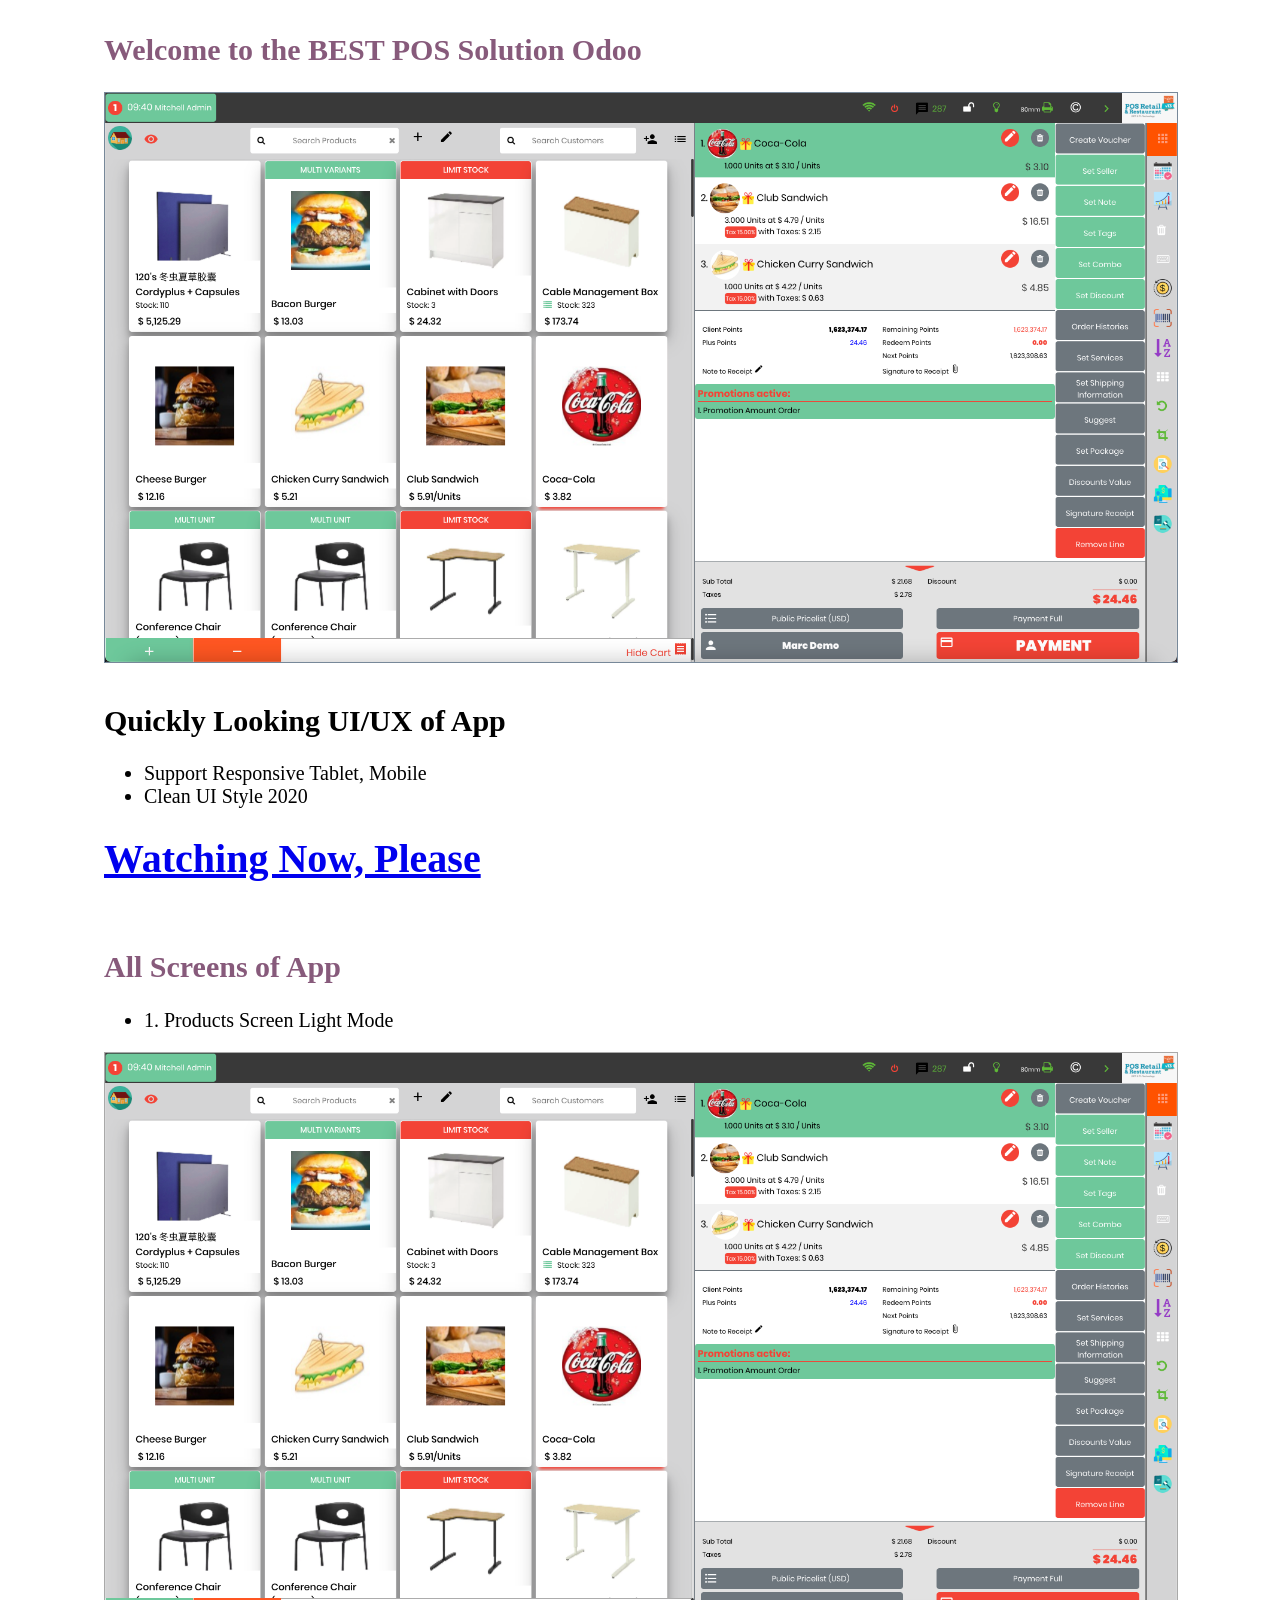
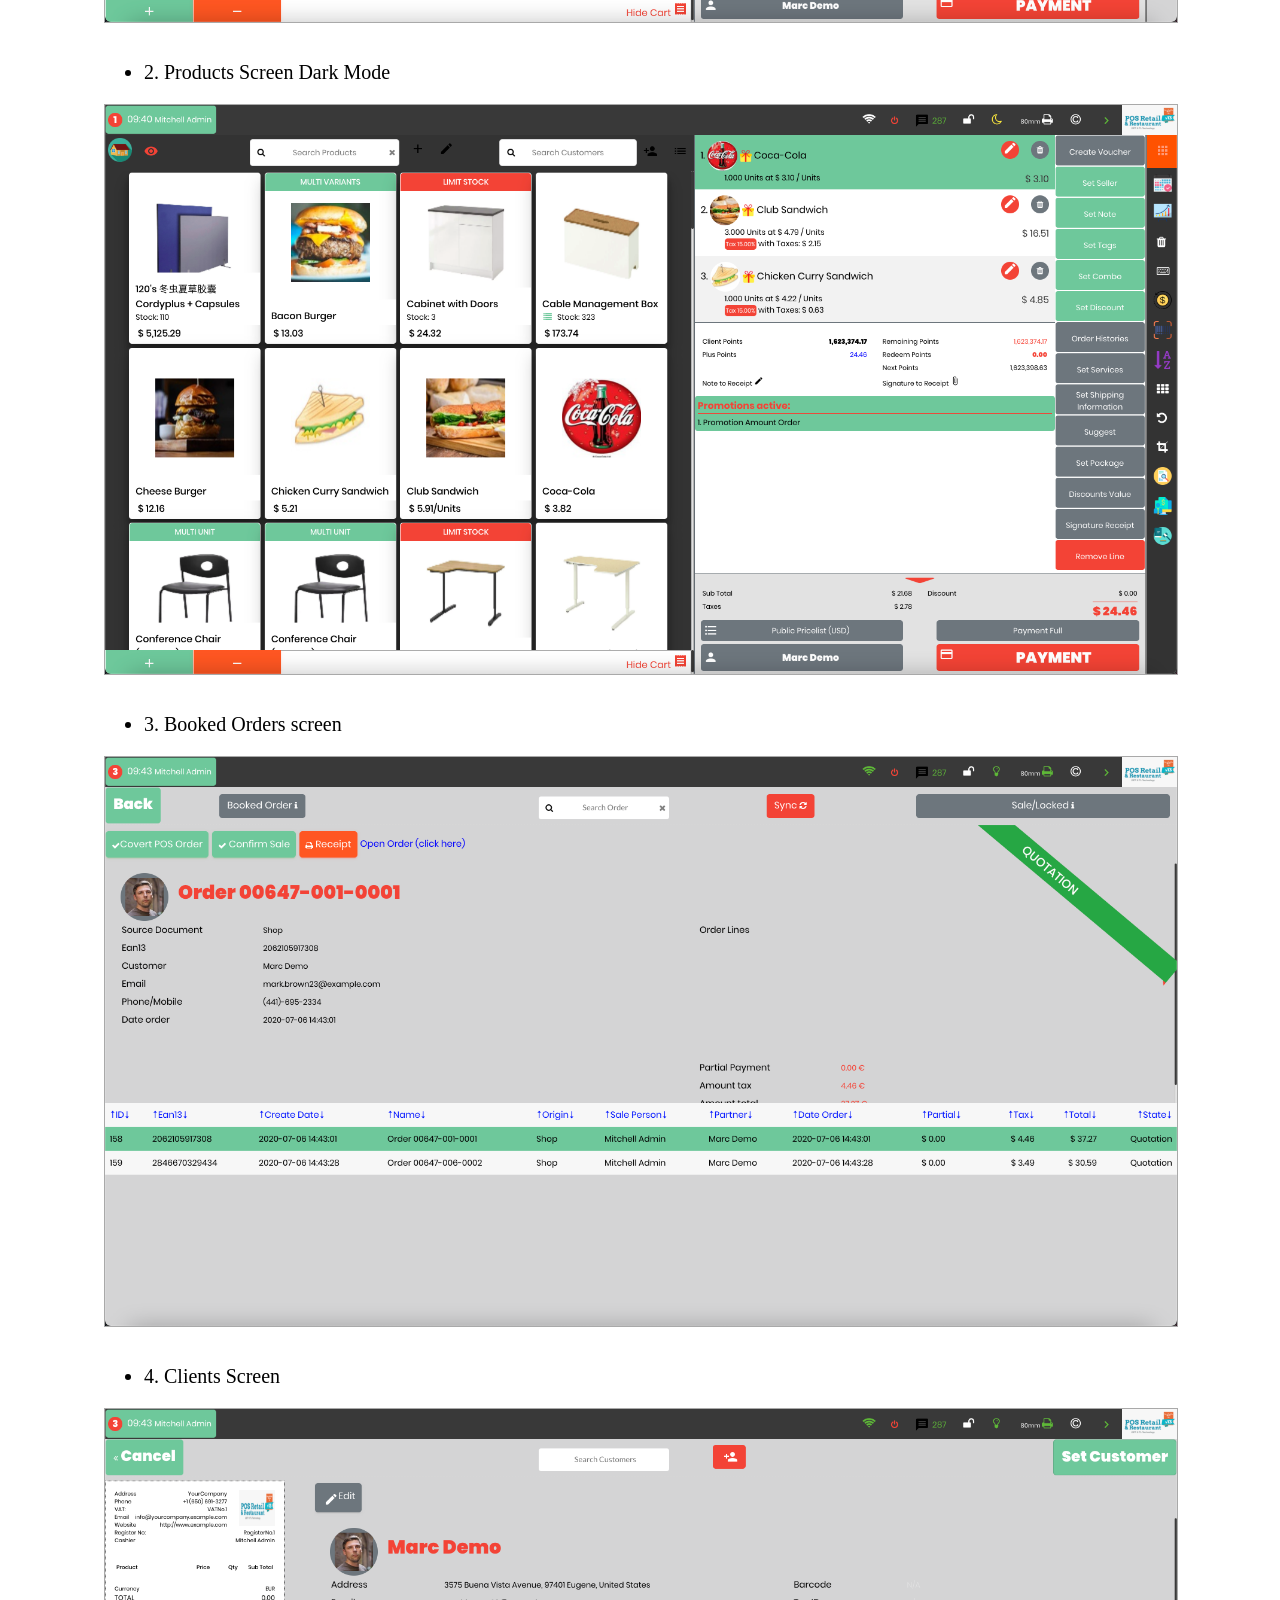
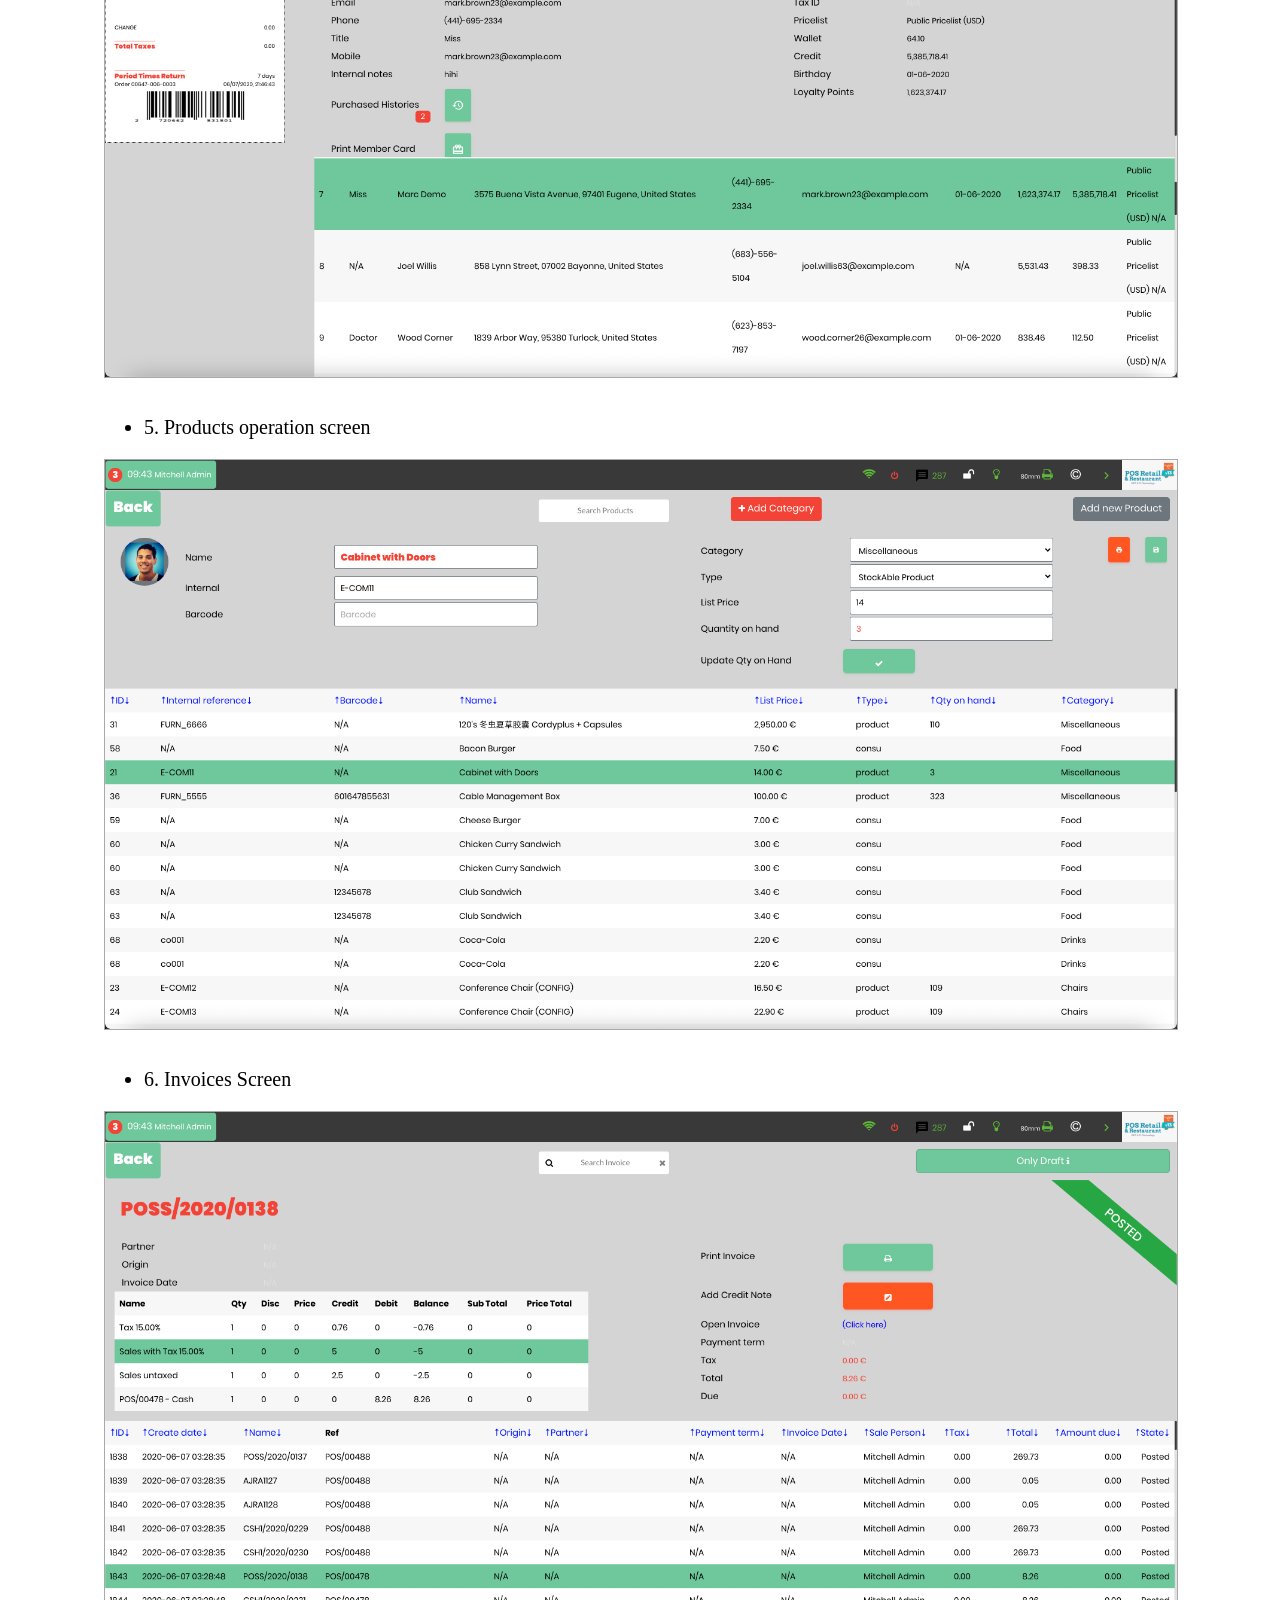
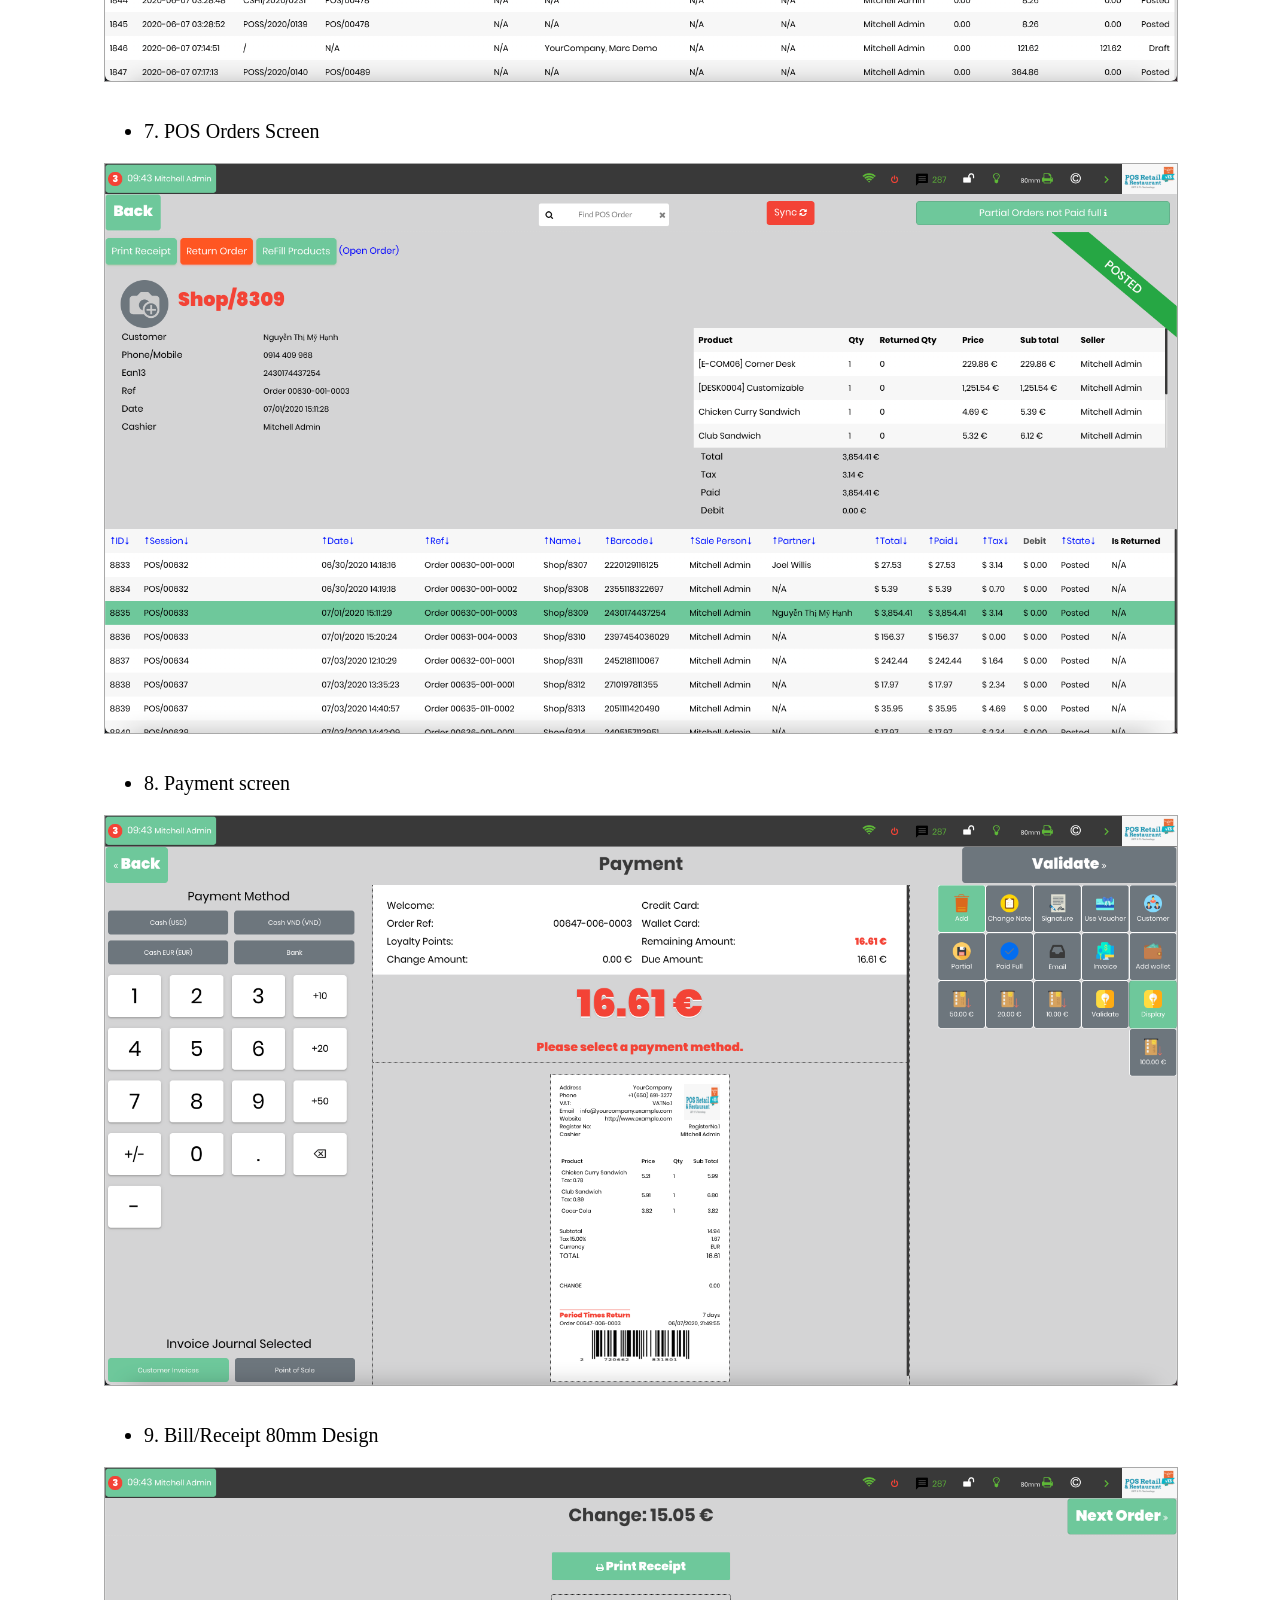
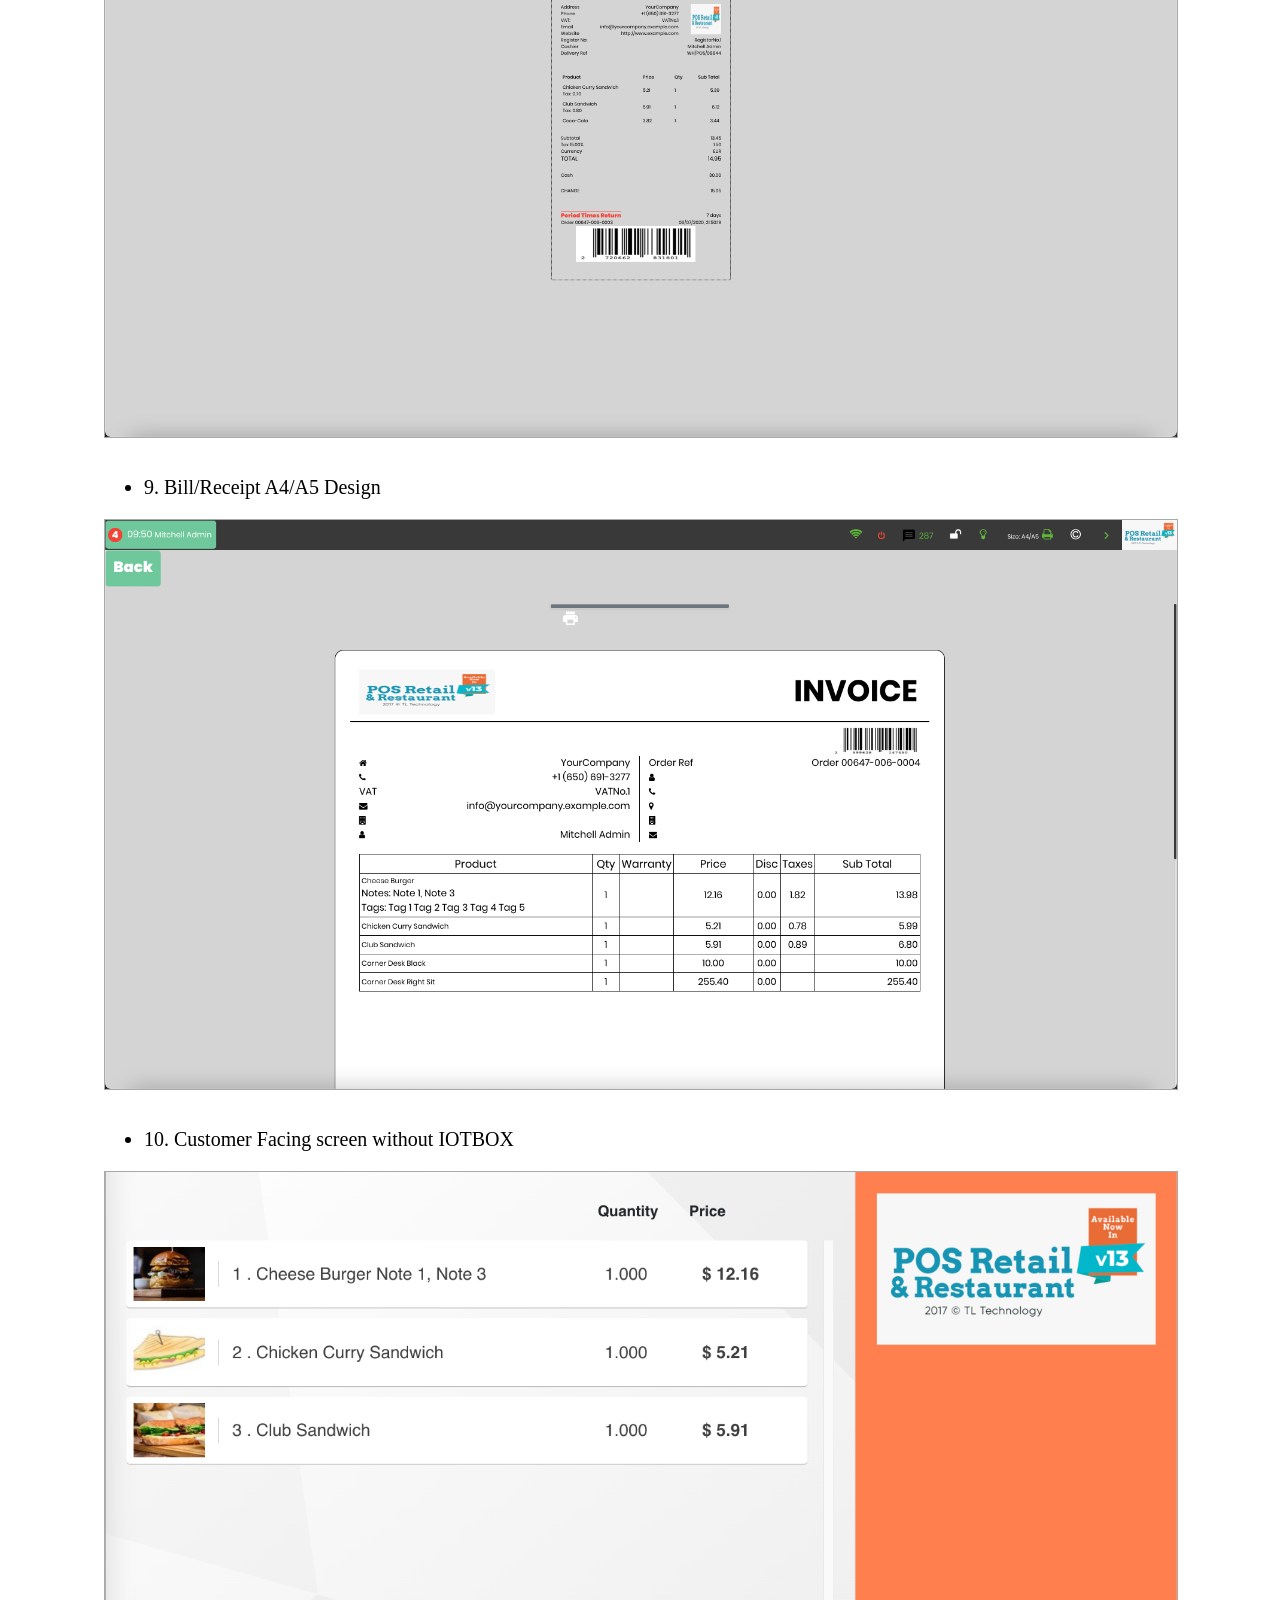
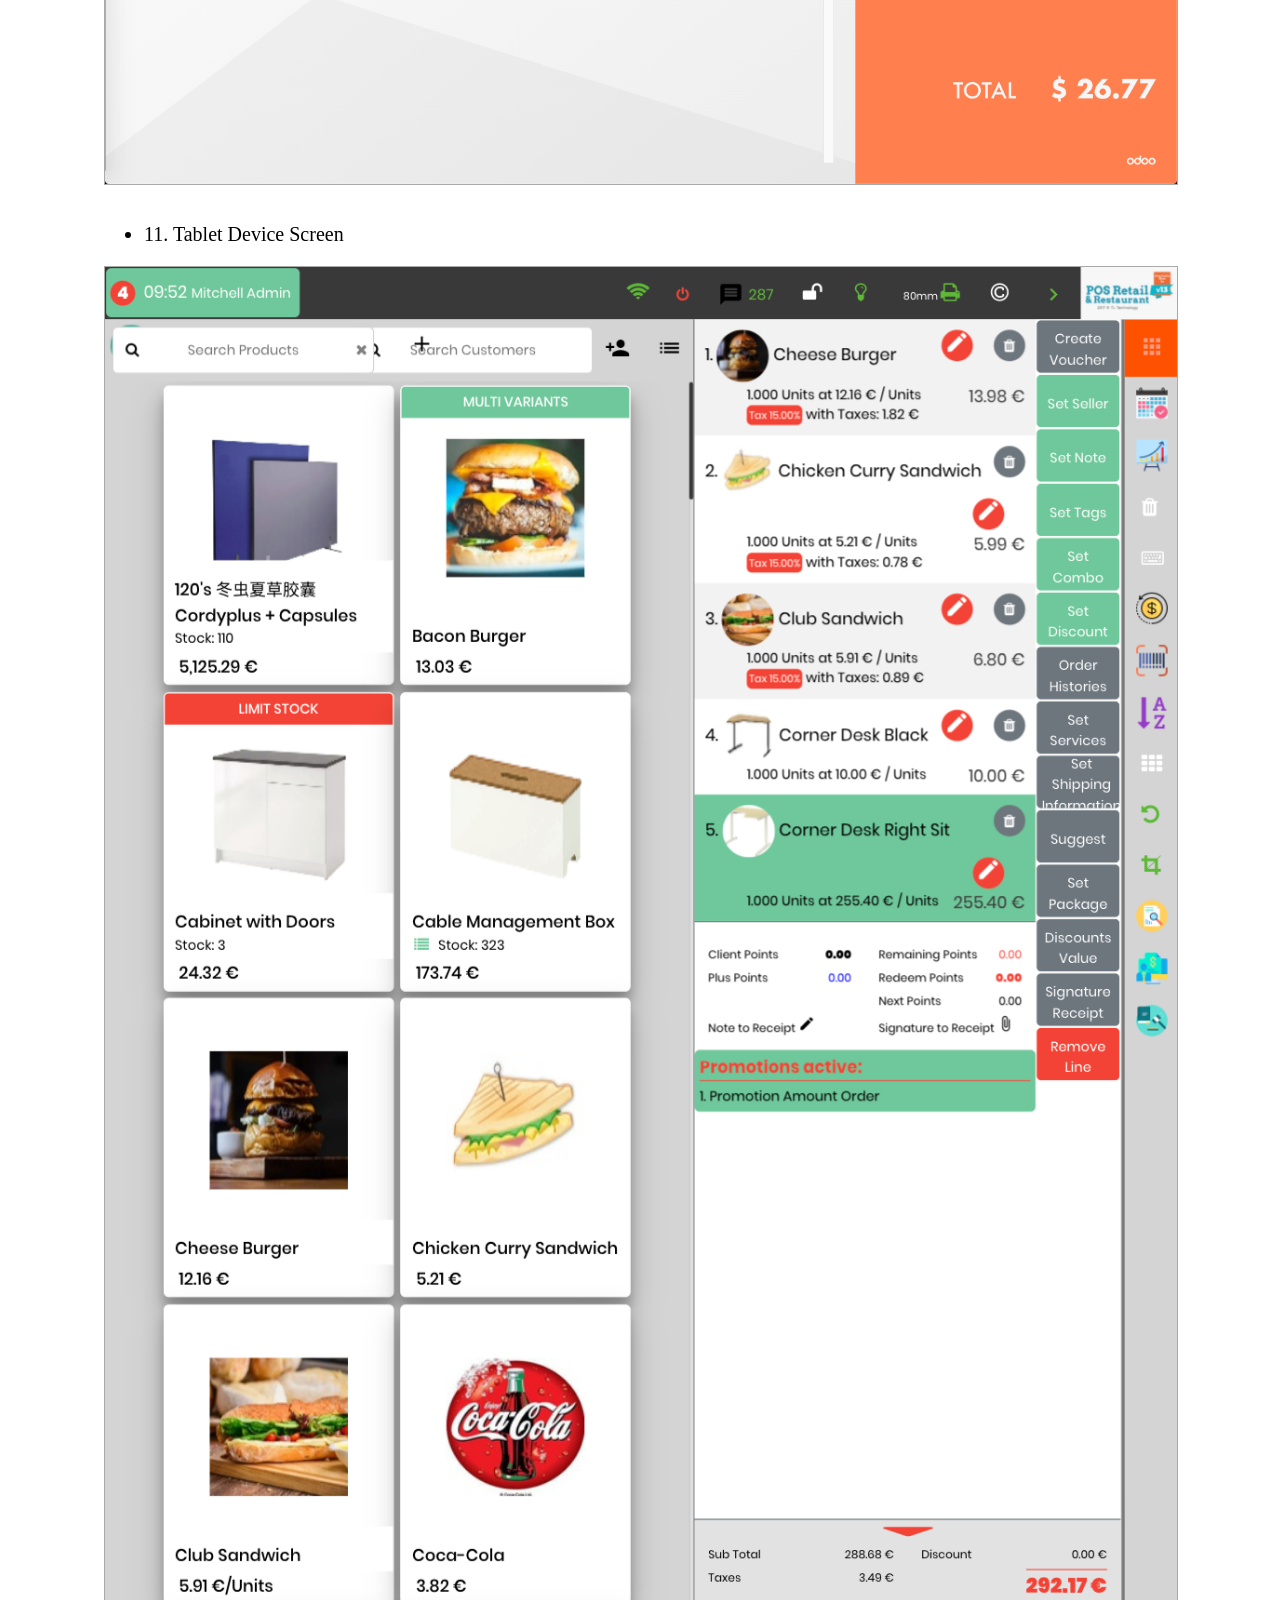
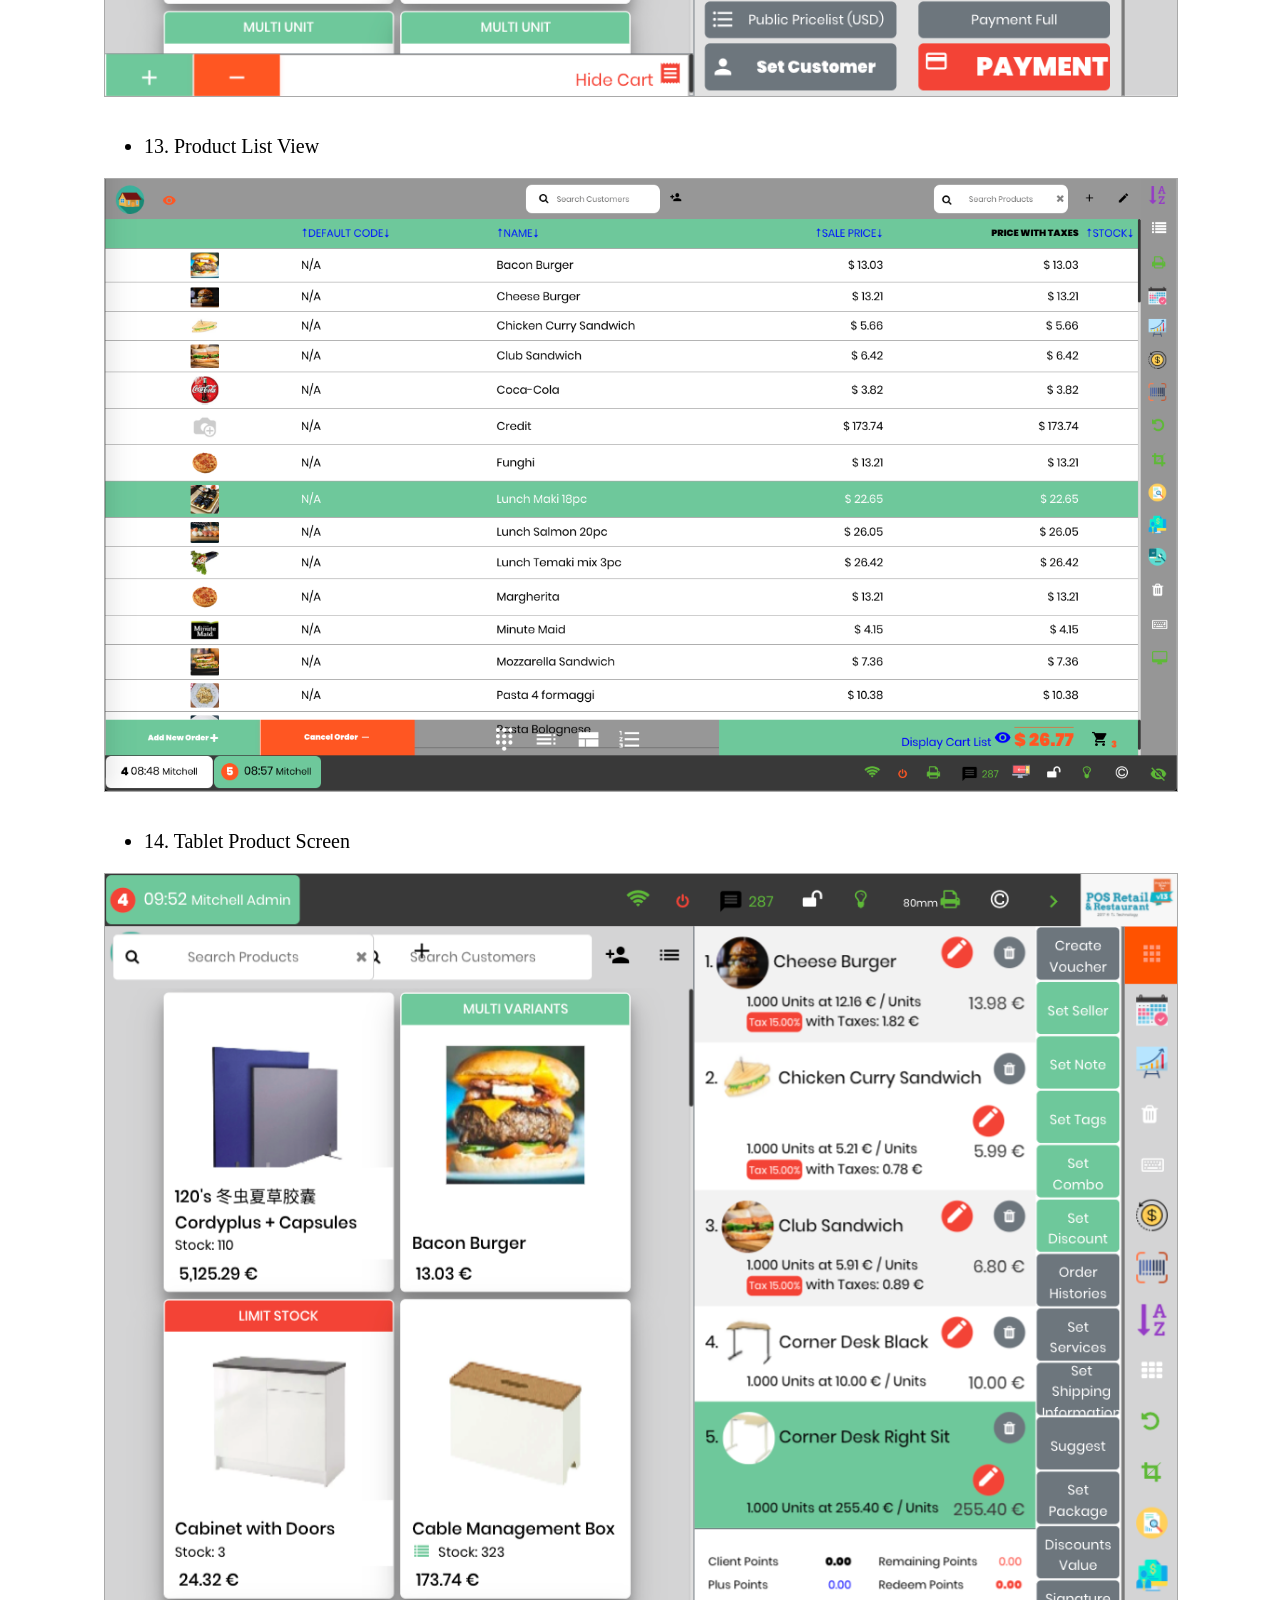
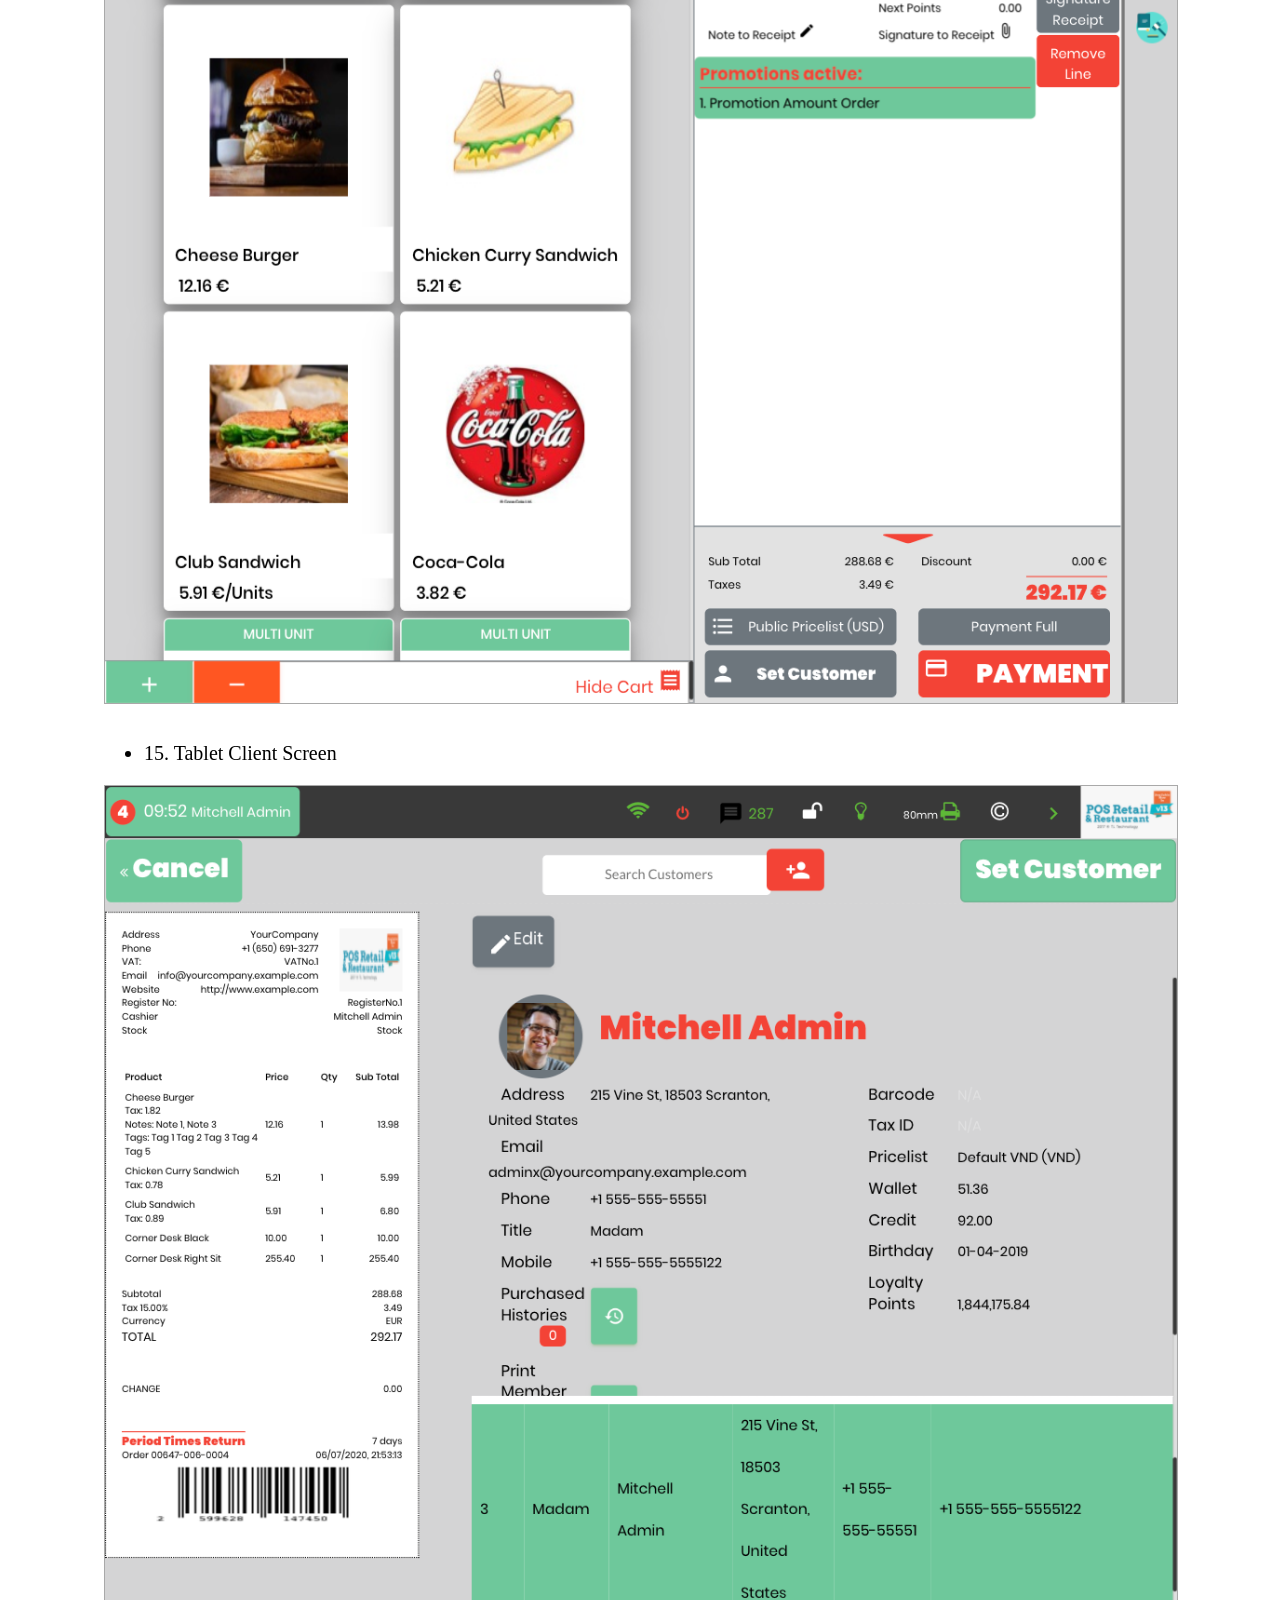
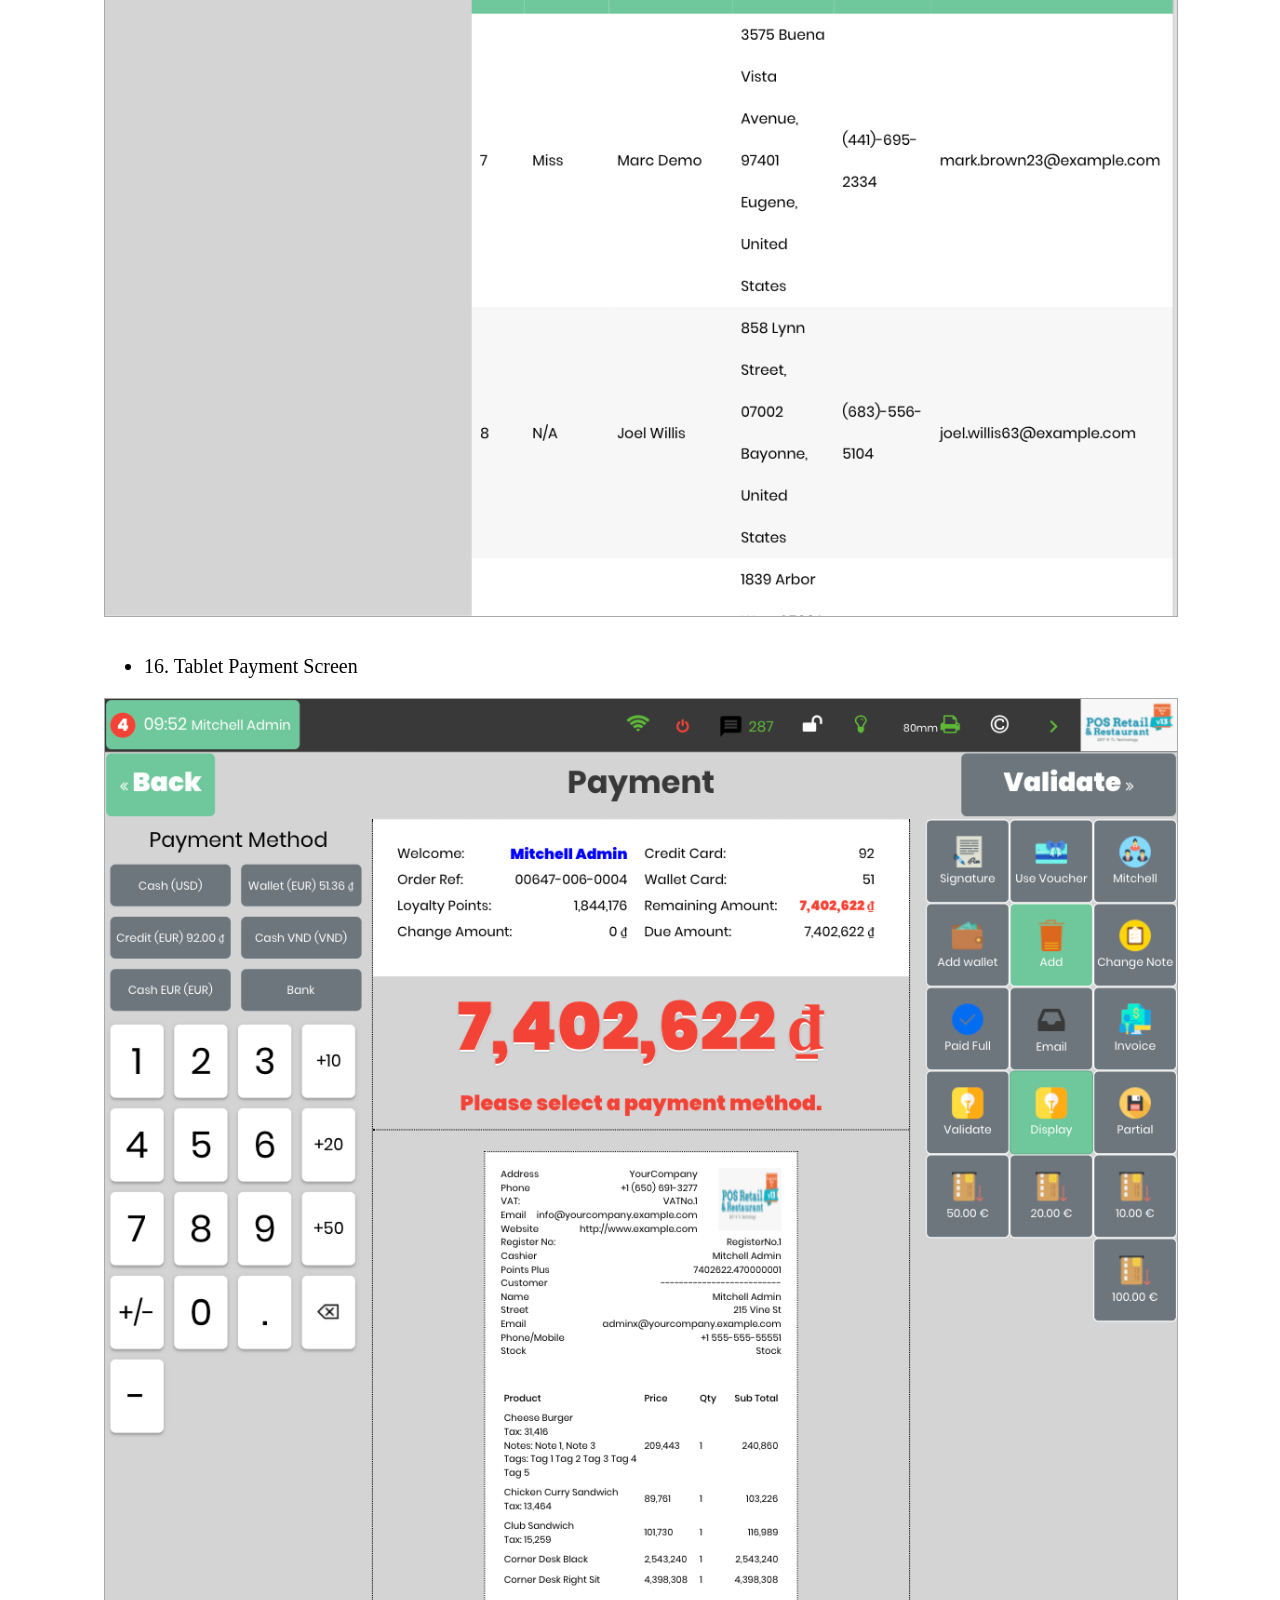
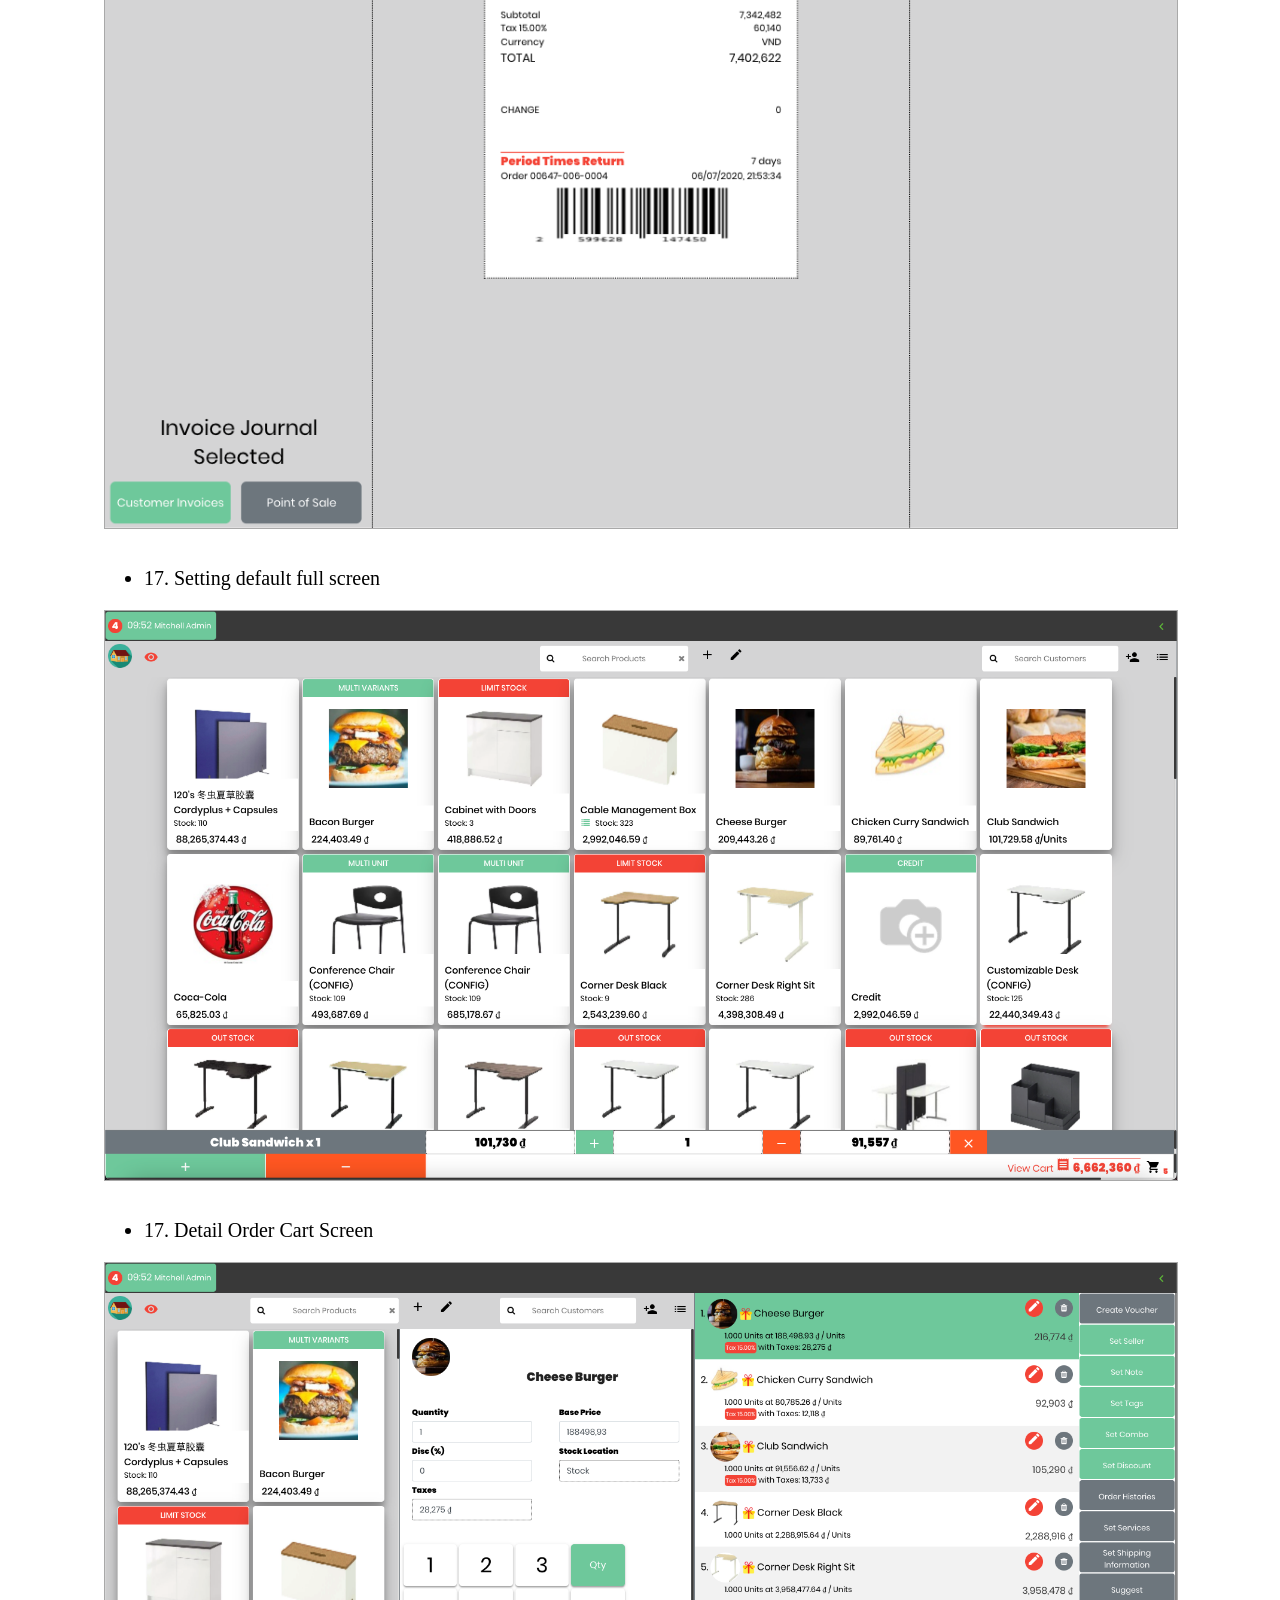
<file: pos_retail/static/description/index.html>
<section class="oe_container oe_dark">
    <div class="oe_row oe_spaced" style="padding:8px;font-weight: 200; font-size: 20px; color: black">
        <h2 class="oe_slogan" style="color:#875A7B;">Welcome to the BEST POS Solution Odoo</h2>
        <div class="oe_span12">
            <img class="oe_picture oe_screenshot" src="main_screen.png"
                 style="max-width: 100%; margin-bottom: 18px; border: 1px solid lightslategray; max-height: unset; margin: auto"/>
        </div>
    </div>
</section>

<div class="panel-heading oe_dark">
    <div class="oe_row oe_spaced alert alert-info" style="padding:8px;font-weight: 200; font-size: 20px; color: black">
        <h2 class="oe_slogan">Quickly Looking UI/UX of App</h2>
        <div class="oe_span12">
            <ul>
                <li>Support Responsive Tablet, Mobile</li>
                <li>Clean UI Style 2020</li>
            </ul>
        </div>
        <div class="oe_row oe_spaced text-center">
            <div class="oe_span12">
                <div class="text-center">
                    <h1><a href="https://www.youtube.com/watch?v=_MUB86k6A58" target="_blank">
                        <i class="fa fa-youtube-play"></i> Watching Now, Please
                    </a></h1>
                </div>
            </div>
        </div>
    </div>
</div>

<section class="oe_container oe_dark">
    <div class="oe_row oe_spaced" style="padding:8px;font-weight: 200; font-size: 20px; color: black">
        <h2 class="oe_slogan" style="color:#875A7B;">All Screens of App</h2>
        <div class="oe_span12">
            <ul>
                <li>1. Products Screen Light Mode</li>
            </ul>
        </div>
        <div class="oe_span12">
            <img class="oe_picture oe_screenshot" src="main_screen.png"
                 style="max-width: 100% !important;margin-bottom: 18px !important; margin: auto; max-height: 100% !important; padding: 0px; border: 1px solid darkgray;"/>
        </div>
        <div class="oe_span12">
            <ul>
                <li>2. Products Screen Dark Mode</li>
            </ul>
        </div>
        <div class="oe_span12">
            <img class="oe_picture oe_screenshot" src="main_dark_mode.png"
                 style="max-width: 100% !important;margin-bottom: 18px !important; margin: auto; max-height: 100% !important; padding: 0px; border: 1px solid darkgray;"/>
        </div>
        <div class="oe_span12">
            <ul>
                <li>3. Booked Orders screen</li>
            </ul>
        </div>
        <div class="oe_span12">
            <img class="oe_picture oe_screenshot" src="booked_orders_screen.png"
                 style="max-width: 100% !important;margin-bottom: 18px !important; margin: auto; max-height: 100% !important; padding: 0px; border: 1px solid darkgray;"/>
        </div>
        <div class="oe_span12">
            <ul>
                <li>4. Clients Screen</li>
            </ul>
        </div>
        <div class="oe_span12">
            <img class="oe_picture oe_screenshot" src="client_screen.png"
                 style="max-width: 100% !important;margin-bottom: 18px !important; margin: auto; max-height: 100% !important; padding: 0px; border: 1px solid darkgray;"/>
        </div>
        <div class="oe_span12">
            <ul>
                <li>5. Products operation screen</li>
            </ul>
        </div>
        <div class="oe_span12">
            <img class="oe_picture oe_screenshot" src="products_operation_screen.png"
                 style="max-width: 100% !important;margin-bottom: 18px !important; margin: auto; max-height: 100% !important; padding: 0px; border: 1px solid darkgray;"/>
        </div>
        <div class="oe_span12">
            <ul>
                <li>6. Invoices Screen</li>
            </ul>
        </div>
        <div class="oe_span12">
            <img class="oe_picture oe_screenshot" src="invoice_screen.png"
                 style="max-width: 100% !important;margin-bottom: 18px !important; margin: auto; max-height: 100% !important; padding: 0px; border: 1px solid darkgray;"/>
        </div>
        <div class="oe_span12">
            <ul>
                <li>7. POS Orders Screen</li>
            </ul>
        </div>
        <div class="oe_span12">
            <img class="oe_picture oe_screenshot" src="pos_orders_screen.png"
                 style="max-width: 100% !important;margin-bottom: 18px !important; margin: auto; max-height: 100% !important; padding: 0px; border: 1px solid darkgray;"/>
        </div>
        <div class="oe_span12">
            <ul>
                <li>8. Payment screen</li>
            </ul>
        </div>
        <div class="oe_span12">
            <img class="oe_picture oe_screenshot" src="payment_screen.png"
                 style="max-width: 100% !important;margin-bottom: 18px !important; margin: auto; max-height: 100% !important; padding: 0px; border: 1px solid darkgray;"/>
        </div>
        <div class="oe_span12">
            <ul>
                <li>9. Bill/Receipt 80mm Design</li>
            </ul>
        </div>
        <div class="oe_span12">
            <img class="oe_picture oe_screenshot" src="receipt_80mm_screen.png"
                 style="max-width: 100% !important;margin-bottom: 18px !important; margin: auto; max-height: 100% !important; padding: 0px; border: 1px solid darkgray;"/>
        </div>
        <div class="oe_span12">
            <ul>
                <li>9. Bill/Receipt A4/A5 Design</li>
            </ul>
        </div>
        <div class="oe_span12">
            <img class="oe_picture oe_screenshot" src="receipt_full_size_screen.png"
                 style="max-width: 100% !important;margin-bottom: 18px !important; margin: auto; max-height: 100% !important; padding: 0px; border: 1px solid darkgray;"/>
        </div>
        <div class="oe_span12">
            <ul>
                <li>10. Customer Facing screen without IOTBOX</li>
            </ul>
        </div>
        <div class="oe_span12">
            <img class="oe_picture oe_screenshot" src="customer_facing_screen.png"
                 style="max-width: 100% !important;margin-bottom: 18px !important; margin: auto; max-height: 100% !important; padding: 0px; border: 1px solid darkgray;"/>
        </div>
        <div class="oe_span12">
            <ul>
                <li>11. Tablet Device Screen</li>
            </ul>
        </div>
        <div class="oe_span12">
            <img class="oe_picture oe_screenshot" src="tablet_screen_product.png"
                 style="max-width: 100% !important;margin-bottom: 18px !important; margin: auto; max-height: 100% !important; padding: 0px; border: 1px solid darkgray;"/>
        </div>
        <div class="oe_span12">
            <ul>
                <li>13. Product List View</li>
            </ul>
        </div>
        <div class="oe_span12">
            <img class="oe_picture oe_screenshot" src="product_screen_list_view.png"
                 style="max-width: 100% !important;margin-bottom: 18px !important; margin: auto; max-height: 100% !important; padding: 0px; border: 1px solid darkgray;"/>
        </div>
        <div class="oe_span12">
            <ul>
                <li>14. Tablet Product Screen</li>
            </ul>
        </div>
        <div class="oe_span12">
            <img class="oe_picture oe_screenshot" src="tablet_screen_product.png"
                 style="max-width: 100% !important;margin-bottom: 18px !important; margin: auto; max-height: 100% !important; padding: 0px; border: 1px solid darkgray;"/>
        </div>
        <div class="oe_span12">
            <ul>
                <li>15. Tablet Client Screen</li>
            </ul>
        </div>
        <div class="oe_span12">
            <img class="oe_picture oe_screenshot" src="tablet_screen_client.png"
                 style="max-width: 100% !important;margin-bottom: 18px !important; margin: auto; max-height: 100% !important; padding: 0px; border: 1px solid darkgray;"/>
        </div>
        <div class="oe_span12">
            <ul>
                <li>16. Tablet Payment Screen</li>
            </ul>
        </div>
        <div class="oe_span12">
            <img class="oe_picture oe_screenshot" src="tablet_screen_payment.png"
                 style="max-width: 100% !important;margin-bottom: 18px !important; margin: auto; max-height: 100% !important; padding: 0px; border: 1px solid darkgray;"/>
        </div>
        <div class="oe_span12">
            <ul>
                <li>17. Setting default full screen</li>
            </ul>
        </div>
        <div class="oe_span12">
            <img class="oe_picture oe_screenshot" src="full_screen.png"
                 style="max-width: 100% !important;margin-bottom: 18px !important; margin: auto; max-height: 100% !important; padding: 0px; border: 1px solid darkgray;"/>
        </div>
        <div class="oe_span12">
            <ul>
                <li>17. Detail Order Cart Screen</li>
            </ul>
        </div>
        <div class="oe_span12">
            <img class="oe_picture oe_screenshot" src="order_cart_detail_screen.png"
                 style="max-width: 100% !important;margin-bottom: 18px !important; margin: auto; max-height: 100% !important; padding: 0px; border: 1px solid darkgray;"/>
        </div>
        <div class="oe_span12">
            <ul>
                <li>18. Quickly search clients popup</li>
            </ul>
        </div>
        <div class="oe_span12">
            <img class="oe_picture oe_screenshot" src="quicky_search_partner_popup.png"
                 style="max-width: 100% !important;margin-bottom: 18px !important; margin: auto; max-height: 100% !important; padding: 0px; border: 1px solid darkgray;"/>
        </div>
        <div class="oe_span12">
            <ul>
                <li>19. Orders Histories popup</li>
            </ul>
        </div>
        <div class="oe_span12">
            <img class="oe_picture oe_screenshot" src="orders_histories_popup.png"
                 style="max-width: 100% !important;margin-bottom: 18px !important; margin: auto; max-height: 100% !important; padding: 0px; border: 1px solid darkgray;"/>
        </div>
        <div class="oe_span12">
            <ul>
                <li>20. Reports Screen</li>
            </ul>
        </div>
        <div class="oe_span12">
            <img class="oe_picture oe_screenshot" src="orders_histories_popup.png"
                 style="max-width: 100% !important;margin-bottom: 18px !important; margin: auto; max-height: 100% !important; padding: 0px; border: 1px solid darkgray;"/>
        </div>
    </div>
</section>

<section class="oe_container oe_dark">
    <div class="oe_row oe_spaced" style="padding:8px;font-weight: 200; font-size: 20px; color: black">
        <h2 class="oe_slogan" style="color:#875A7B;">300+ features Included In App</h2>
        <div class="oe_span12">
            <img class="oe_picture oe_screenshot" src="future_screen.png"
                 style="max-width: 100% !important;margin-bottom: 18px !important; margin: auto; max-height: 100% !important; padding: 0px; border: 1px solid darkgray;"/>
        </div>
    </div>
</section>

<section class="panel-heading oe_dark">
    <div class="oe_row oe_spaced alert alert-info" style="padding:8px;font-weight: 200; font-size: 20px;">
        <h2 class="oe_slogan">Why you need buy this module</h2>
        <div class="oe_span12">
            <ul>
                <li>We development Odoo (last times called TinyERP, OpenERP, and now become Odoo) since 2010, and
                    development POS Odoo since 2015 to now
                </li>
                <li>Module supported Responsive on tablet and mobile app</li>
                <li>Module have released to multi stores and multi shop locations around the world</li>
                <li>We have 200 ++ partners, business used this module around the world</li>
                <li>Module have 100+ features for Retail Shop and Restaurant</li>
                <li>Each table customers, products, orders, invocies. We supported up to 3 millions rows each table.
                    Dont worries about big datas, long times start pos session
                </li>
                <li>We tested passed loading 3 millions each table products, customers on pos only need 15 ~ 20
                    seconds.
                </li>
                <li>Easy install module, download source codes and install like 100% module odoo original, no extend
                    install any python libraries another
                </li>
                <li>Only one install, only one payment and use forever for any devices</li>
                <li>Support fix any issues and bugs come from module (no limit time support about it)</li>
                <li>We have many master odoo programer, easy support anything about odoo</li>
                <li>We released succeeded 200+ stores of only one odoo server</li>
                <li>Easy install and easy to use, only click button install and use POS. No need install any another
                    libraries python
                </li>
                <li>Always available and welcome any requests for add future, custom function ... Contact Us if you
                    wanted (will included cost custom)
                </li>
                <li>Bug and Issues always fixing free any times, welcome any bugs and issues report to US
                </li>
                <li>Each pos module you find on store pice range 50 EUR (if you have 10 features wanted, price is 500
                    EUR), This module have many features, why dont buy it and keeping cost for another Job
                </li>
                <li>Each pos module you bought from store, difference team development, when request support very hard.
                    Buy my app, only team support you
                </li>
            </ul>
        </div>
    </div>
</section>

<section class="panel-heading">
    <div class="oe_row oe_spaced alert alert-info" style="padding:8px;font-weight: 200; font-size: 20px; color: black">
        <h2 class="oe_slogan">Main Features</h2>
        <div class="oe_span12">
            <ul>
                <li>1. This module supported POS Shop and POS Restaurant both, supported Odoo Community and Enrterprise
                    both
                </li>
                <li>2. Support Arabic, Chinese (Products Name) ... on Products Screen and Receipt Bill (without posbox)
                </li>
                <li>2. Supported sync between POS Sessions Shop && Retaurant (table, floor, event change orders, event
                    change order lines ..)
                </li>
                <li>4. Multi Branch/Store Applied for POS Orders, POS Sessions, Delivery Orders, POS Payment, Account
                    Entries, Account Invoice, Account Bank Statement.
                </li>
                <li>5. Each Cashiers,Users have assigned Branch, only see datas of Branch Assgined (POS Sessions, Delivery
                    Orders, POS Payment, Account Entries, Account Invoice, Account Bank Statement)
                </li>
                <li>6. Sale extra, buy product x suggest buy another products</li>
                <li>7. Responsive tablet, minimum size 10 inch display, supported Android and IOS. Supported Odoo Tablet app for Odoo EE</li>
                <li>8. Supported bigs datas products and customers: can up to 3 millions products and 3 million customers</li>
                <li>9. Supported posbox version 17.10 and olders and IOT box 20.02 both</li>
                <li>10. Supported print bill via posbox, print any reports (sale summary, products summary..) via posbox
                </li>
                <li>11. POS sale offline mode (POS Session Loaded) no need internet push Orders, cashiers can clean Cache
                    Browse. When Internet Online back, all orders auto sync to Server
                </li>
                <li>12. Light theme and dark theme</li>
                <li>13. Multi Pricelist with multi currency, and difference Journal Method Currency</li>
                <li>14. Scan barcode Products, Price, Discount ... via Camera of Computer, devices (no need scanner device if you
                    have Camera device). If your Odoo hosting online internet required SSL (https)
                </li>
                <li>15. Analytic Account each POS Order, journal entries
                </li>
                <li>16. Daily report sale total by day, month</li>
                <li>17. Z-Report by cashiers, by date input</li>
                <li>18. Each lot automatic create barcode, and allow POS scan barcode of Lot serial number, auto full fill product and lot to cart</li>
                <li>19. Multi lots: allow cashier choice lots of product have multi lot</li>
                <li>20. Quickly add partners, products</li>
                <li>21. Quickly payment order will payment method config before on pos setting</li>
                <li>22. Sale suggestion for cashiers fast selling products</li>
                <li>23. Each user assign pos config on Setting/ User / Point Of sale: when user login to Odoo, auto direct screen to POS screen, not still at backend screen</li>
                <li>24. POS order note</li>
                <li>25. POS order lines note</li>
                <li>26. Rounding total amount payment</li>
                <li>27. Show quantity cart customer order</li>
                <li>28. Display stock on hand of products, show number limit stock, warning limit stock</li>
                <li>29. Display product ref, price included tax, barcode ... on products screen, allow hide image or image size big/small/medium</li>
                <li>30. Automatic sync products, partners, orders between backend and POS Session without reload web page</li>
                <li>31. POS Users can review receipt, looking receipt before do payment</li>
                <li>32. Booking Order, allow customer add booking orders, and covert booking to POS orders</li>
                <li>33. Create internal transfer between stock locations from pos screen</li>
                <li>35. Create purchase order from pos screen</li>
                <li>36. Create sale order from pos screen</li>
                <li>37. Allow edit/update product direct POS screen, auto sync to backend</li>
                <li>38. Allow update stock on hand each Location direct POS screen</li>
                <li>40. Allow set POS Pass Pin difference each POS User, user can lock screen when leave POS counter</li>
                <li>41. Allow customers partial payment orders, and next times will come back and payment full</li>
                <li>42. Allow stting Display discount amount on order lines and receipt</li>
                <li>43. Allow setting limit of amount discount so cashier can set</li>
                <li>44. Allow setting set many global discounts, and cashiers only choose discount</li>
                <li>45. Allow setting discount value and percent</li>
                <li>46. Create vouchers, add refund order to voucher, management debit/credit voucher amount, 1 voucher can use many times with amount voucher have. Expired voucher times</li>
                <li>47. Management Customers credit member card</li>
                <li>48. Management Customers wallet card</li>
                <li>49. Management Customers loyalty points</li>
                <li>50. Product screen operation, allow pos admin (cashiers) can edi/create new products</li>
                <li>51. Loyalty/Reward program, allow admin set rule of loyalty plus point, and rule redeem point</li>
                <li>52. Allow cashiers selling products via packaging/boxes, price and quantity if items sale auto covert
                    from boxes selected
                </li>
                <li>53. Multi category each products</li>
                <li>54. Promotions program, allow cashiers can define many promotion for give gift ... to customers</li>
                <li>55. Auto complete search filter when pos sessions input at search box, example pos user input "abcd", pos auto suggest any products or customer have "abcd"</li>
                <li>56. Full security setting: active/unactive payment, add product to cart, set customer, add discount, change price ....etc
                </li>
                <li>57. Allow sync realtime between backend odoo with pos sessions (when backend change information of
                    customers, products, invoices, pos orders, booking orders. pos sessions data will change the same)
                </li>
                <li>58. Allow customers/cashiers can signature on receipt, signature will display on receipt and backend</li>
                <li>59. Return products back to Stock, POS User quickly scan barcode of bill, POS auto find order and display Order for return to Stock</li>
                <li>60. Allow made return order to voucher</li>
                <li>62. Cross selling</li>
                <li>63. Validation delete/edit/close session/remove order/add new order ... buy Admin, admin can set flexible on pos setting</li>
                <li>64. Take away orders, allow cashiers save orders, and loads orders save before</li>
                <li>Invoices screen management: help you can management invoices, register payment, add credit
                    note....
                </li>
                <li>65. Reprint any Orders (last orders or orders of last days)</li>
                <li>66. Show invoice number, tin, customer information on receipt</li>
                <li>67. POS orders management, refill products, view purchased histories ...</li>
                <li>68. Covert return order to credit points (1 point = 1 unit money)
                </li>
                <li>69. Backend office create order and assigned to Shop</li>
                <li>70. Allow settingL Display product sale price included taxes or not</li>
                <li>71. Customer screen without posbox</li>
                <li>72. Setting auto default customer</li>
                <li>73. Products sort by sequence, price, stock ....</li>
                <li>74. Allow pos manager remote to pos session and can action close session, start session ...</li>
                <li>75. Supported large Orders save backend realtime (300~500 Orders each second). (Expert
                    Ultimate package required from http://posodoo.com)
                </li>
                <li>76. At payment screen, each payment line, allow cashier input payment reference, this input will save on payment of sessions</li>
                <li>77. Allow setting multi services</li>
                <li>78. Multi Lot/Serial Number set each Order Line</li>
                <li>79. Turbo Starting POS Session only few second</li>
                <li>80. POS Order Cart Display Margin % (Profit/Loss) and save Margin Amount and % to POS Orders Backend
                </li>
                <li>81. Allow setting each quantity of product customer buy, can define difference sale price</li>
                <li>82. Scan barcode of products supported scan many fields: ref, supplier code, and multi barcode on each products</li>
                <li>83. Allow setting min price each product, not allow cashier sale product with price smaller than it</li>
                <li>84. Allow setting when product out of stock, block pos user add product to cart</li>
                <li>85. Allow setup product become bundle/pack, stock on hand of bundle/pack items will redeem with quantity of bundle/pack sold out</li>
                <li>86. Logout flexible actions: only logout pos, logout and close current session, logout and close session and logout odoo ...</li>
                <li>87. Cash control management: allow pos user input in/out cash, show information of current session like total cash in/out, balance amount ... and can close session direct pos screen</li>
                <li>88. Multi sellers on one order, allow setting each order line in cart each seller, report anylytic backend included seller too</li>
                <li>89. Create invocie offline mode, improve waiting times create invoice. Order quickly submited backend and no times waiting invoice process</li>
                <li>90. Allow modifiers taxes each order line in cart</li>
                <li>91. Stock locations: allow check stock on hand all products each location, allow sale out products from one Location pos user wanted</li>
                <li>92. Full keyboard supports</li>
                <li>93. Allow setting backup/restore orders</li>
                <li>94. Allow setting required POS online before print bill</li>
                <li>95. Flexiable setting logo of receipt, each pos setting is one logo</li>
                <li>.......... and many many features we missed update in here. Please go to our youtube chanel.....</li>
            </ul>
        </div>
    </div>
</section>

<section class="panel-heading oe_dark">
    <div class="oe_row oe_spaced alert alert-info" style="padding:8px;font-weight: 200; font-size: 20px;">
        <h2 class="oe_slogan">Term and Policy, please Reading before processing Purchase Module</h2>
        <div class="oe_span12">
            <ul>
                <li>Refund back 100% money if our features not work correctly (Please check all features we released
                    bellow)
                </li>
                <li>Supported times from purchased date to 2 months, for full support each year please go to <a
                        href="http://posodoo.com" target="_blank">
                    Click here
                </a> and choice package plan
                    <span style="color: red">(*)</span>
                </li>
                <li>You will have 2 options for buy, Odoo 12 and older OR only Odoo 13. Please be careful when adding
                    the product to your cart
                </li>
                <li>Free report bugs and issues anytime</li>
                <li>Not allow editing source codes (we will stop support if change any source codes like : logo, reference, debranding ...), republic to any another place (github, gitlab, odoo store ...), AND release</li>
                <li>Not allow install and use module on your SaaS Server, if you wanted hosting on SaaS please choice
                    Plan Expert from us site
                    <a href="http://posodoo.com" target="_blank">
                        Click here
                    </a>
                </li>
                <li>Not allow resale our module to your clients, one payment time only can apply 1 database production.
                    If wanted resale please choice Plan Expert from my site
                    <a href="http://posodoo.com" target="_blank">
                        Click here
                    </a>
                </li>
                <li>One Time payment only allow use only one Production Database</li>
            </ul>
        </div>
    </div>
</section>

<section class="panel-heading">
    <div class="oe_row oe_spaced alert alert-info" style="padding:8px;font-weight: 200; font-size: 20px; color: black">
        <h2 class="oe_slogan">Get Demo Now</h2>
        <div class="oe_span12">
            <img class="oe_picture oe_screenshot" src="signup.png"
                 style="max-width: 100% !important;margin-bottom: 18px !important; margin: auto; max-height: 100% !important; padding: 0px; border: 1px solid darkgray;"/>
        </div>
        <div class="oe_row oe_spaced text-center">
            <div class="oe_span12">
                <div class="text-center">
                    <h1><a href="http://posodoo.com/" target="_blank">
                        <i class="fa fa-link"></i> Just Second for get demo
                    </a></h1>
                </div>
            </div>
        </div>
        <div class="oe_span12">
            <img class="oe_picture oe_screenshot" src="demo.png"
                 style="width: 100%; margin-bottom: 18px; border: 1px solid lightslategray; max-height: unset; margin: auto; max-height: unset"/>
        </div>
    </div>
</section>

<section class="oe_container oe_dark">
    <div class="oe_row oe_spaced" style="padding:8px;font-weight: 200; font-size: 20px; color: black">
        <h2 class="oe_slogan" style="color:#875A7B;">We supported minimum Display Size 10 inch (example: Ipad mini), not support mobile display</h2>
    </div>
</section>


<div class="panel-heading oe_dark">
    <div class="oe_row oe_spaced alert alert-info" style="padding:8px;font-weight: 200; font-size: 20px; color: black">
        <h2 class="oe_slogan">Please Subscribe our Chanel on Youtube</h2>
        <div class="oe_span12">
            <ul>
                <li>Because list features of module very bigs, we can not guide all features here. Please go to our youtube watching all features of module</li>
                <li>Please Subscribe our youtube chanel, for learning all features and get new updates from module</li>
            </ul>
        </div>
        <div class="oe_row oe_spaced text-center">
            <div class="oe_span12">
                <div class="text-center">
                    <h1><a href="https://www.youtube.com/channel/UC3QNgFrKZJRDIpYrC3CvRww/videos" target="_blank">
                        <i class="fa fa-youtube-play"></i> Subscribe and Watching Guides now
                    </a></h1>
                </div>
            </div>
        </div>
    </div>
</div>

<section class="oe_container oe_dark">
    <div class="oe_row oe_spaced" style="padding:8px;font-weight: 200; font-size: 20px; color: black">
        <h2 class="oe_slogan" style="color:#875A7B;">Online Orders, take orders from visitors website direct to POS
            Counters</h2>
        <div class="oe_row oe_spaced text-center">
            <div class="oe_span12">
                <div class="text-center">
                    <h1><a href="https://www.youtube.com/watch?v=9PWFIJPP9_4" target="_blank">
                        <i class="fa fa-youtube-play"></i> Watch Video
                    </a></h1>
                </div>
            </div>
        </div>
    </div>
</section>

<section class="oe_container oe_dark">
    <div class="oe_row oe_spaced" style="padding:8px;font-weight: 200; font-size: 20px; color: black">
        <h2 class="oe_slogan" style="color:#875A7B;">Supported Mobile App (Odoo Mobile App, Chrome Android app)</h2>
        <div class="oe_row oe_spaced text-center">
            <div class="oe_span12">
                <div class="text-center">
                    <h1><a href="https://www.youtube.com/watch?v=cEDBWEWYv_0" target="_blank">
                        <i class="fa fa-youtube-play"></i> Watch Video
                    </a></h1>
                </div>
            </div>
        </div>
    </div>
</section>

<section class="oe_container oe_dark">
    <div class="oe_row oe_spaced" style="padding:8px;font-weight: 200; font-size: 20px; color: black">
        <h2 class="oe_slogan" style="color:#875A7B;">Customer Screen via IoT/POS Box</h2>
        <div class="oe_row oe_spaced text-center">
            <div class="oe_span12">
                <div class="text-center">
                    <h1><a href="https://www.youtube.com/watch?v=uvdsmuuTKZ4" target="_blank">
                        <i class="fa fa-youtube-play"></i> Watch Video
                    </a></h1>
                </div>
            </div>
        </div>
    </div>
</section>

<section class="oe_container oe_dark">
    <div class="oe_row oe_spaced" style="padding:8px;font-weight: 200; font-size: 20px; color: black">
        <h2 class="oe_slogan" style="color:#875A7B;">Allow you Design POS Theme follow your style need apply for your
            POS</h2>
        <div class="oe_row oe_spaced text-center">
            <div class="oe_span12">
                <div class="text-center">
                    <h1><a href="https://www.youtube.com/watch?v=GtN9rMSSfV4" target="_blank">
                        <i class="fa fa-youtube-play"></i> Watch Video
                    </a></h1>
                </div>
            </div>
        </div>
    </div>
</section>

<div class="panel-heading oe_dark">
    <div class="oe_row oe_spaced alert alert-info" style="padding:8px;font-weight: 200; font-size: 20px; color: black">
        <h2 class="oe_slogan">Multi Pricelist difference currency on one POS Session</h2>
        <div class="oe_span12">
            <ul>
                <li>Supported multi pricelist difference currency</li>
                <li>Supported difference Cash Journal (difference currency)</li>
            </ul>
        </div>
        <div class="oe_row oe_spaced text-center">
            <div class="oe_span12">
                <div class="text-center">
                    <h1><a href="https://www.youtube.com/watch?v=A7Pv6_xENE4" target="_blank">
                        <i class="fa fa-youtube-play"></i> Guide
                    </a></h1>
                </div>
            </div>
        </div>
    </div>
</div>

<div class="panel-heading oe_dark">
    <div class="oe_row oe_spaced alert alert-info" style="padding:8px;font-weight: 200; font-size: 20px; color: black">
        <h2 class="oe_slogan">Use Camera of device (PC, Tablet ... phone) scan barcode</h2>
        <div class="oe_span12">
            <ul>
                <li>If your odoo online, please setup SSL (https) for use this future</li>
            </ul>
        </div>
        <div class="oe_row oe_spaced text-center">
            <div class="oe_span12">
                <div class="text-center">
                    <h1><a href="https://www.youtube.com/watch?v=yCVnJp5v91s" target="_blank">
                        <i class="fa fa-youtube-play"></i> Guide
                    </a></h1>
                </div>
            </div>
        </div>
    </div>
</div>

<section class="oe_container oe_dark">
    <div class="oe_row oe_spaced" style="padding:8px;font-weight: 200; font-size: 20px; color: black">
        <h2 class="oe_slogan" style="color:#875A7B;">Multi Branch/Store</h2>
        <div class="oe_span12">
            <ul>
                <li>Delivery Orders filter by Branch</li>
            </ul>
        </div>
        <div class="oe_span12">
            <img class="oe_picture oe_screenshot" src="delivery_orders_by_branch.png"
                 style="max-width: 100% !important;margin-bottom: 18px !important; margin: auto; max-height: 100% !important; padding: 0px; border: 1px solid darkgray;"/>
        </div>
        <div class="oe_span12">
            <ul>
                <li>Journal Entries filter by Branch</li>
            </ul>
        </div>
        <div class="oe_span12">
            <img class="oe_picture oe_screenshot" src="journal_entries_by_branch.png"
                 style="max-width: 100% !important;margin-bottom: 18px !important; margin: auto; max-height: 100% !important; padding: 0px; border: 1px solid darkgray;"/>
        </div>
        <div class="oe_span12">
            <ul>
                <li>Journal Items filter by Branch</li>
            </ul>
        </div>
        <div class="oe_span12">
            <img class="oe_picture oe_screenshot" src="journal_items_by_branch.png"
                 style="max-width: 100%; margin-bottom: 18px; border: 1px solid lightslategray; max-height: unset; margin: auto"/>
        </div>
        <div class="oe_span12">
            <ul>
                <li>Orders filter by Branch</li>
            </ul>
        </div>
        <div class="oe_span12">
            <img class="oe_picture oe_screenshot" src="orders_by_branch.png"
                 style="max-width: 100%; margin-bottom: 18px; border: 1px solid lightslategray; max-height: unset; margin: auto"/>
        </div>
    </div>
</section>

<div class="oe_row" style="background-color: #00BCD4;">
    <div style="margin-bottom:10px;" class="oe_slogan text-center">
        <div class="oe_span12">
            <h3 class="text-center" style="color: white; font-size:20px">Contact us for support, query,
                customization</h3>
        </div>
        <span>
           <a target="new" href="http://www.posodoo.com" style="color: blue !important;font-weight:bold;">Website</a> |
           <a href="mailto:thanhchatvn@gmail.com" style="color: blue !important;font-weight:bold;">Email to us</a> |
           <a target="new" href="https://apps.odoo.com/apps/modules/browse?author=TL%20Technology"
              style="color: blue !important;font-weight:bold;">My our modules</a> |
       </span>
    </div>
</div>

<HTML>
<HEAD>
    <META content="text/html; charset=utf-8" http-equiv="Content-Type">
</HEAD>
<BODY data-layout="margin-top:96px; margin-right:96px; margin-bottom:96px; margin-left:96px"
      style="width: auto; margin: 0px 96px; background-color: rgb(255, 255, 255) !important;">
<DIV class="zw-page" style="margin: 0px; column-count: 1; column-gap: 0px;">
    <DIV class="zw-header" style="-aw-headerfooter-type: header-primary;"><P
            style="margin: 0px; line-height: 1.2; text-align: left; font-family: Roboto; font-size: 12pt; color: rgb(0, 0, 0); padding-bottom: 0px; padding-top: 0px;">
        <BR></P></DIV>
    <DIV class="zw-contentpane">
        <UL class="lst-13195571-0" data-list="listId:13195571,listLevel:0"
            style="font-size: 36pt; font-family: Roboto; letter-spacing: 0px; padding: 0px; margin: 0px;">
            <LI style="line-height: 1; text-align: left; margin-bottom: 0px; margin-left: 72px; font-size: 36pt; padding-bottom: 0px; margin-top: 0px; padding-top: 0px; padding-left: 24px;">
                <SPAN id="vfkf6qhdh26j" style="padding-left: 0px;"></SPAN><SPAN
                    style="font-family: Roboto; font-size: 24pt; color: rgb(30, 88, 191); letter-spacing: -0.5pt; font-weight: 700;">POS Retail &amp; Restaurant Guide v1.0</SPAN>
        </UL>
        <P style="margin: 0px; line-height: 1.2; text-align: left; font-family: Roboto; font-size: 12pt; color: rgb(0, 0, 0); padding-bottom: 0px; padding-top: 0px; border-bottom: 0px;">
            <BR></P>
        <P style="margin: 0px; line-height: 1.2; text-align: left; font-family: Roboto; font-size: 12pt; color: rgb(0, 0, 0); padding-bottom: 0px; border-top: 0px; padding-top: 0px;">
            <BR></P>
        <UL class="lst-75269412-0" data-list="listId:75269412,listLevel:0"
            style="font-size: 12pt; font-family: Roboto; letter-spacing: 0px; padding: 0px; margin: 0px;">
            <LI style="line-height: 1.2; text-align: left; margin-bottom: 0px; margin-left: 40px; font-size: 12pt; padding-bottom: 0px; margin-top: 0px; padding-top: 0px; padding-left: 8px;">
                <SPAN style="font-family: Roboto; font-size: 12pt; color: rgb(0, 0, 0); text-decoration: underline; font-weight: 700; padding-left: 0px;">First for all</SPAN>
        </UL>
        <OL class="lst-78504765-0" data-list="listId:78504765,listLevel:0" start="1"
            style="list-style: decimal; font-size: 16pt; font-family: &quot;Anonymous Pro&quot;; letter-spacing: 0px; color: rgb(255, 0, 0); padding: 0px; margin: 0px; border-bottom: 0px;">
            <LI style="line-height: 1.2; text-align: left; margin-bottom: 0px; margin-left: 95.2969px; font-size: 10.5pt; padding-bottom: 0px; margin-top: 0px; padding-top: 0px; padding-left: 0.703125px;">
                <SPAN style="font-family: &quot;Anonymous Pro&quot;; font-size: 16pt; color: rgb(255, 0, 0); text-decoration: none; font-weight: 700; padding-left: 0px;">we not support windows, only support linux, macos</SPAN>
            <LI style="line-height: 1.2; text-align: left; margin-bottom: 0px; margin-left: 95.2969px; font-size: 10.5pt; padding-bottom: 0px; margin-top: 0px; border-top: 0px; padding-top: 0px; padding-left: 0.703125px; border-bottom: 0px;">
                <SPAN style="font-family: &quot;Anonymous Pro&quot;; font-size: 16pt; color: rgb(255, 0, 0); text-decoration: none; font-weight: 700; padding-left: 0px;">we will stop support if modifiers source codes.</SPAN>
            <LI style="line-height: 1.2; text-align: left; margin-bottom: 0px; margin-left: 95.2969px; font-size: 10.5pt; padding-bottom: 0px; margin-top: 0px; border-top: 0px; padding-top: 0px; padding-left: 0.703125px; border-bottom: 0px;">
                <SPAN style="font-family: &quot;Anonymous Pro&quot;; font-size: 16pt; color: rgb(255, 0, 0); text-decoration: none; font-weight: 700; padding-left: 0px;">this module followed license odoo proprietary license v1.0, and please reading it before purchase. we dont want conflict with your business in next times</SPAN>
            <LI style="line-height: 1.2; text-align: left; margin-bottom: 0px; margin-left: 89.5938px; font-size: 10.5pt; padding-bottom: 0px; margin-top: 0px; border-top: 0px; padding-top: 0px; padding-left: 6.40625px; border-bottom: 0px;">
                <SPAN style="font-family: &quot;Anonymous Pro&quot;; font-size: 16pt; color: rgb(255, 0, 0); text-decoration: none; font-weight: 700; padding-left: 0px;">free support, first install from purchase to 2 month. free refund via odoo store</SPAN>
            <LI style="line-height: 1.2; text-align: left; margin-bottom: 0px; margin-left: 85.2031px; font-size: 10.5pt; padding-bottom: 0px; margin-top: 0px; border-top: 0px; padding-top: 0px; padding-left: 10.7969px;">
                <SPAN style="font-family: &quot;Anonymous Pro&quot;; font-size: 16pt; color: rgb(255, 0, 0); text-decoration: none; font-weight: 700; padding-left: 0px;">If your odoo have domain address, made sure longpolling working before. If not please see config bellow</SPAN>
        </OL>
        <OL class="lst-78504765-1" data-list="listId:78504765,listLevel:1" start="1"
            style="list-style: lower-latin; font-size: 12pt; font-family: Roboto; letter-spacing: 0px; padding: 0px; margin: 0px;">
            <LI style="line-height: 1.2; text-align: left; margin-bottom: 0px; margin-left: 132.922px; font-size: 10.5pt; padding-bottom: 0px; margin-top: 0px; padding-top: 0px; padding-left: 11.0781px;">
                <SPAN style="font-family: Roboto; font-size: 12pt; color: rgb(0, 0, 0); padding-left: 0px;">Go to odoo nginx config file and add some lines like that</SPAN>
            <LI style="border-width: 1px; border-style: solid; border-color: rgb(204, 204, 204); padding: 9.5px 9.5px 9.5px 10.8125px; border-radius: 4px; line-height: 1.4; text-align: left; margin-bottom: 10px; background-color: rgb(245, 245, 245); margin-left: 133.188px; font-size: 10.5pt; margin-top: 0px;">
                <SPAN style="font-family: TeXGyreCursor; font-size: 9.75pt; color: rgb(51, 51, 51); font-variant-ligatures: normal; font-variant-caps: normal; text-decoration: none; letter-spacing: 0pt; font-weight: 400; vertical-align: baseline; font-style: normal; background-color: rgba(0, 0, 0, 0); padding-left: 0px;">upstream odoochat {</SPAN><SPAN
                    style><BR></SPAN><SPAN
                    style="font-family: TeXGyreCursor; font-size: 9.75pt; color: rgb(51, 51, 51); font-variant-ligatures: normal; font-variant-caps: normal; text-decoration: none; letter-spacing: 0pt; font-weight: 400; vertical-align: baseline; font-style: normal; background-color: rgba(0, 0, 0, 0);"> server 127.0.0.1:8072;</SPAN><SPAN
                    style><BR></SPAN><SPAN
                    style="font-family: TeXGyreCursor; font-size: 9.75pt; color: rgb(51, 51, 51); font-variant-ligatures: normal; font-variant-caps: normal; text-decoration: none; letter-spacing: 0pt; font-weight: 400; vertical-align: baseline; font-style: normal; background-color: rgba(0, 0, 0, 0);">}</SPAN><SPAN
                    style><BR></SPAN><SPAN
                    style="font-family: TeXGyreCursor; font-size: 9.75pt; color: rgb(51, 51, 51); font-variant-ligatures: normal; font-variant-caps: normal; text-decoration: none; letter-spacing: 0pt; font-weight: 400; vertical-align: baseline; font-style: normal; background-color: rgba(0, 0, 0, 0);">...</SPAN><SPAN
                    style><BR></SPAN><SPAN
                    style="font-family: TeXGyreCursor; font-size: 9.75pt; color: rgb(51, 51, 51); font-variant-ligatures: normal; font-variant-caps: normal; text-decoration: none; letter-spacing: 0pt; font-weight: 400; vertical-align: baseline; font-style: normal; background-color: rgba(0, 0, 0, 0);"># Redirect longpoll requests to odoo longpolling port</SPAN><SPAN
                    style><BR></SPAN><SPAN
                    style="font-family: TeXGyreCursor; font-size: 9.75pt; color: rgb(51, 51, 51); font-variant-ligatures: normal; font-variant-caps: normal; text-decoration: none; letter-spacing: 0pt; font-weight: 400; vertical-align: baseline; font-style: normal; background-color: rgba(0, 0, 0, 0);"> &nbsp; &nbsp;location /longpolling {</SPAN><SPAN
                    style><BR></SPAN><SPAN
                    style="font-family: TeXGyreCursor; font-size: 9.75pt; color: rgb(51, 51, 51); font-variant-ligatures: normal; font-variant-caps: normal; text-decoration: none; letter-spacing: 0pt; font-weight: 400; vertical-align: baseline; font-style: normal; background-color: rgba(0, 0, 0, 0);"> &nbsp; &nbsp;proxy_pass http://odoochat;</SPAN><SPAN
                    style><BR></SPAN><SPAN
                    style="font-family: TeXGyreCursor; font-size: 9.75pt; color: rgb(51, 51, 51); font-variant-ligatures: normal; font-variant-caps: normal; text-decoration: none; letter-spacing: 0pt; font-weight: 400; vertical-align: baseline; font-style: normal; background-color: rgba(0, 0, 0, 0);"> &nbsp; &nbsp;}</SPAN>
        </OL>
        <UL class="lst-36445030-0" data-list="listId:36445030,listLevel:0"
            style="font-size: 12pt; font-family: Roboto; letter-spacing: 0px; padding: 0px; margin: 0px;">
            <LI style="line-height: 1.2; text-align: left; margin-bottom: 0px; margin-left: 40px; font-size: 12pt; padding-bottom: 0px; margin-top: 0px; padding-top: 0px; padding-left: 8px;">
                <SPAN style="font-family: Roboto; font-size: 12pt; color: rgb(0, 0, 0); text-decoration: underline; font-weight: 700; padding-left: 0px;">Add 5 screens to POS screens</SPAN>
        </UL>
        <OL class="lst-69621692-0" data-list="listId:69621692,listLevel:0" start="1"
            style="list-style: decimal; font-size: 12pt; font-family: Roboto; letter-spacing: 0px; padding: 0px; margin: 0px;">
            <LI style="line-height: 1.2; text-align: left; margin-bottom: 0px; margin-left: 85.2031px; font-size: 10.5pt; padding-bottom: 0px; margin-top: 0px; padding-top: 0px; padding-left: 10.7969px;">
                <SPAN style="font-family: Roboto; font-size: 12pt; color: rgb(0, 0, 0); font-weight: 300; padding-left: 0px;">product operation screen: for help cashier admin quickly update products information&nbsp;</SPAN><A
                    href="https://writer.zoho.com/writer/open/fgsng9c4bdc934fbd492f8b9b6734a1eb5e12" rel="noreferrer"
                    target="_blank"><SPAN class="link"
                                          style="font-family: Roboto; font-size: 12pt; color: rgb(0, 0, 255); font-weight: 300; text-decoration: underline;">guide</SPAN></A>
        </OL>
        <OL class="lst-69621692-1" data-list="listId:69621692,listLevel:1" start="1"
            style="list-style: lower-latin; font-size: 12pt; font-family: Roboto; letter-spacing: 0px; padding: 0px; margin: 0px; border-bottom: 0px;">
            <LI style="line-height: 1.2; text-align: left; margin-bottom: 0px; margin-left: 132.922px; font-size: 10.5pt; padding-bottom: 0px; margin-top: 0px; padding-top: 0px; padding-left: 11.0781px;">
                <SPAN style="font-family: Roboto; font-size: 12pt; color: rgb(0, 0, 0); font-weight: 300; padding-left: 0px;">allow your cashiers modifiers products information (list price, name, barcode, default code ....)</SPAN>
            <LI style="line-height: 1.2; text-align: left; margin-bottom: 0px; margin-left: 133.188px; font-size: 10.5pt; padding-bottom: 0px; margin-top: 0px; border-top: 0px; padding-top: 0px; padding-left: 10.8125px;">
                <SPAN style="font-family: Roboto; font-size: 12pt; color: rgb(0, 0, 0); font-weight: 300; padding-left: 0px;">allow your cashiers update stock on hand of products</SPAN>
        </OL>
        <OL class="lst-69621692-0" data-list="listId:69621692,listLevel:0" start="2"
            style="list-style: decimal; font-size: 12pt; font-family: Roboto; letter-spacing: 0px; padding: 0px; margin: 0px;">
            <LI style="line-height: 1.2; text-align: left; margin-bottom: 0px; margin-left: 85.2031px; font-size: 10.5pt; padding-bottom: 0px; margin-top: 0px; padding-top: 0px; padding-left: 10.7969px;">
                <SPAN style="font-family: Roboto; font-size: 12pt; color: rgb(0, 0, 0); font-weight: 300; padding-left: 0px;">booked order screen: for customers booking order, your shop delivery orders</SPAN>
        </OL>
        <OL class="lst-69621692-1" data-list="listId:69621692,listLevel:1" start="1"
            style="list-style: lower-latin; font-size: 12pt; font-family: Roboto; letter-spacing: 0px; padding: 0px; margin: 0px; border-bottom: 0px;">
            <LI style="line-height: 1.2; text-align: left; margin-bottom: 0px; margin-left: 132.922px; font-size: 10.5pt; padding-bottom: 0px; margin-top: 0px; padding-top: 0px; padding-left: 11.0781px;">
                <SPAN style="font-family: Roboto; font-size: 12pt; color: rgb(0, 0, 0); font-weight: 300; padding-left: 0px;">allow cashier booking orders</SPAN>
            <LI style="line-height: 1.2; text-align: left; margin-bottom: 0px; margin-left: 133.188px; font-size: 10.5pt; padding-bottom: 0px; margin-top: 0px; border-top: 0px; padding-top: 0px; padding-left: 10.8125px; border-bottom: 0px;">
                <SPAN style="font-family: Roboto; font-size: 12pt; color: rgb(0, 0, 0); font-weight: 300; padding-left: 0px;">when customer go to shop cashiers can search booked order and covert to pos order</SPAN>
            <LI style="line-height: 1.2; text-align: left; margin-bottom: 0px; margin-left: 132.594px; font-size: 10.5pt; padding-bottom: 0px; margin-top: 0px; border-top: 0px; padding-top: 0px; padding-left: 11.4062px;">
                <SPAN style="font-family: Roboto; font-size: 12pt; color: rgb(0, 0, 0); font-weight: 300; padding-left: 0px;">or delivery order to customer &nbsp;</SPAN><A
                    href="https://writer.zoho.com/writer/open/fgsnga39972180da64b47ac81516418b0be0f" rel="noreferrer"
                    target="_blank"><SPAN class="link"
                                          style="font-family: Roboto; font-size: 12pt; color: rgb(0, 0, 255); font-weight: 300; text-decoration: underline;">guide</SPAN></A>
        </OL>
        <OL class="lst-69621692-0" data-list="listId:69621692,listLevel:0" start="3"
            style="list-style: decimal; font-size: 12pt; font-family: Roboto; letter-spacing: 0px; padding: 0px; margin: 0px; border-bottom: 0px;">
            <LI style="line-height: 1.2; text-align: left; margin-bottom: 0px; margin-left: 85.2031px; font-size: 10.5pt; padding-bottom: 0px; margin-top: 0px; padding-top: 0px; padding-left: 10.7969px;">
                <SPAN style="font-family: Roboto; font-size: 12pt; color: rgb(0, 0, 0); font-weight: 300; padding-left: 0px;">invoice screen: for cashiers control invoices, register payment, cancel invoices, confirm invoice ...&nbsp;</SPAN><A
                    href="https://writer.zoho.com/writer/open/fgsngfb56e54fd50044cba69c3dcfdb5432b6" rel="noreferrer"
                    target="_blank"><SPAN class="link"
                                          style="font-family: Roboto; font-size: 12pt; color: rgb(0, 0, 255); font-weight: 300; text-decoration: underline;">guide</SPAN></A>
            <LI style="line-height: 1.2; text-align: left; margin-bottom: 0px; margin-left: 85.2031px; font-size: 10.5pt; padding-bottom: 0px; margin-top: 0px; border-top: 0px; padding-top: 0px; padding-left: 10.7969px; border-bottom: 0px;">
                <SPAN style="font-family: Roboto; font-size: 12pt; color: rgb(0, 0, 0); font-weight: 300; padding-left: 0px;">customer facing screen, help customer go shop fast detail cart in order, total amount need to paid...</SPAN><SPAN
                    style="font-family: Roboto; font-size: 12pt; color: rgb(0, 0, 0); font-weight: 300;">&nbsp;</SPAN><A
                    href="https://writer.zoho.com/writer/open/fgsng4a28d84be092407aa7bf5629cc9af5ae" rel="noreferrer"
                    target="_blank"><SPAN class="link"
                                          style="font-family: Roboto; font-size: 12pt; color: rgb(0, 0, 255); font-weight: 300; text-decoration: underline;">guide</SPAN></A>
            <LI style="line-height: 1.2; text-align: left; margin-bottom: 0px; margin-left: 85.2031px; font-size: 10.5pt; padding-bottom: 0px; margin-top: 0px; border-top: 0px; padding-top: 0px; padding-left: 10.7969px;">
                <SPAN style="font-family: Roboto; font-size: 12pt; color: rgb(0, 0, 0); font-weight: 300; padding-left: 0px;">pos orders screen</SPAN><SPAN
                    style="font-family: Roboto; font-size: 12pt; color: rgb(0, 0, 0);">&nbsp;</SPAN><A
                    href="https://youtu.be/N7pz92CYpR8" rel="noreferrer" target="_blank"><SPAN class="link"
                                                                                               style="font-family: Roboto; font-size: 12pt; color: rgb(0, 0, 255); font-weight: 300; text-decoration: underline;">Guide Video</SPAN></A>
        </OL>
        <OL class="lst-69621692-1" data-list="listId:69621692,listLevel:1" start="1"
            style="list-style: lower-latin; font-size: 12pt; font-family: Roboto; letter-spacing: 0px; padding: 0px; margin: 0px; border-bottom: 0px;">
            <LI style="line-height: 1.2; text-align: left; margin-bottom: 0px; margin-left: 132.922px; font-size: 10.5pt; padding-bottom: 0px; margin-top: 0px; padding-top: 0px; padding-left: 11.0781px;">
                <SPAN style="font-family: Roboto; font-size: 12pt; color: rgb(0, 0, 0); font-weight: 400; padding-left: 0px;">go to tab order and config it&nbsp;</SPAN>
            <LI style="line-height: 1.2; text-align: left; margin-bottom: 0px; margin-left: 133.188px; font-size: 10.5pt; padding-bottom: 0px; margin-top: 0px; border-top: 0px; padding-top: 0px; padding-left: 10.8125px; border-bottom: 0px;">
                <SPAN style="font-family: Roboto; font-size: 12pt; color: rgb(0, 0, 0); font-weight: 400; padding-left: 0px;">allow you search any orders of last times</SPAN>
            <LI style="line-height: 1.2; text-align: left; margin-bottom: 0px; margin-left: 132.594px; font-size: 10.5pt; padding-bottom: 0px; margin-top: 0px; border-top: 0px; padding-top: 0px; padding-left: 11.4062px; border-bottom: 0px;">
                <SPAN style="font-family: Roboto; font-size: 12pt; color: rgb(0, 0, 0); font-weight: 400; padding-left: 0px;">made return order</SPAN>
            <LI style="line-height: 1.2; text-align: left; margin-bottom: 0px; margin-left: 133.234px; font-size: 10.5pt; padding-bottom: 0px; margin-top: 0px; border-top: 0px; padding-top: 0px; padding-left: 10.7656px;">
                <SPAN style="font-family: Roboto; font-size: 12pt; color: rgb(0, 0, 0); font-weight: 400; padding-left: 0px;">reprint order</SPAN>
        </OL>
        <UL class="lst-31765444-0" data-list="listId:31765444,listLevel:0"
            style="font-size: 12pt; font-family: Roboto; letter-spacing: 0px; padding: 0px; margin: 0px;">
            <LI style="line-height: 1.2; text-align: left; margin-bottom: 0px; margin-left: 40px; font-size: 12pt; padding-bottom: 0px; margin-top: 0px; padding-top: 0px; padding-left: 8px;">
                <SPAN style="font-family: Roboto; font-size: 12pt; color: rgb(0, 0, 0); text-decoration: underline; font-weight: 700; padding-left: 0px;">Products extend for POS</SPAN>
        </UL>
        <P style="margin: 0px; line-height: 1.2; text-align: left; font-family: Roboto; font-size: 12pt; color: rgb(0, 0, 0); padding-bottom: 0px; padding-top: 0px; border-bottom: 0px;">
            <BR></P>
        <P style="margin: 0px; line-height: 1.2; text-align: left; font-family: Roboto; font-size: 12pt; color: rgb(0, 0, 0); padding-bottom: 0px; border-top: 0px; padding-top: 0px; border-bottom: 0px;">
            <BR></P>
        <P style="margin: 0px; line-height: 1.2; text-align: left; font-family: Roboto; font-size: 12pt; color: rgb(0, 0, 0); padding-bottom: 0px; border-top: 0px; padding-top: 0px;">
            <BR></P>
        <OL class="lst-34429770-0" data-list="listId:34429770,listLevel:0" start="1"
            style="list-style: decimal; font-size: 12pt; font-family: Roboto; letter-spacing: 0px; padding: 0px; margin: 0px;">
            <LI style="line-height: 1.2; text-align: left; margin-bottom: 0px; margin-left: 85.2031px; font-size: 10.5pt; padding-bottom: 0px; margin-top: 0px; padding-top: 0px; padding-left: 10.7969px;">
                <SPAN style="font-family: Roboto; font-size: 12pt; color: rgb(0, 0, 0); font-weight: 700; padding-left: 0px;">Input</SPAN><SPAN
                    style="font-family: Roboto; font-size: 12pt; color: rgb(0, 0, 0); font-weight: 300;"> Security Pin for each user use pos. go to setting / users /tab point of sale&nbsp;</SPAN><SPAN
                    style="width: 373.015px; height: 201.5px; display: inline-block;"><IMG
                    src="media/85925dcc-0f3f-4a49-a904-061abe1b1019.png"
                    style="width: 373.015px; height: 201.5px;"></SPAN><SPAN
                    style="font-family: Roboto; font-size: 12pt; color: rgb(0, 0, 0);"> </SPAN>
        </OL>
        <OL class="lst-34429770-1" data-list="listId:34429770,listLevel:1" start="1"
            style="list-style: lower-latin; font-size: 12pt; font-family: Roboto; letter-spacing: 0px; padding: 0px; margin: 0px; border-bottom: 0px;">
            <LI style="line-height: 1.2; text-align: left; margin-bottom: 0px; margin-left: 132.922px; font-size: 10.5pt; padding-bottom: 0px; margin-top: 0px; padding-top: 0px; padding-left: 11.0781px;">
                <SPAN style="font-family: Roboto; font-size: 12pt; color: rgb(0, 0, 0); font-weight: 300; padding-left: 0px;">barcode for scan user card</SPAN>
            <LI style="line-height: 1.2; text-align: left; margin-bottom: 0px; margin-left: 133.188px; font-size: 10.5pt; padding-bottom: 0px; margin-top: 0px; border-top: 0px; padding-top: 0px; padding-left: 10.8125px; border-bottom: 0px;">
                <SPAN style="font-family: Roboto; font-size: 12pt; color: rgb(0, 0, 0); font-weight: 300; padding-left: 0px;">pin for unlock anything on pos</SPAN>
            <LI style="line-height: 1.2; text-align: left; margin-bottom: 0px; margin-left: 132.594px; font-size: 10.5pt; padding-bottom: 0px; margin-top: 0px; border-top: 0px; padding-top: 0px; padding-left: 11.4062px;">
                <SPAN style="font-family: Roboto; font-size: 12pt; color: rgb(0, 0, 0); font-weight: 300; padding-left: 0px;">pos config for login directly from odoo login to pos screen (passing backend screen)</SPAN>
        </OL>
        <OL class="lst-34429770-0" data-list="listId:34429770,listLevel:0" start="2"
            style="list-style: decimal; font-size: 12pt; font-family: Roboto; letter-spacing: 0px; padding: 0px; margin: 0px; border-bottom: 0px;">
            <LI style="line-height: 1.2; text-align: left; margin-bottom: 0px; margin-left: 85.2031px; font-size: 10.5pt; padding-bottom: 0px; margin-top: 0px; padding-top: 0px; padding-left: 10.7969px;">
                <SPAN style="font-family: Roboto; font-size: 12pt; color: rgb(0, 0, 0); font-weight: 300; padding-left: 0px;">sale extra: buy product x, suggest another products&nbsp;</SPAN><A
                    href="https://writer.zoho.com/writer/open/fgsng2f94732e43a741eeab92191c88a9a620" rel="noreferrer"
                    target="_blank"><SPAN class="link"
                                          style="font-family: Roboto; font-size: 12pt; color: rgb(0, 0, 255); font-weight: 300; text-decoration: underline;">guide</SPAN></A>
            <LI style="line-height: 1.2; text-align: left; margin-bottom: 0px; margin-left: 85.2031px; font-size: 10.5pt; padding-bottom: 0px; margin-top: 0px; border-top: 0px; padding-top: 0px; padding-left: 10.7969px; border-bottom: 0px;">
                <SPAN style="font-family: Roboto; font-size: 12pt; color: rgb(0, 0, 0); font-weight: 300; padding-left: 0px;">voucher: use for create voucher&nbsp;</SPAN><A
                    href="https://writer.zoho.com/writer/open/fgsnga9058b2922284bdaac07dcc1132c5906" rel="noreferrer"
                    target="_blank"><SPAN class="link"
                                          style="font-family: Roboto; font-size: 12pt; color: rgb(0, 0, 255); font-weight: 300; text-decoration: underline;">guide</SPAN></A>
            <LI style="line-height: 1.2; text-align: left; margin-bottom: 0px; margin-left: 85.2031px; font-size: 10.5pt; padding-bottom: 0px; margin-top: 0px; border-top: 0px; padding-top: 0px; padding-left: 10.7969px; border-bottom: 0px;">
                <SPAN style="font-family: Roboto; font-size: 12pt; color: rgb(0, 0, 0); font-weight: 300; padding-left: 0px;">combo pack: made 1 product included another products and sale. like combo of macdonald&nbsp;</SPAN><A
                    href="https://writer.zoho.com/writer/open/fgsng0d11546d67814c339771c6025c014cd8" rel="noreferrer"
                    target="_blank"><SPAN class="link"
                                          style="font-family: Roboto; font-size: 12pt; color: rgb(0, 0, 255); font-weight: 300; text-decoration: underline;">guide</SPAN></A>
            <LI style="line-height: 1.2; text-align: left; margin-bottom: 0px; margin-left: 85.2031px; font-size: 10.5pt; padding-bottom: 0px; margin-top: 0px; border-top: 0px; padding-top: 0px; padding-left: 10.7969px; border-bottom: 0px;">
                <SPAN style="font-family: Roboto; font-size: 12pt; color: rgb(0, 0, 0); font-weight: 300; padding-left: 0px;">credit: product master data of credit card customer&nbsp;</SPAN><A
                    href="https://writer.zoho.com/writer/open/fgsng70c39442bc6a43b39b52b0f67a484835" rel="noreferrer"
                    target="_blank"><SPAN class="link"
                                          style="font-family: Roboto; font-size: 12pt; color: rgb(0, 0, 255); font-weight: 300; text-decoration: underline;">guide</SPAN></A>
            <LI style="line-height: 1.2; text-align: left; margin-bottom: 0px; margin-left: 85.2031px; font-size: 10.5pt; padding-bottom: 0px; margin-top: 0px; border-top: 0px; padding-top: 0px; padding-left: 10.7969px; border-bottom: 0px;">
                <SPAN style="font-family: Roboto; font-size: 12pt; color: rgb(0, 0, 0); font-weight: 300; padding-left: 0px;">multi unit of measure: allow pos cashier sale product via many units, example: allow sale carrot with kg, g ... and linked to stock. warehouse auto rebuild on hand via ratio of unit selected</SPAN><SPAN
                    style="font-family: Roboto; font-size: 12pt; color: rgb(0, 0, 0); font-weight: 300;">&nbsp;</SPAN><A
                    href="https://writer.zoho.com/writer/open/fgsngf07e10b781a44275825d05e96b192e6f" rel="noreferrer"
                    target="_blank"><SPAN class="link"
                                          style="font-family: Roboto; font-size: 12pt; color: rgb(0, 0, 255); font-weight: 300; text-decoration: underline;">guide</SPAN></A>
            <LI style="line-height: 1.2; text-align: left; margin-bottom: 0px; margin-left: 85.2031px; font-size: 10.5pt; padding-bottom: 0px; margin-top: 0px; border-top: 0px; padding-top: 0px; padding-left: 10.7969px; border-bottom: 0px;">
                <SPAN style="font-family: Roboto; font-size: 12pt; color: rgb(0, 0, 0); font-weight: 300; padding-left: 0px;">multi category: allow 1 products add to many pos category&nbsp;</SPAN><A
                    href="https://writer.zoho.com/writer/open/fgsngf96bd033b60a4c999ac757acd91c1262" rel="noreferrer"
                    target="_blank"><SPAN class="link"
                                          style="font-family: Roboto; font-size: 12pt; color: rgb(0, 0, 255); font-weight: 300; text-decoration: underline;">guide</SPAN></A>
            <LI style="line-height: 1.2; text-align: left; margin-bottom: 0px; margin-left: 85.2031px; font-size: 10.5pt; padding-bottom: 0px; margin-top: 0px; border-top: 0px; padding-top: 0px; padding-left: 10.7969px; border-bottom: 0px;">
                <SPAN style="font-family: Roboto; font-size: 12pt; color: rgb(0, 0, 0); font-weight: 300; padding-left: 0px;">multi variant: allow sale product with multi variants: colors, size ... with price extra&nbsp;</SPAN><A
                    href="https://writer.zoho.com/writer/open/fgsng9becedb2783b40e5847cada4f03885cb" rel="noreferrer"
                    target="_blank"><SPAN class="link"
                                          style="font-family: Roboto; font-size: 12pt; color: rgb(0, 0, 255); font-weight: 300; text-decoration: underline;">guide</SPAN></A>
            <LI style="line-height: 1.2; text-align: left; margin-bottom: 0px; margin-left: 85.2031px; font-size: 10.5pt; padding-bottom: 0px; margin-top: 0px; border-top: 0px; padding-top: 0px; padding-left: 10.7969px; border-bottom: 0px;">
                <SPAN style="font-family: Roboto; font-size: 12pt; color: rgb(0, 0, 0); font-weight: 300; padding-left: 0px;">cross selling: like sale extra, when customer buy product, suggest customer buy more products with product customer ordered.</SPAN>
            <LI style="line-height: 1.2; text-align: left; margin-bottom: 0px; margin-left: 94.1875px; font-size: 10.5pt; padding-bottom: 0px; margin-top: 0px; border-top: 0px; padding-top: 0px; padding-left: 1.8125px; border-bottom: 0px;">
                <SPAN style="font-family: Roboto; font-size: 12pt; color: rgb(0, 0, 0); font-weight: 300; padding-left: 0px;">price each quantity: allow set price filter by quantity ordered. buy 1 price 10 usd, buy 10 price is 9 usd / item&nbsp;</SPAN><A
                    href="https://writer.zoho.com/writer/open/fgsng6badc549c13542be95862f1016fbee1d" rel="noreferrer"
                    target="_blank"><SPAN class="link"
                                          style="font-family: Roboto; font-size: 12pt; color: rgb(0, 0, 255); font-weight: 300; text-decoration: underline;">guide</SPAN></A>
            <LI style="line-height: 1.2; text-align: left; margin-bottom: 0px; margin-left: 94.1875px; font-size: 10.5pt; padding-bottom: 0px; margin-top: 0px; border-top: 0px; padding-top: 0px; padding-left: 1.8125px;">
                <SPAN style="font-family: Roboto; font-size: 12pt; color: rgb(0, 0, 0); font-weight: 300; padding-left: 0px;">supported scan barcode included field internal ref, supplier barcode</SPAN>
        </OL>
        <OL class="lst-34429770-1" data-list="listId:34429770,listLevel:1" start="1"
            style="list-style: lower-latin; font-size: 12pt; font-family: Roboto; letter-spacing: 0px; padding: 0px; margin: 0px; border-bottom: 0px;">
            <LI style="line-height: 1.2; text-align: left; margin-bottom: 0px; margin-left: 132.922px; font-size: 10.5pt; padding-bottom: 0px; margin-top: 0px; padding-top: 0px; padding-left: 11.0781px;">
                <SPAN style="font-family: Roboto; font-size: 12pt; color: rgb(0, 0, 0); font-weight: 300; padding-left: 0px;">module support scan product via internal ref</SPAN>
            <LI style="line-height: 1.2; text-align: left; margin-bottom: 0px; margin-left: 133.188px; font-size: 10.5pt; padding-bottom: 0px; margin-top: 0px; border-top: 0px; padding-top: 0px; padding-left: 10.8125px; border-bottom: 0px;">
                <SPAN style="font-family: Roboto; font-size: 12pt; color: rgb(0, 0, 0); font-weight: 300; padding-left: 0px;">supplier code</SPAN>
            <LI style="line-height: 1.2; text-align: left; margin-bottom: 0px; margin-left: 132.594px; font-size: 10.5pt; padding-bottom: 0px; margin-top: 0px; border-top: 0px; padding-top: 0px; padding-left: 11.4062px; border-bottom: 0px;">
                <SPAN style="font-family: Roboto; font-size: 12pt; color: rgb(0, 0, 0); font-weight: 300; padding-left: 0px;">default code</SPAN>
            <LI style="line-height: 1.2; text-align: left; margin-bottom: 0px; margin-left: 133.234px; font-size: 10.5pt; padding-bottom: 0px; margin-top: 0px; border-top: 0px; padding-top: 0px; padding-left: 10.7656px;">
                <SPAN style="font-family: Roboto; font-size: 12pt; color: rgb(0, 0, 0); font-weight: 300; padding-left: 0px;">and multi barcode at grid view of products</SPAN>
        </OL>
        <OL class="lst-34429770-0" data-list="listId:34429770,listLevel:0" start="12"
            style="list-style: decimal; font-size: 12pt; font-family: Roboto; letter-spacing: 0px; padding: 0px; margin: 0px;">
            <LI style="line-height: 1.2; text-align: left; margin-bottom: 0px; margin-left: 94.1875px; font-size: 10.5pt; padding-bottom: 0px; margin-top: 0px; padding-top: 0px; padding-left: 1.8125px;">
                <SPAN style="font-family: Roboto; font-size: 12pt; color: rgb(0, 0, 0); font-weight: 300; padding-left: 0px;">Supported scan multi barcode, create new grid lines allow admin add multi barcode base on 1 product&nbsp;</SPAN>
        </OL>
        <OL class="lst-34429770-1" data-list="listId:34429770,listLevel:1" start="1"
            style="list-style: lower-latin; font-size: 12pt; font-family: Roboto; letter-spacing: 0px; padding: 0px; margin: 0px; border-bottom: 0px;">
            <LI style="line-height: 1.2; text-align: left; margin-bottom: 0px; margin-left: 132.922px; font-size: 10.5pt; padding-bottom: 0px; margin-top: 0px; padding-top: 0px; padding-left: 11.0781px;">
                <SPAN style="font-family: Roboto; font-size: 12pt; color: rgb(0, 0, 0); font-weight: 300; padding-left: 0px;">go to product form, tab pos extend, sroll your mouse to end of page</SPAN>
            <LI style="line-height: 1.2; text-align: left; margin-bottom: 0px; margin-left: 133.188px; font-size: 10.5pt; padding-bottom: 0px; margin-top: 0px; border-top: 0px; padding-top: 0px; padding-left: 10.8125px;">
                <SPAN style="font-family: Roboto; font-size: 12pt; color: rgb(0, 0, 0); font-weight: 300; padding-left: 0px;">you will see grid table add multi barcode</SPAN>
        </OL>
        <OL class="lst-34429770-0" data-list="listId:34429770,listLevel:0" start="13"
            style="list-style: decimal; font-size: 12pt; font-family: Roboto; letter-spacing: 0px; padding: 0px; margin: 0px;">
            <LI style="line-height: 1.2; text-align: left; margin-bottom: 0px; margin-left: 94.1875px; font-size: 10.5pt; padding-bottom: 0px; margin-top: 0px; padding-top: 0px; padding-left: 1.8125px;">
                <SPAN style="font-family: Roboto; font-size: 12pt; color: rgb(0, 0, 0); padding-left: 0px;">Multi branch&nbsp;</SPAN><A
                    href="https://youtu.be/J5NQ7pE-ptM" rel="noreferrer" target="_blank"><SPAN class="link"
                                                                                               style="font-family: Roboto; font-size: 12pt; color: rgb(0, 0, 255); text-decoration: underline;">Video Guide</SPAN></A>
        </OL>
        <OL class="lst-34429770-1" data-list="listId:34429770,listLevel:1" start="1"
            style="list-style: lower-latin; font-size: 12pt; font-family: Roboto; letter-spacing: 0px; padding: 0px; margin: 0px; border-bottom: 0px;">
            <LI style="line-height: 1.2; text-align: left; margin-bottom: 0px; margin-left: 132.922px; font-size: 10.5pt; padding-bottom: 0px; margin-top: 0px; padding-top: 0px; padding-left: 11.0781px;">
                <SPAN style="font-family: Roboto; font-size: 12pt; color: rgb(0, 0, 0); padding-left: 0px;">POS Orders filter by branch</SPAN>
            <LI style="line-height: 1.2; text-align: left; margin-bottom: 0px; margin-left: 133.188px; font-size: 10.5pt; padding-bottom: 0px; margin-top: 0px; border-top: 0px; padding-top: 0px; padding-left: 10.8125px; border-bottom: 0px;">
                <SPAN style="font-family: Roboto; font-size: 12pt; color: rgb(0, 0, 0); padding-left: 0px;">POS Config filter by branch</SPAN>
            <LI style="line-height: 1.2; text-align: left; margin-bottom: 0px; margin-left: 132.594px; font-size: 10.5pt; padding-bottom: 0px; margin-top: 0px; border-top: 0px; padding-top: 0px; padding-left: 11.4062px; border-bottom: 0px;">
                <SPAN style="font-family: Roboto; font-size: 12pt; color: rgb(0, 0, 0); padding-left: 0px;">Products filter for sale by branch</SPAN>
            <LI style="line-height: 1.2; text-align: left; margin-bottom: 0px; margin-left: 133.234px; font-size: 10.5pt; padding-bottom: 0px; margin-top: 0px; border-top: 0px; padding-top: 0px; padding-left: 10.7656px;">
                <SPAN style="font-family: Roboto; font-size: 12pt; color: rgb(0, 0, 0); padding-left: 0px;">Customers filter on pos by branch</SPAN>
        </OL>
        <OL class="lst-34429770-0" data-list="listId:34429770,listLevel:0" start="14"
            style="list-style: decimal; font-size: 12pt; font-family: Roboto; letter-spacing: 0px; padding: 0px; margin: 0px;">
            <LI style="line-height: 1.2; text-align: left; margin-bottom: 0px; margin-left: 94.1875px; font-size: 10.5pt; padding-bottom: 0px; margin-top: 0px; padding-top: 0px; padding-left: 1.8125px;">
                <SPAN style="font-family: Roboto; font-size: 12pt; color: rgb(0, 0, 0); font-weight: 300; padding-left: 0px;">min sale price, warning or blocking pos cashier when they are add sale price smaller than min price&nbsp;</SPAN>
        </OL>
        <OL class="lst-34429770-1" data-list="listId:34429770,listLevel:1" start="1"
            style="list-style: lower-latin; font-size: 12pt; font-family: Roboto; letter-spacing: 0px; padding: 0px; margin: 0px; border-bottom: 0px;">
            <LI style="line-height: 1.2; text-align: left; margin-bottom: 0px; margin-left: 132.922px; font-size: 10.5pt; padding-bottom: 0px; margin-top: 0px; padding-top: 0px; padding-left: 11.0781px;">
                <SPAN style="font-family: Roboto; font-size: 12pt; color: rgb(0, 0, 0); padding-left: 0px;">check to fields&nbsp;</SPAN><SPAN
                    style="width: 207.05px; height: 61.5px; display: inline-block;"><IMG
                    src="media/86ecba64-d4df-4de5-805e-78894a4ccc2a.png"
                    style="width: 207.05px; height: 61.5px;"></SPAN>
            <LI style="line-height: 1.2; text-align: left; margin-bottom: 0px; margin-left: 133.188px; font-size: 10.5pt; padding-bottom: 0px; margin-top: 0px; border-top: 0px; padding-top: 0px; padding-left: 10.8125px; border-bottom: 0px;">
                <SPAN style="font-family: Roboto; font-size: 12pt; color: rgb(0, 0, 0); padding-left: 0px;">add sale min price to product&nbsp;</SPAN><SPAN
                    style="width: 184.5px; height: 35.3625px; display: inline-block;"><IMG
                    src="media/bab38718-d327-477d-b35e-2568cebb5689.png"
                    style="width: 184.5px; height: 35.3625px;"></SPAN>
            <LI style="line-height: 1.2; text-align: left; margin-bottom: 0px; margin-left: 132.594px; font-size: 10.5pt; padding-bottom: 0px; margin-top: 0px; border-top: 0px; padding-top: 0px; padding-left: 11.4062px;">
                <SPAN style="font-family: Roboto; font-size: 12pt; color: rgb(0, 0, 0); padding-left: 0px;">when cashier change price, pos auto block if set price smaller than min sale price&nbsp;</SPAN><SPAN
                    style="width: 118.25px; height: 236.5px; display: inline-block;"><IMG
                    src="media/99fd6c22-9f58-4c38-ba6e-dddad2d12ae1.png"
                    style="width: 118.25px; height: 236.5px;"></SPAN>
        </OL>
        <OL class="lst-34429770-0" data-list="listId:34429770,listLevel:0" start="15"
            style="list-style: decimal; font-size: 12pt; font-family: Roboto; letter-spacing: 0px; padding: 0px; margin: 0px;">
            <LI style="line-height: 1.2; text-align: left; margin-bottom: 0px; margin-left: 94.1875px; font-size: 10.5pt; padding-bottom: 0px; margin-top: 0px; padding-top: 0px; padding-left: 1.8125px;">
                <SPAN style="font-family: Roboto; font-size: 12pt; color: rgb(0, 0, 0); font-weight: 300; padding-left: 0px;">quantity warning when product out of stock on pos</SPAN>
        </OL>
        <OL class="lst-34429770-1" data-list="listId:34429770,listLevel:1" start="1"
            style="list-style: lower-latin; font-size: 12pt; font-family: Roboto; letter-spacing: 0px; padding: 0px; margin: 0px; border-bottom: 0px;">
            <LI style="line-height: 1.2; text-align: left; margin-bottom: 0px; margin-left: 132.922px; font-size: 10.5pt; padding-bottom: 0px; margin-top: 0px; padding-top: 0px; padding-left: 11.0781px;">
                <SPAN style="font-family: Roboto; font-size: 12pt; color: rgb(0, 0, 0); font-weight: 300; padding-left: 0px;">go to product form: general tab, input field&nbsp;</SPAN><SPAN
                    style="font-family: Roboto; font-size: 12pt; color: rgb(0, 0, 0); font-weight: 300;">qty warning out stock&nbsp;</SPAN><SPAN
                    style="width: 180.5px; height: 25.1167px; display: inline-block;"><IMG
                    src="media/78518f63-01d8-4868-87b6-7d13d0e0bd9b.png"
                    style="width: 180.5px; height: 25.1167px;"></SPAN>
            <LI style="line-height: 1.2; text-align: left; margin-bottom: 0px; margin-left: 133.188px; font-size: 10.5pt; padding-bottom: 0px; margin-top: 0px; border-top: 0px; padding-top: 0px; padding-left: 10.8125px;">
                <SPAN style="font-family: Roboto; font-size: 12pt; color: rgb(0, 0, 0); font-weight: 300; padding-left: 0px;">when stock on hand of product smaller than or equal this field, product on pos will add ribbon warning</SPAN>
        </OL>
        <OL class="lst-34429770-0" data-list="listId:34429770,listLevel:0" start="16"
            style="list-style: decimal; font-size: 12pt; font-family: Roboto; letter-spacing: 0px; padding: 0px; margin: 0px;">
            <LI style="line-height: 1.2; text-align: left; margin-bottom: 0px; margin-left: 94.1875px; font-size: 10.5pt; padding-bottom: 0px; margin-top: 0px; padding-top: 0px; padding-left: 1.8125px;">
                <SPAN style="font-family: Roboto; font-size: 12pt; color: rgb(0, 0, 0); font-weight: 300; padding-left: 0px;">pos sequence for number of display on pos product screen</SPAN>
        </OL>
        <OL class="lst-34429770-1" data-list="listId:34429770,listLevel:1" start="1"
            style="list-style: lower-latin; font-size: 12pt; font-family: Roboto; letter-spacing: 0px; padding: 0px; margin: 0px;">
            <LI style="line-height: 1.2; text-align: left; margin-bottom: 0px; margin-left: 132.922px; font-size: 10.5pt; padding-bottom: 0px; margin-top: 0px; padding-top: 0px; padding-left: 11.0781px;">
                <SPAN style="font-family: Roboto; font-size: 12pt; color: rgb(0, 0, 0); font-weight: 300; padding-left: 0px;">on product go to tab point of sale input pos sequence field&nbsp;</SPAN><SPAN
                    style="width: 457.442px; height: 151.5px; display: inline-block;"><IMG
                    src="media/aec4c55c-89cd-4dfd-bbd4-da9690ed0657.png"
                    style="width: 457.442px; height: 151.5px;"></SPAN>
        </OL>
        <OL class="lst-34429770-0" data-list="listId:34429770,listLevel:0" start="17"
            style="list-style: decimal; font-size: 12pt; font-family: Roboto; letter-spacing: 0px; padding: 0px; margin: 0px;">
            <LI style="line-height: 1.2; text-align: left; margin-bottom: 0px; margin-left: 94.1875px; font-size: 10.5pt; padding-bottom: 0px; margin-top: 0px; padding-top: 0px; padding-left: 1.8125px;">
                <SPAN style="font-family: Roboto; font-size: 12pt; color: rgb(0, 0, 0); font-weight: 300; padding-left: 0px;">product sale via multi packaging</SPAN>
        </OL>
        <OL class="lst-34429770-1" data-list="listId:34429770,listLevel:1" start="1"
            style="list-style: lower-latin; font-size: 12pt; font-family: Roboto; letter-spacing: 0px; padding: 0px; margin: 0px; border-bottom: 0px;">
            <LI style="line-height: 1.2; text-align: left; margin-bottom: 0px; margin-left: 132.922px; font-size: 10.5pt; padding-bottom: 0px; margin-top: 0px; padding-top: 0px; padding-left: 11.0781px;">
                <SPAN style="font-family: Roboto; font-size: 12pt; color: rgb(0, 0, 0); font-weight: 300; padding-left: 0px;">go to inventory menu / configuration, sroll you mouse to checkbox field: product packages, check to it and click save&nbsp;</SPAN><SPAN
                    style="width: 100%; height: auto; display: inline-block;"><IMG
                    src="media/04e7f974-365f-4dda-9a8b-ce89b3228955.png" style="width: 100%; height: auto;"></SPAN>
            <LI style="line-height: 1.2; text-align: left; margin-bottom: 0px; margin-left: 133.188px; font-size: 10.5pt; padding-bottom: 0px; margin-top: 0px; border-top: 0px; padding-top: 0px; padding-left: 10.8125px; border-bottom: 0px;">
                <SPAN style="font-family: Roboto; font-size: 12pt; color: rgb(0, 0, 0); font-weight: 300; padding-left: 0px;">back to products menu and click any product need sale via package</SPAN>
            <LI style="line-height: 1.2; text-align: left; margin-bottom: 0px; margin-left: 132.594px; font-size: 10.5pt; padding-bottom: 0px; margin-top: 0px; border-top: 0px; padding-top: 0px; padding-left: 11.4062px; border-bottom: 0px;">
                <SPAN style="font-family: Roboto; font-size: 12pt; color: rgb(0, 0, 0); font-weight: 300; padding-left: 0px;">select tab inventory, scroll your mouse to end of page, you will see grid table packaging,&nbsp;</SPAN><SPAN
                    style="font-family: Roboto; font-size: 12pt; color: rgb(0, 0, 0); font-variant-ligatures: normal; font-variant-caps: normal; text-decoration: none; letter-spacing: 0pt; font-weight: 300; vertical-align: baseline; font-style: normal; background-color: rgba(0, 0, 0, 0);">full fill data to this grid table</SPAN>
            <LI style="line-height: 1.2; text-align: left; margin-bottom: 0px; margin-left: 133.234px; font-size: 10.5pt; padding-bottom: 0px; margin-top: 0px; border-top: 0px; padding-top: 0px; padding-left: 10.7656px; border-bottom: 0px;">
                <SPAN style="font-family: Roboto; font-size: 12pt; color: rgb(0, 0, 0); font-weight: 300; padding-left: 0px;">each line of grid table, you can define sale price, this price will apply on order lines of pos&nbsp;</SPAN><SPAN
                    style="width: 557.727px; height: 134.5px; display: inline-block;"><IMG
                    src="media/91f0c951-33e0-4a2c-b47d-e8def3043efa.png"
                    style="width: 557.727px; height: 134.5px;"></SPAN>
            <LI style="line-height: 1.2; text-align: left; margin-bottom: 0px; margin-left: 132.688px; font-size: 10.5pt; padding-bottom: 0px; margin-top: 0px; border-top: 0px; padding-top: 0px; padding-left: 11.3125px; border-bottom: 0px;">
                <SPAN style="font-family: Roboto; font-size: 12pt; color: rgb(0, 0, 0); font-weight: 300; padding-left: 0px;">go to pos config , tab sale packaging, check to checkbox field sale with package&nbsp;</SPAN><SPAN
                    style="width: 277.5px; height: 113.523px; display: inline-block;"><IMG
                    src="media/c67b81bc-cdf3-4a30-a476-8ce228ff60be.png"
                    style="width: 277.5px; height: 113.523px;"></SPAN>
            <LI style="line-height: 1.2; text-align: left; margin-bottom: 0px; margin-left: 129.766px; font-size: 10.5pt; padding-bottom: 0px; margin-top: 0px; border-top: 0px; padding-top: 0px; padding-left: 14.2344px; border-bottom: 0px;">
                <SPAN style="font-family: Roboto; font-size: 12pt; color: rgb(0, 0, 0); font-weight: 300; padding-left: 0px;">reload pos session, if you add product have multi packaging, on line selected will have 1 icon box for select packaging</SPAN><SPAN
                    style="width: 100%; height: auto; display: inline-block;"><IMG
                    src="media/56f9a9f8-a272-4543-bd41-35ef86d8d674.png" style="width: 100%; height: auto;"></SPAN>
            <LI style="line-height: 1.2; text-align: left; margin-bottom: 0px; margin-left: 133.188px; font-size: 10.5pt; padding-bottom: 0px; margin-top: 0px; border-top: 0px; padding-top: 0px; padding-left: 10.8125px;">
                <SPAN style="font-family: Roboto; font-size: 12pt; color: rgb(0, 0, 0); font-weight: 300; padding-left: 0px;">when package select, price of line will change&nbsp;</SPAN><SPAN
                    style="width: 100%; height: auto; display: inline-block;"><IMG
                    src="media/1165cb72-f966-478e-8e66-c9565aecfce9.png" style="width: 100%; height: auto;"></SPAN>
        </OL>
        <P style="margin: 0px; line-height: 1.2; text-align: left; font-family: Roboto; font-size: 12pt; color: rgb(0, 0, 0); padding-bottom: 0px; padding-top: 0px;">
            <BR></P>
        <UL class="lst-31765444-0" data-list="listId:31765444,listLevel:0"
            style="font-size: 12pt; font-family: Roboto; letter-spacing: 0px; padding: 0px; margin: 0px;">
            <LI style="line-height: 1.2; text-align: left; margin-bottom: 0px; margin-left: 40px; font-size: 12pt; padding-bottom: 0px; margin-top: 0px; padding-top: 0px; padding-left: 8px;">
                <SPAN style="font-family: Roboto; font-size: 12pt; color: rgb(0, 0, 0); text-decoration: underline; font-weight: 700; padding-left: 0px;">Main features</SPAN>
        </UL>
        <OL class="lst-12394626-0" data-list="listId:12394626,listLevel:0" start="1"
            style="list-style: decimal; font-size: 12pt; font-family: Roboto; letter-spacing: 0px; padding: 0px; margin: 0px; border-bottom: 0px;">
            <LI style="line-height: 1.2; text-align: left; margin-bottom: 0px; margin-left: 85.2031px; font-size: 10.5pt; padding-bottom: 0px; margin-top: 0px; padding-top: 0px; padding-left: 10.7969px;">
                <SPAN style="font-family: Roboto; font-size: 12pt; color: rgb(0, 0, 0); font-weight: 300; padding-left: 0px;">Support shop &amp; restaurant both, Odoo EE and Community both</SPAN>
            <LI style="line-height: 1.2; text-align: left; margin-bottom: 0px; margin-left: 85.2031px; font-size: 10.5pt; padding-bottom: 0px; margin-top: 0px; border-top: 0px; padding-top: 0px; padding-left: 10.7969px; border-bottom: 0px;">
                <SPAN style="font-family: Roboto; font-size: 12pt; color: rgb(0, 0, 0); font-weight: 300; padding-left: 0px;">Support odoo.sh and your self service both</SPAN>
            <LI style="line-height: 1.2; text-align: left; margin-bottom: 0px; margin-left: 85.2031px; font-size: 10.5pt; padding-bottom: 0px; margin-top: 0px; border-top: 0px; padding-top: 0px; padding-left: 10.7969px; border-bottom: 0px;">
                <SPAN style="font-family: Roboto; font-size: 12pt; color: rgb(0, 0, 0); font-weight: 300; padding-left: 0px;">big datas: support up to 3 millions rows each object products, customers, invoices, orders</SPAN>
            <LI style="line-height: 1.2; text-align: left; margin-bottom: 0px; margin-left: 85.2031px; font-size: 10.5pt; padding-bottom: 0px; margin-top: 0px; border-top: 0px; padding-top: 0px; padding-left: 10.7969px; border-bottom: 0px;">
                <SPAN style="font-family: Roboto; font-size: 12pt; color: rgb(0, 0, 0); font-weight: 700; padding-left: 0px;">Each POS Config settings form page: This page will display filter by step (4)</SPAN><SPAN
                    style="width: 100%; height: auto; display: inline-block;"><IMG
                    src="media/b930c777-0a68-4917-a73c-996d2db66de8.png" style="width: 100%; height: auto;"></SPAN>
            <LI style="line-height: 1.2; text-align: left; margin-bottom: 0px; margin-left: 85.2031px; font-size: 10.5pt; padding-bottom: 0px; margin-top: 0px; border-top: 0px; padding-top: 0px; padding-left: 10.7969px;">
                <SPAN style="font-family: Roboto; font-size: 12pt; color: rgb(0, 0, 0); font-weight: 700; padding-left: 0px;">Sync between pos sessions</SPAN><SPAN
                    style="font-family: Roboto; font-size: 12pt; color: rgb(0, 0, 0); font-weight: 300;">, made all orders the same on pos sessions with the same store/location. example you have 1 restaurant or shop and have 1 cashier admin and many waiters take orders. and you need when waiters users take orders (add new orders, add new products, change qty, change discounts ...or any actions on pos screen). will sync directly to cashier admin. for cashier payment order and keep money from customer. this function can help you</SPAN>
        </OL>
        <OL class="lst-12394626-1" data-list="listId:12394626,listLevel:1" start="1"
            style="list-style: lower-latin; font-size: 12pt; font-family: Roboto; letter-spacing: 0px; padding: 0px; margin: 0px; border-bottom: 0px;">
            <LI style="line-height: 1.2; text-align: left; margin-bottom: 0px; margin-left: 132.922px; font-size: 10.5pt; padding-bottom: 0px; margin-top: 0px; padding-top: 0px; padding-left: 11.0781px;">
                <SPAN style="font-family: Roboto; font-size: 12pt; color: rgb(0, 0, 0); font-weight: 300; padding-left: 0px;">when waiter add new order, auto sync to cashier</SPAN>
            <LI style="line-height: 1.2; text-align: left; margin-bottom: 0px; margin-left: 133.188px; font-size: 10.5pt; padding-bottom: 0px; margin-top: 0px; border-top: 0px; padding-top: 0px; padding-left: 10.8125px; border-bottom: 0px;">
                <SPAN style="font-family: Roboto; font-size: 12pt; color: rgb(0, 0, 0); font-weight: 300; padding-left: 0px;">when waiter add new product, change disc, change price ...change all information of lines, auto sync to cashiers</SPAN>
            <LI style="line-height: 1.2; text-align: left; margin-bottom: 0px; margin-left: 132.594px; font-size: 10.5pt; padding-bottom: 0px; margin-top: 0px; border-top: 0px; padding-top: 0px; padding-left: 11.4062px; border-bottom: 0px;">
                <SPAN style="font-family: Roboto; font-size: 12pt; color: rgb(0, 0, 0); font-weight: 300; padding-left: 0px;">when change customer auto sync to cashiers</SPAN>
            <LI style="line-height: 1.2; text-align: left; margin-bottom: 0px; margin-left: 133.234px; font-size: 10.5pt; padding-bottom: 0px; margin-top: 0px; border-top: 0px; padding-top: 0px; padding-left: 10.7656px; border-bottom: 0px;">
                <SPAN style="font-family: Roboto; font-size: 12pt; color: rgb(0, 0, 0); font-weight: 300; padding-left: 0px;">and so, when cashiers payment or do anything, auto sync back waiters</SPAN>
            <LI style="line-height: 1.2; text-align: left; margin-bottom: 0px; margin-left: 132.688px; font-size: 10.5pt; padding-bottom: 0px; margin-top: 0px; border-top: 0px; padding-top: 0px; padding-left: 11.3125px;">
                <SPAN style="font-family: Roboto; font-size: 12pt; color: rgb(0, 0, 0); font-weight: 300; padding-left: 0px;">....&nbsp;</SPAN><A
                    href="https://writer.zoho.com/writer/open/fgsng9f934b1bbf3f40c5a4ec79acc473c529" rel="noreferrer"
                    target="_blank"><SPAN class="link"
                                          style="font-family: Roboto; font-size: 12pt; color: rgb(0, 0, 255); font-weight: 300; text-decoration: underline;">guide</SPAN></A>
        </OL>
        <OL class="lst-12394626-0" data-list="listId:12394626,listLevel:0" start="7"
            style="list-style: decimal; font-size: 12pt; font-family: Roboto; letter-spacing: 0px; padding: 0px; margin: 0px;">
            <LI style="line-height: 1.2; text-align: left; margin-bottom: 0px; margin-left: 85.2031px; font-size: 10.5pt; padding-bottom: 0px; margin-top: 0px; padding-top: 0px; padding-left: 10.7969px;">
                <SPAN style="font-family: Roboto; font-size: 12pt; color: rgb(0, 0, 0); font-weight: 300; padding-left: 0px;">Themes: dark mode and light mode&nbsp;</SPAN><SPAN
                    style="width: 453.5px; height: 53.2243px; display: inline-block;"><IMG
                    src="media/873e4992-e269-422b-bc53-9bd4404c11c9.png"
                    style="width: 453.5px; height: 53.2243px;"></SPAN>
        </OL>
        <P style="margin: 0px; line-height: 1.2; text-align: left; font-family: Roboto; font-size: 12pt; color: rgb(0, 0, 0); padding-bottom: 0px; padding-top: 0px; border-bottom: 0px;">
            <BR></P>
        <P style="margin: 0px; line-height: 1.2; text-align: left; font-family: Roboto; font-size: 12pt; color: rgb(0, 0, 0); padding-bottom: 0px; border-top: 0px; padding-top: 0px; border-bottom: 0px;">
            <BR></P>
        <P style="margin: 0px; line-height: 1.2; text-align: left; font-family: Roboto; font-size: 12pt; color: rgb(0, 0, 0); padding-bottom: 0px; border-top: 0px; padding-top: 0px;">
            <BR></P>
        <OL class="lst-12394626-0" data-list="listId:12394626,listLevel:0" start="8"
            style="list-style: decimal; font-size: 12pt; font-family: Roboto; letter-spacing: 0px; padding: 0px; margin: 0px;">
            <LI style="line-height: 1.2; text-align: left; margin-bottom: 0px; margin-left: 85.2031px; font-size: 10.5pt; padding-bottom: 0px; margin-top: 0px; padding-top: 0px; padding-left: 10.7969px;">
                <SPAN style="font-family: Roboto; font-size: 12pt; color: rgb(0, 0, 0); font-weight: 300; padding-left: 0px;">Module support full responsive on web application and mobile odoo ee app, go to config / tab extend, check to checkbox mobile responsive</SPAN>
        </OL>
        <OL class="lst-12394626-1" data-list="listId:12394626,listLevel:1" start="1"
            style="list-style: lower-latin; font-size: 12pt; font-family: Roboto; letter-spacing: 0px; padding: 0px; margin: 0px; border-bottom: 0px;">
            <LI style="line-height: 1.2; text-align: left; margin-bottom: 0px; margin-left: 132.922px; font-size: 10.5pt; padding-bottom: 0px; margin-top: 0px; padding-top: 0px; padding-left: 11.0781px;">
                <SPAN style="font-family: Roboto; font-size: 12pt; color: rgb(0, 0, 0); padding-left: 0px;">Backend config&nbsp;</SPAN><SPAN
                    style="width: 382px; height: 54px; display: inline-block;"><IMG
                    src="media/5a62a820-1fac-4234-822a-18a621366ef4.png" style="width: 382px; height: 54px;"></SPAN>
            <LI style="line-height: 1.2; text-align: left; margin-bottom: 0px; margin-left: 133.188px; font-size: 10.5pt; padding-bottom: 0px; margin-top: 0px; border-top: 0px; padding-top: 0px; padding-left: 10.8125px;">
                <SPAN style="font-family: Roboto; font-size: 12pt; color: rgb(0, 0, 0); padding-left: 0px;">POS quickly switch mobile mode&nbsp;</SPAN><SPAN
                    style="width: 306px; height: 86px; display: inline-block;"><IMG
                    src="media/14ae6ab0-d07c-4413-a340-8bd2b8f80cd6.png" style="width: 306px; height: 86px;"></SPAN>
        </OL>
        <OL class="lst-12394626-0" data-list="listId:12394626,listLevel:0" start="9"
            style="list-style: decimal; font-size: 12pt; font-family: Roboto; letter-spacing: 0px; padding: 0px; margin: 0px; border-bottom: 0px;">
            <LI style="line-height: 1.2; text-align: left; margin-bottom: 0px; margin-left: 85.2031px; font-size: 10.5pt; padding-bottom: 0px; margin-top: 0px; padding-top: 0px; padding-left: 10.7969px;">
                <SPAN style="font-family: Roboto; font-size: 12pt; color: rgb(0, 0, 0); font-weight: 300; padding-left: 0px;">Add lot, auto suggest lot number with order line selected</SPAN>
            <LI style="line-height: 1.2; text-align: left; margin-bottom: 0px; margin-left: 94.1875px; font-size: 10.5pt; padding-bottom: 0px; margin-top: 0px; border-top: 0px; padding-top: 0px; padding-left: 1.8125px;">
                <SPAN style="font-family: Roboto; font-size: 12pt; color: rgb(0, 0, 0); font-weight: 300; padding-left: 0px;">Auto complete search, easy to search records</SPAN>
        </OL>
        <OL class="lst-12394626-1" data-list="listId:12394626,listLevel:1" start="1"
            style="list-style: lower-latin; font-size: 12pt; font-family: Roboto; letter-spacing: 0px; padding: 0px; margin: 0px; border-bottom: 0px;">
            <LI style="line-height: 1.2; text-align: left; margin-bottom: 0px; margin-left: 132.922px; font-size: 10.5pt; padding-bottom: 0px; margin-top: 0px; padding-top: 0px; padding-left: 11.0781px;">
                <SPAN style="font-family: Roboto; font-size: 12pt; color: rgb(0, 0, 0); font-weight: 300; padding-left: 0px;">go to pos config / extend tab</SPAN>
            <LI style="line-height: 1.2; text-align: left; margin-bottom: 0px; margin-left: 133.188px; font-size: 10.5pt; padding-bottom: 0px; margin-top: 0px; border-top: 0px; padding-top: 0px; padding-left: 10.8125px; border-bottom: 0px;">
                <SPAN style="font-family: Roboto; font-size: 12pt; color: rgb(0, 0, 0); font-weight: 300; padding-left: 0px;">and set min char length search</SPAN>
            <LI style="line-height: 1.2; text-align: left; margin-bottom: 0px; margin-left: 132.594px; font-size: 10.5pt; padding-bottom: 0px; margin-top: 0px; border-top: 0px; padding-top: 0px; padding-left: 11.4062px; border-bottom: 0px;">
                <SPAN style="font-family: Roboto; font-size: 12pt; color: rgb(0, 0, 0); font-weight: 300; padding-left: 0px;">example you set 3 char, back to pos screen now</SPAN>
            <LI style="line-height: 1.2; text-align: left; margin-bottom: 0px; margin-left: 133.234px; font-size: 10.5pt; padding-bottom: 0px; margin-top: 0px; border-top: 0px; padding-top: 0px; padding-left: 10.7656px; border-bottom: 0px;">
                <SPAN style="font-family: Roboto; font-size: 12pt; color: rgb(0, 0, 0); font-weight: 300; padding-left: 0px;">input to search box (products, customers). if count all character input bigger than 3&nbsp;</SPAN><SPAN
                    style="width: 384px; height: 102px; display: inline-block;"><IMG
                    src="media/127aea25-2f3a-4ad4-b0b5-65f950616dc0.png" style="width: 384px; height: 102px;"></SPAN>
            <LI style="line-height: 1.2; text-align: left; margin-bottom: 0px; margin-left: 132.688px; font-size: 10.5pt; padding-bottom: 0px; margin-top: 0px; border-top: 0px; padding-top: 0px; padding-left: 11.3125px;">
                <SPAN style="font-family: Roboto; font-size: 12pt; color: rgb(0, 0, 0); font-weight: 300; padding-left: 0px;">pos auto suggestion all result have result the same 3 character inputed. (like: name, mobile, name of product, ...)</SPAN>
        </OL>
        <OL class="lst-12394626-0" data-list="listId:12394626,listLevel:0" start="11"
            style="list-style: decimal; font-size: 12pt; font-family: Roboto; letter-spacing: 0px; padding: 0px; margin: 0px;">
            <LI style="line-height: 1.2; text-align: left; margin-bottom: 0px; margin-left: 94.1875px; font-size: 10.5pt; padding-bottom: 0px; margin-top: 0px; padding-top: 0px; padding-left: 1.8125px;">
                <SPAN style="font-family: Roboto; font-size: 12pt; color: rgb(0, 0, 0); font-weight: 300; padding-left: 0px;">Quickly create customer, product and pos category&nbsp;</SPAN>
        </OL>
        <OL class="lst-12394626-1" data-list="listId:12394626,listLevel:1" start="1"
            style="list-style: lower-latin; font-size: 12pt; font-family: Roboto; letter-spacing: 0px; padding: 0px; margin: 0px; border-bottom: 0px;">
            <LI style="line-height: 1.2; text-align: left; margin-bottom: 0px; margin-left: 132.922px; font-size: 10.5pt; padding-bottom: 0px; margin-top: 0px; padding-top: 0px; padding-left: 11.0781px;">
                <SPAN style="font-family: Roboto; font-size: 12pt; color: rgb(0, 0, 0); padding-left: 0px;">Go product screen Tab&nbsp;</SPAN><SPAN
                    style="width: 192.5px; height: 121.715px; display: inline-block;"><IMG
                    src="media/1a8e991c-e01a-47ee-92bb-07884f4459c9.png"
                    style="width: 192.5px; height: 121.715px;"></SPAN>
            <LI style="line-height: 1.2; text-align: left; margin-bottom: 0px; margin-left: 133.188px; font-size: 10.5pt; padding-bottom: 0px; margin-top: 0px; border-top: 0px; padding-top: 0px; padding-left: 10.8125px;">
                <SPAN style="font-family: Roboto; font-size: 12pt; color: rgb(0, 0, 0); padding-left: 0px;">Reload POS&nbsp;</SPAN><SPAN
                    style="width: 323.5px; height: 45.7685px; display: inline-block;"><IMG
                    src="media/35819503-557d-467d-899f-c56015f3aca8.png"
                    style="width: 323.5px; height: 45.7685px;"></SPAN>
        </OL>
        <OL class="lst-12394626-0" data-list="listId:12394626,listLevel:0" start="12"
            style="list-style: decimal; font-size: 12pt; font-family: Roboto; letter-spacing: 0px; padding: 0px; margin: 0px; border-bottom: 0px;">
            <LI style="line-height: 1.2; text-align: left; margin-bottom: 0px; margin-left: 94.1875px; font-size: 10.5pt; padding-bottom: 0px; margin-top: 0px; padding-top: 0px; padding-left: 1.8125px;">
                <SPAN style="font-family: Roboto; font-size: 12pt; color: rgb(0, 0, 0); font-weight: 300; padding-left: 0px;">Quickly payment with journal method config at pos config&nbsp;</SPAN><A
                    href="https://writer.zoho.com/writer/open/fgsng109cf679a6ef47758dae907294950a95" rel="noreferrer"
                    target="_blank"><SPAN class="link"
                                          style="font-family: Roboto; font-size: 12pt; color: rgb(0, 0, 255); font-weight: 300; text-decoration: underline;">guide</SPAN></A>
            <LI style="line-height: 1.2; text-align: left; margin-bottom: 0px; margin-left: 94.1875px; font-size: 10.5pt; padding-bottom: 0px; margin-top: 0px; border-top: 0px; padding-top: 0px; padding-left: 1.8125px;">
                <SPAN style="font-family: Roboto; font-size: 12pt; color: rgb(0, 0, 0); font-weight: 300; padding-left: 0px;">Cashier login odoo, auto login directly to pos, without backend page</SPAN>
        </OL>
        <OL class="lst-12394626-1" data-list="listId:12394626,listLevel:1" start="1"
            style="list-style: lower-latin; font-size: 12pt; font-family: Roboto; letter-spacing: 0px; padding: 0px; margin: 0px; border-bottom: 0px;">
            <LI style="line-height: 1.2; text-align: left; margin-bottom: 0px; margin-left: 132.922px; font-size: 10.5pt; padding-bottom: 0px; margin-top: 0px; padding-top: 0px; padding-left: 11.0781px;">
                <SPAN style="font-family: Roboto; font-size: 12pt; color: rgb(0, 0, 0); padding-left: 0px;">Go to Settings/User and assigned POS config for seller user</SPAN>
            <LI style="line-height: 1.2; text-align: left; margin-bottom: 0px; margin-left: 133.188px; font-size: 10.5pt; padding-bottom: 0px; margin-top: 0px; border-top: 0px; padding-top: 0px; padding-left: 10.8125px;">
                <SPAN style="font-family: Roboto; font-size: 12pt; color: rgb(0, 0, 0); padding-left: 0px;">When they login to odoo, system auto direct login to POS and start session</SPAN><SPAN
                    style="width: 290.5px; height: 101.458px; display: inline-block;"><IMG
                    src="media/a3328e34-caec-49fc-9656-d28f4a3877d7.png"
                    style="width: 290.5px; height: 101.458px;"></SPAN>
        </OL>
        <OL class="lst-12394626-0" data-list="listId:12394626,listLevel:0" start="14"
            style="list-style: decimal; font-size: 12pt; font-family: Roboto; letter-spacing: 0px; padding: 0px; margin: 0px;">
            <LI style="line-height: 1.2; text-align: left; margin-bottom: 0px; margin-left: 94.1875px; font-size: 10.5pt; padding-bottom: 0px; margin-top: 0px; padding-top: 0px; padding-left: 1.8125px;">
                <SPAN style="font-family: Roboto; font-size: 12pt; color: rgb(0, 0, 0); font-weight: 300; padding-left: 0px;">Order Management: go to config / tab order and active it</SPAN>
        </OL>
        <OL class="lst-12394626-1" data-list="listId:12394626,listLevel:1" start="1"
            style="list-style: lower-latin; font-size: 12pt; font-family: Roboto; letter-spacing: 0px; padding: 0px; margin: 0px; border-bottom: 0px;">
            <LI style="line-height: 1.2; text-align: left; margin-bottom: 0px; margin-left: 132.922px; font-size: 10.5pt; padding-bottom: 0px; margin-top: 0px; padding-top: 0px; padding-left: 11.0781px;">
                <SPAN style="font-family: Roboto; font-size: 12pt; color: rgb(0, 0, 0); font-weight: 300; padding-left: 0px;">take note pos order on pos screen</SPAN><SPAN
                    style="width: 41.5px; height: 42.7206px; display: inline-block;"><IMG
                    src="media/670f710d-7743-4049-b903-24b3be6c6f10.png"
                    style="width: 41.5px; height: 42.7206px;"></SPAN>
            <LI style="line-height: 1.2; text-align: left; margin-bottom: 0px; margin-left: 133.188px; font-size: 10.5pt; padding-bottom: 0px; margin-top: 0px; border-top: 0px; padding-top: 0px; padding-left: 10.8125px; border-bottom: 0px;">
                <SPAN style="font-family: Roboto; font-size: 12pt; color: rgb(0, 0, 0); font-weight: 300; padding-left: 0px;">take note pos order line on pos screen&nbsp;</SPAN><SPAN
                    style="width: 256.5px; height: 55.7847px; display: inline-block;"><IMG
                    src="media/12fad353-ee14-419b-b42d-9c0f96c9ca01.png"
                    style="width: 256.5px; height: 55.7847px;"></SPAN>
            <LI style="line-height: 1.2; text-align: left; margin-bottom: 0px; margin-left: 132.594px; font-size: 10.5pt; padding-bottom: 0px; margin-top: 0px; border-top: 0px; padding-top: 0px; padding-left: 11.4062px; border-bottom: 0px;">
                <SPAN style="font-family: Roboto; font-size: 12pt; color: rgb(0, 0, 0); font-weight: 300; padding-left: 0px;">set guest on pos order</SPAN><SPAN
                    style="width: 46.5px; height: 46.5px; display: inline-block;"><IMG
                    src="media/9b5c0b81-301e-4cb4-a5ae-56be2df61a96.png" style="width: 46.5px; height: 46.5px;"></SPAN>
            <LI style="line-height: 1.2; text-align: left; margin-bottom: 0px; margin-left: 133.234px; font-size: 10.5pt; padding-bottom: 0px; margin-top: 0px; border-top: 0px; padding-top: 0px; padding-left: 10.7656px; border-bottom: 0px;">
                <SPAN style="font-family: Roboto; font-size: 12pt; color: rgb(0, 0, 0); font-weight: 300; padding-left: 0px;">set signature on pos order and display on receipt&nbsp;</SPAN><SPAN
                    style="width: 46.5px; height: 43.2931px; display: inline-block;"><IMG
                    src="media/4c247fcc-a8a3-4877-9b98-24d7a74868f9.png"
                    style="width: 46.5px; height: 43.2931px;"></SPAN><SPAN
                    style="overflow: hidden; width: 372px; height: 245px; display: inline-block;"><IMG
                    src="media/e1157ca7-19e2-4bbe-b2e2-f5aca7b80022.png"
                    style="width: 372px; height: 245px; margin-left: -20.5121px; margin-top: -11.4464px;"></SPAN>
            <LI style="line-height: 1.2; text-align: left; margin-bottom: 0px; margin-left: 132.688px; font-size: 10.5pt; padding-bottom: 0px; margin-top: 0px; border-top: 0px; padding-top: 0px; padding-left: 11.3125px;">
                <SPAN style="font-family: Roboto; font-size: 12pt; color: rgb(0, 0, 0); font-weight: 300; padding-left: 0px;">auto default customer, when create new order, this customer auto add to order selected&nbsp;</SPAN><SPAN
                    style="width: 263.289px; height: 34.5px; display: inline-block;"><IMG
                    src="media/dc561f64-9abb-42b7-9a32-adbd02e6ee6f.png"
                    style="width: 263.289px; height: 34.5px;"></SPAN>
        </OL>
        <OL class="lst-12394626-0" data-list="listId:12394626,listLevel:0" start="15"
            style="list-style: decimal; font-size: 12pt; font-family: Roboto; letter-spacing: 0px; padding: 0px; margin: 0px; border-bottom: 0px;">
            <LI style="line-height: 1.2; text-align: left; margin-bottom: 0px; margin-left: 94.1875px; font-size: 10.5pt; padding-bottom: 0px; margin-top: 0px; padding-top: 0px; padding-left: 1.8125px;">
                <SPAN style="font-family: Roboto; font-size: 12pt; color: rgb(0, 0, 0); font-weight: 300; padding-left: 0px;">Return orders, return products, expired time for return order&nbsp;</SPAN><SPAN
                    style="width: 320.241px; height: 103.5px; display: inline-block;"><IMG
                    src="media/c11d61c8-d6c6-498b-8acf-e0b6564ccb7a.png"
                    style="width: 320.241px; height: 103.5px;"></SPAN>
            <LI style="line-height: 1.2; text-align: left; margin-bottom: 0px; margin-left: 94.1875px; font-size: 10.5pt; padding-bottom: 0px; margin-top: 0px; border-top: 0px; padding-top: 0px; padding-left: 1.8125px; border-bottom: 0px;">
                <SPAN style="font-family: Roboto; font-size: 12pt; color: rgb(0, 0, 0); padding-left: 0px;">Multi Invoice Journal: Allow cashiers can choice Journal of Invoice create from POS Order&nbsp;</SPAN><A
                    href="https://youtu.be/AMv4nHIdXug" rel="noreferrer" target="_blank"><SPAN class="link"
                                                                                               style="font-family: Roboto; font-size: 12pt; color: rgb(0, 0, 255); text-decoration: underline;">Video</SPAN></A>
            <LI style="line-height: 1.2; text-align: left; margin-bottom: 0px; margin-left: 94.1875px; font-size: 10.5pt; padding-bottom: 0px; margin-top: 0px; border-top: 0px; padding-top: 0px; padding-left: 1.8125px;">
                <SPAN style="font-family: Roboto; font-size: 12pt; color: rgb(0, 0, 0); font-weight: 300; padding-left: 0px;">Parital payment&nbsp;</SPAN>
        </OL>
        <OL class="lst-12394626-1" data-list="listId:12394626,listLevel:1" start="1"
            style="list-style: lower-latin; font-size: 12pt; font-family: Roboto; letter-spacing: 0px; padding: 0px; margin: 0px; border-bottom: 0px;">
            <LI style="line-height: 1.2; text-align: left; margin-bottom: 0px; margin-left: 132.922px; font-size: 10.5pt; padding-bottom: 0px; margin-top: 0px; padding-top: 0px; padding-left: 11.0781px;">
                <SPAN style="font-family: Roboto; font-size: 12pt; color: rgb(0, 0, 0); font-weight: 300; padding-left: 0px;">go to tab order and booking active it</SPAN><SPAN
                    style="width: 362.069px; height: 52.5px; display: inline-block;"><IMG
                    src="media/682e6424-49c1-4697-ad82-a2be88fc2eb7.png"
                    style="width: 362.069px; height: 52.5px;"></SPAN>
            <LI style="line-height: 1.2; text-align: left; margin-bottom: 0px; margin-left: 133.188px; font-size: 10.5pt; padding-bottom: 0px; margin-top: 0px; border-top: 0px; padding-top: 0px; padding-left: 10.8125px; border-bottom: 0px;">
                <SPAN style="font-family: Roboto; font-size: 12pt; color: rgb(0, 0, 0); font-weight: 300; padding-left: 0px;">this future allow customer payment one part of order total amount order. Example only paid 200 USD&nbsp;</SPAN><SPAN
                    style="width: 100%; height: auto; display: inline-block;"><IMG
                    src="media/9a1f1036-7372-4006-a4e6-ee2e0709306a.png" style="width: 100%; height: auto;"></SPAN>
            <LI style="line-height: 1.2; text-align: left; margin-bottom: 0px; margin-left: 132.594px; font-size: 10.5pt; padding-bottom: 0px; margin-top: 0px; border-top: 0px; padding-top: 0px; padding-left: 11.4062px; border-bottom: 0px;">
                <SPAN style="font-family: Roboto; font-size: 12pt; color: rgb(0, 0, 0); font-weight: 300; padding-left: 0px;">next time customer come back and made payment full&nbsp;</SPAN><SPAN
                    style="width: 190px; height: 90px; display: inline-block;"><IMG
                    src="media/eb489dca-84cf-4208-80c1-7a0c9a1c0e89.png" style="width: 190px; height: 90px;"></SPAN>
            <LI style="line-height: 1.2; text-align: left; margin-bottom: 0px; margin-left: 133.234px; font-size: 10.5pt; padding-bottom: 0px; margin-top: 0px; border-top: 0px; padding-top: 0px; padding-left: 10.7656px;">
                <SPAN style="font-family: Roboto; font-size: 12pt; color: rgb(0, 0, 0); padding-left: 0px;">And now they come back and paid full&nbsp;</SPAN><SPAN
                    style="width: 100%; height: auto; display: inline-block;"><IMG
                    src="media/dd0f61b1-e61f-436b-8e6a-68afae8fbbad.png" style="width: 100%; height: auto;"></SPAN>
        </OL>
        <OL class="lst-12394626-0" data-list="listId:12394626,listLevel:0" start="18"
            style="list-style: decimal; font-size: 12pt; font-family: Roboto; letter-spacing: 0px; padding: 0px; margin: 0px;">
            <LI style="line-height: 1.2; text-align: left; margin-bottom: 0px; margin-left: 94.1875px; font-size: 10.5pt; padding-bottom: 0px; margin-top: 0px; padding-top: 0px; padding-left: 1.8125px;">
                <SPAN style="font-family: Roboto; font-size: 12pt; color: rgb(0, 0, 0); font-weight: 300; padding-left: 0px;">Rounding amount pos order on pos screen&nbsp;</SPAN>
        </OL>
        <OL class="lst-12394626-1" data-list="listId:12394626,listLevel:1" start="1"
            style="list-style: lower-latin; font-size: 12pt; font-family: Roboto; letter-spacing: 0px; padding: 0px; margin: 0px; border-bottom: 0px;">
            <LI style="line-height: 1.2; text-align: left; margin-bottom: 0px; margin-left: 132.922px; font-size: 10.5pt; padding-bottom: 0px; margin-top: 0px; padding-top: 0px; padding-left: 11.0781px;">
                <SPAN style="font-family: Roboto; font-size: 12pt; color: rgb(0, 0, 0); font-weight: 300; padding-left: 0px;">go to accounting tab, scroll your mouse to end of page</SPAN>
            <LI style="line-height: 1.2; text-align: left; margin-bottom: 0px; margin-left: 133.188px; font-size: 10.5pt; padding-bottom: 0px; margin-top: 0px; border-top: 0px; padding-top: 0px; padding-left: 10.8125px; border-bottom: 0px;">
                <SPAN style="font-family: Roboto; font-size: 12pt; color: rgb(0, 0, 0); font-weight: 300; padding-left: 0px;">you will see rounding amount checkbox field</SPAN>
            <LI style="line-height: 1.2; text-align: left; margin-bottom: 0px; margin-left: 132.594px; font-size: 10.5pt; padding-bottom: 0px; margin-top: 0px; border-top: 0px; padding-top: 0px; padding-left: 11.4062px;">
                <SPAN style="font-family: Roboto; font-size: 12pt; color: rgb(0, 0, 0); font-weight: 300; padding-left: 0px;">when you checked it, amount total auto rounding with rounding ration is currency rounding ratio&nbsp;</SPAN><SPAN
                    style="width: 187.5px; height: 34.0909px; display: inline-block;"><IMG
                    src="media/ec8f86ca-c24d-4c7f-9e46-f74b9bbd42b7.png"
                    style="width: 187.5px; height: 34.0909px;"></SPAN>
        </OL>
        <OL class="lst-12394626-0" data-list="listId:12394626,listLevel:0" start="19"
            style="list-style: decimal; font-size: 12pt; font-family: Roboto; letter-spacing: 0px; padding: 0px; margin: 0px;">
            <LI style="line-height: 1.2; text-align: left; margin-bottom: 0px; margin-left: 94.1875px; font-size: 10.5pt; padding-bottom: 0px; margin-top: 0px; padding-top: 0px; padding-left: 1.8125px;">
                <SPAN style="font-family: Roboto; font-size: 12pt; color: rgb(0, 0, 0); font-weight: 300; padding-left: 0px;">Sync pricelist and pricelist items when have any update from backend to pos, without reload pos sessions&nbsp;</SPAN>
        </OL>
        <OL class="lst-12394626-1" data-list="listId:12394626,listLevel:1" start="1"
            style="list-style: lower-latin; font-size: 12pt; font-family: Roboto; letter-spacing: 0px; padding: 0px; margin: 0px; border-bottom: 0px;">
            <LI style="line-height: 1.2; text-align: left; margin-bottom: 0px; margin-left: 132.922px; font-size: 10.5pt; padding-bottom: 0px; margin-top: 0px; padding-top: 0px; padding-left: 11.0781px;">
                <SPAN style="font-family: Roboto; font-size: 12pt; color: rgb(0, 0, 0); font-weight: 300; padding-left: 0px;">first go to sale / configuration and active pricelist&nbsp;</SPAN><SPAN
                    style="width: 394.5px; height: 205.495px; display: inline-block;"><IMG
                    src="media/d44dad9a-7a72-42e8-ad0b-0ebb6c87c7fa.png"
                    style="width: 394.5px; height: 205.495px;"></SPAN>
            <LI style="line-height: 1.2; text-align: left; margin-bottom: 0px; margin-left: 133.188px; font-size: 10.5pt; padding-bottom: 0px; margin-top: 0px; border-top: 0px; padding-top: 0px; padding-left: 10.8125px; border-bottom: 0px;">
                <SPAN style="font-family: Roboto; font-size: 12pt; color: rgb(0, 0, 0); font-weight: 300; padding-left: 0px;">each pos config, you can add pricelist&nbsp;</SPAN><SPAN
                    style="width: 443.674px; height: 155.5px; display: inline-block;"><IMG
                    src="media/f9469250-c269-4b46-a5ae-9dcc52a8dbf1.png"
                    style="width: 443.674px; height: 155.5px;"></SPAN>
            <LI style="line-height: 1.2; text-align: left; margin-bottom: 0px; margin-left: 132.594px; font-size: 10.5pt; padding-bottom: 0px; margin-top: 0px; border-top: 0px; padding-top: 0px; padding-left: 11.4062px; border-bottom: 0px;">
                <SPAN style="font-family: Roboto; font-size: 12pt; color: rgb(0, 0, 0); font-weight: 300; padding-left: 0px;">if have any change pricelist and pricelist items from backend, and need sync realtime to pos, backend admin can click to button sync to pos&nbsp;</SPAN><SPAN
                    style="width: 305.489px; height: 38.5px; display: inline-block;"><IMG
                    src="media/f7e87360-8446-49f1-9c8b-dcb4049245fa.png"
                    style="width: 305.489px; height: 38.5px;"></SPAN>
            <LI style="line-height: 1.2; text-align: left; margin-bottom: 0px; margin-left: 133.234px; font-size: 10.5pt; padding-bottom: 0px; margin-top: 0px; border-top: 0px; padding-top: 0px; padding-left: 10.7656px;">
                <SPAN style="font-family: Roboto; font-size: 12pt; color: rgb(0, 0, 0); font-weight: 300; padding-left: 0px;">when backend admin clicked, pos auto rebuild price with pricelist changed&nbsp;</SPAN><SPAN
                    style="width: 347.5px; height: 34.6383px; display: inline-block;"><IMG
                    src="media/d08dd94f-762d-4a19-9341-953bbd31a8b7.png"
                    style="width: 347.5px; height: 34.6383px;"></SPAN>
        </OL>
        <OL class="lst-12394626-0" data-list="listId:12394626,listLevel:0" start="20"
            style="list-style: decimal; font-size: 12pt; font-family: Roboto; letter-spacing: 0px; padding: 0px; margin: 0px;">
            <LI style="line-height: 1.2; text-align: left; margin-bottom: 0px; margin-left: 94.1875px; font-size: 10.5pt; padding-bottom: 0px; margin-top: 0px; padding-top: 0px; padding-left: 1.8125px;">
                <SPAN style="font-family: Roboto; font-size: 12pt; color: rgb(0, 0, 0); font-weight: 300; padding-left: 0px;">Sync products to pos session when backend modifiers products</SPAN>
        </OL>
        <OL class="lst-12394626-1" data-list="listId:12394626,listLevel:1" start="1"
            style="list-style: lower-latin; font-size: 12pt; font-family: Roboto; letter-spacing: 0px; padding: 0px; margin: 0px; border-bottom: 0px;">
            <LI style="line-height: 1.2; text-align: left; margin-bottom: 0px; margin-left: 132.922px; font-size: 10.5pt; padding-bottom: 0px; margin-top: 0px; padding-top: 0px; padding-left: 11.0781px;">
                <SPAN style="font-family: Roboto; font-size: 12pt; color: rgb(0, 0, 0); padding-left: 0px;">When have any update from backend</SPAN>
            <LI style="line-height: 1.2; text-align: left; margin-bottom: 0px; margin-left: 133.188px; font-size: 10.5pt; padding-bottom: 0px; margin-top: 0px; border-top: 0px; padding-top: 0px; padding-left: 10.8125px; border-bottom: 0px;">
                <SPAN style="font-family: Roboto; font-size: 12pt; color: rgb(0, 0, 0); padding-left: 0px;">Module with push all sync notifications change to POS</SPAN>
            <LI style="line-height: 1.2; text-align: left; margin-bottom: 0px; margin-left: 132.594px; font-size: 10.5pt; padding-bottom: 0px; margin-top: 0px; border-top: 0px; padding-top: 0px; padding-left: 11.4062px;">
                <SPAN style="font-family: Roboto; font-size: 12pt; color: rgb(0, 0, 0); padding-left: 0px;">Cashiers can click and sync to backend&nbsp;</SPAN><SPAN
                    style="width: 100%; height: auto; display: inline-block;"><IMG
                    src="media/a74c5d00-d915-4fe1-b619-98cf96cf8e7f.png" style="width: 100%; height: auto;"></SPAN>
        </OL>
        <OL class="lst-12394626-0" data-list="listId:12394626,listLevel:0" start="21"
            style="list-style: decimal; font-size: 12pt; font-family: Roboto; letter-spacing: 0px; padding: 0px; margin: 0px; border-bottom: 0px;">
            <LI style="line-height: 1.2; text-align: left; margin-bottom: 0px; margin-left: 94.1875px; font-size: 10.5pt; padding-bottom: 0px; margin-top: 0px; padding-top: 0px; padding-left: 1.8125px;">
                <SPAN style="font-family: Roboto; font-size: 12pt; color: rgb(0, 0, 0); font-variant-ligatures: normal; font-variant-caps: normal; text-decoration: none; letter-spacing: 0pt; font-weight: 300; vertical-align: baseline; font-style: normal; background-color: rgba(0, 0, 0, 0); padding-left: 0px;">Sync pos orders to pos session when backend modifiers pos orders</SPAN>
            <LI style="line-height: 1.2; text-align: left; margin-bottom: 0px; margin-left: 94.1875px; font-size: 10.5pt; padding-bottom: 0px; margin-top: 0px; border-top: 0px; padding-top: 0px; padding-left: 1.8125px; border-bottom: 0px;">
                <SPAN style="font-family: Roboto; font-size: 12pt; color: rgb(0, 0, 0); font-variant-ligatures: normal; font-variant-caps: normal; text-decoration: none; letter-spacing: 0pt; font-weight: 300; vertical-align: baseline; font-style: normal; background-color: rgba(0, 0, 0, 0); padding-left: 0px;">Sync sale orders (booking orders) to pos session when backend modifiers&nbsp;</SPAN>
            <LI style="line-height: 1.2; text-align: left; margin-bottom: 0px; margin-left: 94.1875px; font-size: 10.5pt; padding-bottom: 0px; margin-top: 0px; border-top: 0px; padding-top: 0px; padding-left: 1.8125px; border-bottom: 0px;">
                <SPAN style="font-family: Roboto; font-size: 12pt; color: rgb(0, 0, 0); font-variant-ligatures: normal; font-variant-caps: normal; text-decoration: none; letter-spacing: 0pt; font-weight: 300; vertical-align: baseline; font-style: normal; background-color: rgba(0, 0, 0, 0); padding-left: 0px;">Sync invoices to pos session when backend modifiers</SPAN>
            <LI style="line-height: 1.2; text-align: left; margin-bottom: 0px; margin-left: 94.1875px; font-size: 10.5pt; padding-bottom: 0px; margin-top: 0px; border-top: 0px; padding-top: 0px; padding-left: 1.8125px; border-bottom: 0px;">
                <SPAN style="font-family: Roboto; font-size: 12pt; color: rgb(0, 0, 0); font-variant-ligatures: normal; font-variant-caps: normal; text-decoration: none; letter-spacing: 0pt; font-weight: 300; vertical-align: baseline; font-style: normal; background-color: rgba(0, 0, 0, 0); padding-left: 0px;">Show cart quantity product ordered&nbsp;</SPAN><SPAN
                    style="width: 100%; height: auto; display: inline-block;"><IMG
                    src="media/f3099aa1-f636-4a8e-be41-fa10204174fc.png" style="width: 100%; height: auto;"></SPAN>
            <LI style="line-height: 1.2; text-align: left; margin-bottom: 0px; margin-left: 94.1875px; font-size: 10.5pt; padding-bottom: 0px; margin-top: 0px; border-top: 0px; padding-top: 0px; padding-left: 1.8125px;">
                <SPAN style="font-family: Roboto; font-size: 12pt; color: rgb(0, 0, 0); font-variant-ligatures: normal; font-variant-caps: normal; text-decoration: none; letter-spacing: 0pt; font-weight: 300; vertical-align: baseline; font-style: normal; background-color: rgba(0, 0, 0, 0); padding-left: 0px;">display quantity available sale, limit and warning stock out&nbsp;</SPAN>
        </OL>
        <OL class="lst-12394626-1" data-list="listId:12394626,listLevel:1" start="1"
            style="list-style: lower-latin; font-size: 12pt; font-family: Roboto; letter-spacing: 0px; padding: 0px; margin: 0px; border-bottom: 0px;">
            <LI style="line-height: 1.2; text-align: left; margin-bottom: 0px; margin-left: 132.922px; font-size: 10.5pt; padding-bottom: 0px; margin-top: 0px; padding-top: 0px; padding-left: 11.0781px;">
                <SPAN style="font-family: Roboto; font-size: 12pt; color: rgb(0, 0, 0); padding-left: 0px;">availabl for sale&nbsp;</SPAN><SPAN
                    style="width: 70.5px; height: 70.5px; display: inline-block;"><IMG
                    src="media/3b3a241a-c787-4169-979a-38c6770955d4.png" style="width: 70.5px; height: 70.5px;"></SPAN>
            <LI style="line-height: 1.2; text-align: left; margin-bottom: 0px; margin-left: 133.188px; font-size: 10.5pt; padding-bottom: 0px; margin-top: 0px; border-top: 0px; padding-top: 0px; padding-left: 10.8125px;">
                <SPAN style="font-family: Roboto; font-size: 12pt; color: rgb(0, 0, 0); padding-left: 0px;">out stock&nbsp;</SPAN><SPAN
                    style="width: 67.5px; height: 67.5px; display: inline-block;"><IMG
                    src="media/8bc9f86f-a893-40fe-8712-c41485fe99a6.png" style="width: 67.5px; height: 67.5px;"></SPAN>
        </OL>
        <OL class="lst-12394626-0" data-list="listId:12394626,listLevel:0" start="26"
            style="list-style: decimal; font-size: 12pt; font-family: Roboto; letter-spacing: 0px; padding: 0px; margin: 0px;">
            <LI style="line-height: 1.2; text-align: left; margin-bottom: 0px; margin-left: 94.1875px; font-size: 10.5pt; padding-bottom: 0px; margin-top: 0px; padding-top: 0px; padding-left: 1.8125px;">
                <SPAN style="font-family: Roboto; font-size: 12pt; color: rgb(0, 0, 0); font-variant-ligatures: normal; font-variant-caps: normal; text-decoration: none; letter-spacing: 0pt; font-weight: 300; vertical-align: baseline; font-style: normal; background-color: rgba(0, 0, 0, 0); padding-left: 0px;">reprint last receipt of last order&nbsp;</SPAN>
        </OL>
        <OL class="lst-12394626-1" data-list="listId:12394626,listLevel:1" start="1"
            style="list-style: lower-latin; font-size: 12pt; font-family: Roboto; letter-spacing: 0px; padding: 0px; margin: 0px; border-bottom: 0px;">
            <LI style="line-height: 1.2; text-align: left; margin-bottom: 0px; margin-left: 132.922px; font-size: 10.5pt; padding-bottom: 0px; margin-top: 0px; padding-top: 0px; padding-left: 11.0781px;">
                <SPAN style="font-family: Roboto; font-size: 12pt; color: rgb(0, 0, 0); font-variant-ligatures: normal; font-variant-caps: normal; text-decoration: none; letter-spacing: 0pt; font-weight: 300; vertical-align: baseline; font-style: normal; background-color: rgba(0, 0, 0, 0); padding-left: 0px;">go to pos config, tab receipt and ticket, and check to field&nbsp;</SPAN><SPAN
                    style="font-family: Roboto; font-size: 12pt; color: rgb(0, 0, 0); font-variant-ligatures: normal; font-variant-caps: normal; text-decoration: none; letter-spacing: 0pt; font-weight: 700; vertical-align: baseline; font-style: normal; background-color: rgba(0, 0, 0, 0);">print last receipt&nbsp;</SPAN><SPAN
                    style="width: 183.5px; height: 33.0727px; display: inline-block;"><IMG
                    src="media/aad0dc65-8bdc-41ba-b99b-ca3f15ad7cfb.png"
                    style="width: 183.5px; height: 33.0727px;"></SPAN>
            <LI style="line-height: 1.2; text-align: left; margin-bottom: 0px; margin-left: 133.188px; font-size: 10.5pt; padding-bottom: 0px; margin-top: 0px; border-top: 0px; padding-top: 0px; padding-left: 10.8125px; border-bottom: 0px;">
                <SPAN style="font-family: Roboto; font-size: 12pt; color: rgb(0, 0, 0); font-variant-ligatures: normal; font-variant-caps: normal; text-decoration: none; letter-spacing: 0pt; font-weight: 300; vertical-align: baseline; font-style: normal; background-color: rgba(0, 0, 0, 0); padding-left: 0px;">module auto save last receipt of last order</SPAN>
            <LI style="line-height: 1.2; text-align: left; margin-bottom: 0px; margin-left: 132.594px; font-size: 10.5pt; padding-bottom: 0px; margin-top: 0px; border-top: 0px; padding-top: 0px; padding-left: 11.4062px;">
                <SPAN style="font-family: Roboto; font-size: 12pt; color: rgb(0, 0, 0); font-variant-ligatures: normal; font-variant-caps: normal; text-decoration: none; letter-spacing: 0pt; font-weight: 300; vertical-align: baseline; font-style: normal; background-color: rgba(0, 0, 0, 0); padding-left: 0px;">sometimes you need get receipt of last order, you can click on button&nbsp;</SPAN><SPAN
                    style="font-family: Roboto; font-size: 12pt; color: rgb(0, 0, 0); font-variant-ligatures: normal; font-variant-caps: normal; text-decoration: none; letter-spacing: 0pt; font-weight: 700; vertical-align: baseline; font-style: normal; background-color: rgba(0, 0, 0, 0);">print bill last order&nbsp;</SPAN><SPAN
                    style="width: 64.5px; height: 66.6644px; display: inline-block;"><IMG
                    src="media/3fb69adf-b8aa-4570-b669-3fbc986dba1f.png"
                    style="width: 64.5px; height: 66.6644px;"></SPAN>
        </OL>
        <OL class="lst-12394626-0" data-list="listId:12394626,listLevel:0" start="27"
            style="list-style: decimal; font-size: 12pt; font-family: Roboto; letter-spacing: 0px; padding: 0px; margin: 0px;">
            <LI style="line-height: 1.2; text-align: left; margin-bottom: 0px; margin-left: 94.1875px; font-size: 10.5pt; padding-bottom: 0px; margin-top: 0px; padding-top: 0px; padding-left: 1.8125px;">
                <SPAN style="font-family: Roboto; font-size: 12pt; color: rgb(0, 0, 0); font-variant-ligatures: normal; font-variant-caps: normal; text-decoration: none; letter-spacing: 0pt; font-weight: 300; vertical-align: baseline; font-style: normal; background-color: rgba(0, 0, 0, 0); padding-left: 0px;">review, print receipt order selected before payment</SPAN>
        </OL>
        <OL class="lst-12394626-1" data-list="listId:12394626,listLevel:1" start="1"
            style="list-style: lower-latin; font-size: 12pt; font-family: Roboto; letter-spacing: 0px; padding: 0px; margin: 0px; border-bottom: 0px;">
            <LI style="line-height: 1.2; text-align: left; margin-bottom: 0px; margin-left: 132.922px; font-size: 10.5pt; padding-bottom: 0px; margin-top: 0px; padding-top: 0px; padding-left: 11.0781px;">
                <SPAN style="font-family: Roboto; font-size: 12pt; color: rgb(0, 0, 0); font-variant-ligatures: normal; font-variant-caps: normal; text-decoration: none; letter-spacing: 0pt; font-weight: 300; vertical-align: baseline; font-style: normal; background-color: rgba(0, 0, 0, 0); padding-left: 0px;">go to pos config, tab receipt and ticket</SPAN>
            <LI style="line-height: 1.2; text-align: left; margin-bottom: 0px; margin-left: 133.188px; font-size: 10.5pt; padding-bottom: 0px; margin-top: 0px; border-top: 0px; padding-top: 0px; padding-left: 10.8125px; border-bottom: 0px;">
                <SPAN style="font-family: Roboto; font-size: 12pt; color: rgb(0, 0, 0); font-variant-ligatures: normal; font-variant-caps: normal; text-decoration: none; letter-spacing: 0pt; font-weight: 300; vertical-align: baseline; font-style: normal; background-color: rgba(0, 0, 0, 0); padding-left: 0px;">you will see 1 checkbox is review receipt before payment</SPAN>
            <LI style="line-height: 1.2; text-align: left; margin-bottom: 0px; margin-left: 132.594px; font-size: 10.5pt; padding-bottom: 0px; margin-top: 0px; border-top: 0px; padding-top: 0px; padding-left: 11.4062px; border-bottom: 0px;">
                <SPAN style="font-family: Roboto; font-size: 12pt; color: rgb(0, 0, 0); font-variant-ligatures: normal; font-variant-caps: normal; text-decoration: none; letter-spacing: 0pt; font-weight: 300; vertical-align: baseline; font-style: normal; background-color: rgba(0, 0, 0, 0); padding-left: 0px;">above this field have selection field for you can review receipt within price display or not</SPAN><SPAN
                    style="overflow: hidden; width: 177px; height: 53px; display: inline-block;"><IMG
                    src="media/30cba6f4-7a26-411c-8121-63cb29e4956a.png"
                    style="width: 177px; height: 53px; margin-left: -104.425px; margin-top: 3.17682px;"></SPAN>
            <LI style="line-height: 1.2; text-align: left; margin-bottom: 0px; margin-left: 133.234px; font-size: 10.5pt; padding-bottom: 0px; margin-top: 0px; border-top: 0px; padding-top: 0px; padding-left: 10.7656px;">
                <SPAN style="font-family: Roboto; font-size: 12pt; color: rgb(0, 0, 0); font-variant-ligatures: normal; font-variant-caps: normal; text-decoration: none; letter-spacing: 0pt; font-weight: 300; vertical-align: baseline; font-style: normal; background-color: rgba(0, 0, 0, 0); padding-left: 0px;">reload or start pos session back, on left header bar, you will see 1 button ion printer, click on it for review receipt of order&nbsp;</SPAN><SPAN
                    style="width: 63.5px; height: 60.3565px; display: inline-block;"><IMG
                    src="media/0d176fee-af59-448c-ad74-861485dff3dc.png"
                    style="width: 63.5px; height: 60.3565px;"></SPAN>
        </OL>
        <OL class="lst-12394626-0" data-list="listId:12394626,listLevel:0" start="28"
            style="list-style: decimal; font-size: 12pt; font-family: Roboto; letter-spacing: 0px; padding: 0px; margin: 0px;">
            <LI style="line-height: 1.2; text-align: left; margin-bottom: 0px; margin-left: 94.1875px; font-size: 10.5pt; padding-bottom: 0px; margin-top: 0px; padding-top: 0px; padding-left: 1.8125px;">
                <SPAN style="font-family: Roboto; font-size: 12pt; color: rgb(0, 0, 0); font-variant-ligatures: normal; font-variant-caps: normal; text-decoration: none; letter-spacing: 0pt; font-weight: 300; vertical-align: baseline; font-style: normal; background-color: rgba(0, 0, 0, 0); padding-left: 0px;">booking order, booked order screen and delivery order with shipping address</SPAN>
        </OL>
        <OL class="lst-12394626-1" data-list="listId:12394626,listLevel:1" start="1"
            style="list-style: lower-latin; font-size: 12pt; font-family: Roboto; letter-spacing: 0px; padding: 0px; margin: 0px; border-bottom: 0px;">
            <LI style="line-height: 1.2; text-align: left; margin-bottom: 0px; margin-left: 132.922px; font-size: 10.5pt; padding-bottom: 0px; margin-top: 0px; padding-top: 0px; padding-left: 11.0781px;">
                <SPAN style="font-family: Roboto; font-size: 12pt; color: rgb(0, 0, 0); font-variant-ligatures: normal; font-variant-caps: normal; text-decoration: none; letter-spacing: 0pt; font-weight: 300; vertical-align: baseline; font-style: normal; background-color: rgba(0, 0, 0, 0); padding-left: 0px;">go to tab order and booking&nbsp;</SPAN><SPAN
                    style="background-color: rgba(0, 0, 0, 0); width: 227.5px; height: 237.25px; display: inline-block;"><IMG
                    src="media/a667007f-1237-4ec2-afab-bf567404de6d.png"
                    style="width: 227.5px; height: 237.25px;"></SPAN>
            <LI style="line-height: 1.2; text-align: left; margin-bottom: 0px; margin-left: 133.188px; font-size: 10.5pt; padding-bottom: 0px; margin-top: 0px; border-top: 0px; padding-top: 0px; padding-left: 10.8125px; border-bottom: 0px;">
                <SPAN style="font-family: Roboto; font-size: 12pt; color: rgb(0, 0, 0); font-variant-ligatures: normal; font-variant-caps: normal; text-decoration: none; letter-spacing: 0pt; font-weight: 300; vertical-align: baseline; font-style: normal; background-color: rgba(0, 0, 0, 0); padding-left: 0px;">booking order&nbsp;</SPAN><SPAN
                    style="width: 74.5px; height: 74.5px; display: inline-block;"><IMG
                    src="media/48a350f6-98e3-49a2-94ad-86d78a3ea5af.png" style="width: 74.5px; height: 74.5px;"></SPAN>
            <LI style="line-height: 1.2; text-align: left; margin-bottom: 0px; margin-left: 132.594px; font-size: 10.5pt; padding-bottom: 0px; margin-top: 0px; border-top: 0px; padding-top: 0px; padding-left: 11.4062px;">
                <SPAN style="font-family: Roboto; font-size: 12pt; color: rgb(0, 0, 0); font-variant-ligatures: normal; font-variant-caps: normal; text-decoration: none; letter-spacing: 0pt; font-weight: 300; vertical-align: baseline; font-style: normal; background-color: rgba(0, 0, 0, 0); padding-left: 0px;">booked list orders&nbsp;</SPAN><SPAN
                    style="width: 79.5px; height: 77.561px; display: inline-block;"><IMG
                    src="media/7fc4c825-bb86-4c4a-8ce8-9eea02fe0c6d.png"
                    style="width: 79.5px; height: 77.561px;"></SPAN>
        </OL>
        <OL class="lst-12394626-0" data-list="listId:12394626,listLevel:0" start="29"
            style="list-style: decimal; font-size: 12pt; font-family: Roboto; letter-spacing: 0px; padding: 0px; margin: 0px;">
            <LI style="line-height: 1.2; text-align: left; margin-bottom: 0px; margin-left: 94.1875px; font-size: 10.5pt; padding-bottom: 0px; margin-top: 0px; padding-top: 0px; padding-left: 1.8125px;">
                <SPAN style="font-family: Roboto; font-size: 12pt; color: rgb(0, 0, 0); font-variant-ligatures: normal; font-variant-caps: normal; text-decoration: none; letter-spacing: 0pt; font-weight: 300; vertical-align: baseline; font-style: normal; background-color: rgba(0, 0, 0, 0); padding-left: 0px;">internal transfer order between stock locations on pos</SPAN>
        </OL>
        <OL class="lst-12394626-1" data-list="listId:12394626,listLevel:1" start="1"
            style="list-style: lower-latin; font-size: 12pt; font-family: Roboto; letter-spacing: 0px; padding: 0px; margin: 0px; border-bottom: 0px;">
            <LI style="line-height: 1.2; text-align: left; margin-bottom: 0px; margin-left: 132.922px; font-size: 10.5pt; padding-bottom: 0px; margin-top: 0px; padding-top: 0px; padding-left: 11.0781px;">
                <SPAN style="font-family: Roboto; font-size: 12pt; color: rgb(0, 0, 0); font-variant-ligatures: normal; font-variant-caps: normal; text-decoration: none; letter-spacing: 0pt; font-weight: 300; vertical-align: baseline; font-style: normal; background-color: rgba(0, 0, 0, 0); padding-left: 0px;">go to tab warehouse check it&nbsp;</SPAN><SPAN
                    style="width: 160.5px; height: 24.8338px; display: inline-block;"><IMG
                    src="media/03f9b9c6-60c1-441f-acf3-bf567bf24fa4.png"
                    style="width: 160.5px; height: 24.8338px;"></SPAN>
            <LI style="line-height: 1.2; text-align: left; margin-bottom: 0px; margin-left: 133.188px; font-size: 10.5pt; padding-bottom: 0px; margin-top: 0px; border-top: 0px; padding-top: 0px; padding-left: 10.8125px;">
                <SPAN style="font-family: Roboto; font-size: 12pt; color: rgb(0, 0, 0); font-variant-ligatures: normal; font-variant-caps: normal; text-decoration: none; letter-spacing: 0pt; font-weight: 300; vertical-align: baseline; font-style: normal; background-color: rgba(0, 0, 0, 0); padding-left: 0px;">on pos click button do transfer</SPAN><SPAN
                    style="width: 74.7799px; height: 72.5px; display: inline-block;"><IMG
                    src="media/32f6573a-59c6-4f5f-85c2-3f84d1ef9bf5.png"
                    style="width: 74.7799px; height: 72.5px;"></SPAN>
        </OL>
        <OL class="lst-12394626-0" data-list="listId:12394626,listLevel:0" start="30"
            style="list-style: decimal; font-size: 12pt; font-family: Roboto; letter-spacing: 0px; padding: 0px; margin: 0px;">
            <LI style="line-height: 1.2; text-align: left; margin-bottom: 0px; margin-left: 94.1875px; font-size: 10.5pt; padding-bottom: 0px; margin-top: 0px; padding-top: 0px; padding-left: 1.8125px;">
                <SPAN style="font-family: Roboto; font-size: 12pt; color: rgb(0, 0, 0); font-variant-ligatures: normal; font-variant-caps: normal; text-decoration: none; letter-spacing: 0pt; font-weight: 300; vertical-align: baseline; font-style: normal; background-color: rgba(0, 0, 0, 0); padding-left: 0px;">create quotation order:</SPAN>
        </OL>
        <OL class="lst-12394626-1" data-list="listId:12394626,listLevel:1" start="1"
            style="list-style: lower-latin; font-size: 12pt; font-family: Roboto; letter-spacing: 0px; padding: 0px; margin: 0px; border-bottom: 0px;">
            <LI style="line-height: 1.2; text-align: left; margin-bottom: 0px; margin-left: 132.922px; font-size: 10.5pt; padding-bottom: 0px; margin-top: 0px; padding-top: 0px; padding-left: 11.0781px;">
                <SPAN style="font-family: Roboto; font-size: 12pt; color: rgb(0, 0, 0); font-variant-ligatures: normal; font-variant-caps: normal; text-decoration: none; letter-spacing: 0pt; font-weight: 300; vertical-align: baseline; font-style: normal; background-color: rgba(0, 0, 0, 0); padding-left: 0px;">create quotations orders on pos</SPAN><SPAN
                    style="width: 65.5px; height: 66.3618px; display: inline-block;"><IMG
                    src="media/eeba887d-a01e-4139-904f-08ed20794556.png"
                    style="width: 65.5px; height: 66.3618px;"></SPAN>
            <LI style="line-height: 1.2; text-align: left; margin-bottom: 0px; margin-left: 133.188px; font-size: 10.5pt; padding-bottom: 0px; margin-top: 0px; border-top: 0px; padding-top: 0px; padding-left: 10.8125px;">
                <SPAN style="font-family: Roboto; font-size: 12pt; color: rgb(0, 0, 0); font-variant-ligatures: normal; font-variant-caps: normal; text-decoration: none; letter-spacing: 0pt; font-weight: 300; vertical-align: baseline; font-style: normal; background-color: rgba(0, 0, 0, 0); padding-left: 0px;">create quotations and auto confirm, auto paid, auto create picking, auto print receipt&nbsp;</SPAN><SPAN
                    style="width: 556.766px; height: 183.5px; display: inline-block;"><IMG
                    src="media/df7e2957-9a43-4794-a9db-ae2d8f53635d.png"
                    style="width: 556.766px; height: 183.5px;"></SPAN>
        </OL>
        <OL class="lst-12394626-0" data-list="listId:12394626,listLevel:0" start="31"
            style="list-style: decimal; font-size: 12pt; font-family: Roboto; letter-spacing: 0px; padding: 0px; margin: 0px;">
            <LI style="line-height: 1.2; text-align: left; margin-bottom: 0px; margin-left: 94.1875px; font-size: 10.5pt; padding-bottom: 0px; margin-top: 0px; padding-top: 0px; padding-left: 1.8125px;">
                <SPAN style="font-family: Roboto; font-size: 12pt; color: rgb(0, 0, 0); font-variant-ligatures: normal; font-variant-caps: normal; text-decoration: none; letter-spacing: 0pt; font-weight: 300; vertical-align: baseline; font-style: normal; background-color: rgba(0, 0, 0, 0); padding-left: 0px;">purchase order:</SPAN><SPAN
                    style="background-color: rgba(0, 0, 0, 0); width: 57.5px; height: 58.1053px; display: inline-block;"><IMG
                    src="media/5faff013-6890-411d-acf6-e470eec38967.png"
                    style="width: 57.5px; height: 58.1053px;"></SPAN>
        </OL>
        <OL class="lst-12394626-1" data-list="listId:12394626,listLevel:1" start="1"
            style="list-style: lower-latin; font-size: 12pt; font-family: Roboto; letter-spacing: 0px; padding: 0px; margin: 0px; border-bottom: 0px;">
            <LI style="line-height: 1.2; text-align: left; margin-bottom: 0px; margin-left: 132.922px; font-size: 10.5pt; padding-bottom: 0px; margin-top: 0px; padding-top: 0px; padding-left: 11.0781px;">
                <SPAN style="font-family: Roboto; font-size: 12pt; color: rgb(0, 0, 0); font-variant-ligatures: normal; font-variant-caps: normal; text-decoration: none; letter-spacing: 0pt; font-weight: 300; vertical-align: baseline; font-style: normal; background-color: rgba(0, 0, 0, 0); padding-left: 0px;">create purchase orders on pos</SPAN>
            <LI style="line-height: 1.2; text-align: left; margin-bottom: 0px; margin-left: 133.188px; font-size: 10.5pt; padding-bottom: 0px; margin-top: 0px; border-top: 0px; padding-top: 0px; padding-left: 10.8125px;">
                <SPAN style="font-family: Roboto; font-size: 12pt; color: rgb(0, 0, 0); font-variant-ligatures: normal; font-variant-caps: normal; text-decoration: none; letter-spacing: 0pt; font-weight: 300; vertical-align: baseline; font-style: normal; background-color: rgba(0, 0, 0, 0); padding-left: 0px;">create purchased auto invoice, auto picking&nbsp;</SPAN>
        </OL>
        <OL class="lst-12394626-0" data-list="listId:12394626,listLevel:0" start="32"
            style="list-style: decimal; font-size: 12pt; font-family: Roboto; letter-spacing: 0px; padding: 0px; margin: 0px;">
            <LI style="line-height: 1.2; text-align: left; margin-bottom: 0px; margin-left: 94.1875px; font-size: 10.5pt; padding-bottom: 0px; margin-top: 0px; padding-top: 0px; padding-left: 1.8125px;">
                <SPAN style="font-family: Roboto; font-size: 12pt; color: rgb(0, 0, 0); font-weight: 300; padding-left: 0px;">lock/unlock pos screen when leave out work space</SPAN>
        </OL>
        <OL class="lst-12394626-1" data-list="listId:12394626,listLevel:1" start="1"
            style="list-style: lower-latin; font-size: 12pt; font-family: Roboto; letter-spacing: 0px; padding: 0px; margin: 0px; border-bottom: 0px;">
            <LI style="line-height: 1.2; text-align: left; margin-bottom: 0px; margin-left: 132.922px; font-size: 10.5pt; padding-bottom: 0px; margin-top: 0px; padding-top: 0px; padding-left: 11.0781px;">
                <SPAN style="font-family: Roboto; font-size: 12pt; color: rgb(0, 0, 0); font-weight: 300; padding-left: 0px;">go to security tab&nbsp;</SPAN><SPAN
                    style="width: 174.5px; height: 39.6591px; display: inline-block;"><IMG
                    src="media/77805447-d367-4db3-9bd0-9360aa82336b.png"
                    style="width: 174.5px; height: 39.6591px;"></SPAN>
            <LI style="line-height: 1.2; text-align: left; margin-bottom: 0px; margin-left: 133.188px; font-size: 10.5pt; padding-bottom: 0px; margin-top: 0px; border-top: 0px; padding-top: 0px; padding-left: 10.8125px; border-bottom: 0px;">
                <SPAN style="font-family: Roboto; font-size: 12pt; color: rgb(0, 0, 0); font-weight: 300; padding-left: 0px;">button lock screen when leave out&nbsp;</SPAN><SPAN
                    style="width: 287.356px; height: 40.4999px; display: inline-block;"><IMG
                    src="media/34b8b644-eec7-4b6c-b105-216a5946584d.png"
                    style="width: 287.356px; height: 40.4999px;"></SPAN>
            <LI style="line-height: 1.2; text-align: left; margin-bottom: 0px; margin-left: 132.594px; font-size: 10.5pt; padding-bottom: 0px; margin-top: 0px; border-top: 0px; padding-top: 0px; padding-left: 11.4062px; border-bottom: 0px;">
                <SPAN style="font-family: Roboto; font-size: 12pt; color: rgb(0, 0, 0); padding-left: 0px;">Use pos pass pin for unlock</SPAN>
            <LI style="line-height: 1.2; text-align: left; margin-bottom: 0px; margin-left: 133.234px; font-size: 10.5pt; padding-bottom: 0px; margin-top: 0px; border-top: 0px; padding-top: 0px; padding-left: 10.7656px;">
                <SPAN style="width: 524px; height: 359px; display: inline-block; padding-left: 0px;"><IMG
                        src="media/32a022ff-8fe2-4ebc-b72e-eec30e279db4.png"
                        style="width: 524px; height: 359px;"></SPAN>
        </OL>
        <OL class="lst-12394626-0" data-list="listId:12394626,listLevel:0" start="33"
            style="list-style: decimal; font-size: 12pt; font-family: Roboto; letter-spacing: 0px; padding: 0px; margin: 0px; border-bottom: 0px;">
            <LI style="line-height: 1.2; text-align: left; margin-bottom: 0px; margin-left: 94.1875px; font-size: 10.5pt; padding-bottom: 0px; margin-top: 0px; padding-top: 0px; padding-left: 1.8125px;">
                <SPAN style="font-family: Roboto; font-size: 12pt; color: rgb(0, 0, 0); font-weight: 300; padding-left: 0px;">auto logout when pos session log out pos (security tab)&nbsp;</SPAN><SPAN
                    style="width: 180.5px; height: 42.9532px; display: inline-block;"><IMG
                    src="media/96413069-c632-4f76-8805-23a8e0eaf166.png"
                    style="width: 180.5px; height: 42.9532px;"></SPAN>
            <LI style="line-height: 1.2; text-align: left; margin-bottom: 0px; margin-left: 94.1875px; font-size: 10.5pt; padding-bottom: 0px; margin-top: 0px; border-top: 0px; padding-top: 0px; padding-left: 1.8125px;">
                <SPAN style="font-family: Roboto; font-size: 12pt; color: rgb(0, 0, 0); font-weight: 300; padding-left: 0px;">multi currency payment:</SPAN>
        </OL>
        <OL class="lst-12394626-1" data-list="listId:12394626,listLevel:1" start="1"
            style="list-style: lower-latin; font-size: 12pt; font-family: Roboto; letter-spacing: 0px; padding: 0px; margin: 0px; border-bottom: 0px;">
            <LI style="line-height: 1.2; text-align: left; margin-bottom: 0px; margin-left: 132.922px; font-size: 10.5pt; padding-bottom: 0px; margin-top: 0px; padding-top: 0px; padding-left: 11.0781px;">
                <SPAN style="font-family: Roboto; font-size: 12pt; color: rgb(0, 0, 0); font-weight: 300; padding-left: 0px;">go to accounting tab (pos config) and active future multi currency</SPAN>
            <LI style="line-height: 1.2; text-align: left; margin-bottom: 0px; margin-left: 133.188px; font-size: 10.5pt; padding-bottom: 0px; margin-top: 0px; border-top: 0px; padding-top: 0px; padding-left: 10.8125px; border-bottom: 0px;">
                <SPAN style="font-family: Roboto; font-size: 12pt; color: rgb(0, 0, 0); font-weight: 300; padding-left: 0px;">go to accounting menu / configuration and active checkbox multi currency</SPAN>
            <LI style="line-height: 1.2; text-align: left; margin-bottom: 0px; margin-left: 132.594px; font-size: 10.5pt; padding-bottom: 0px; margin-top: 0px; border-top: 0px; padding-top: 0px; padding-left: 11.4062px; border-bottom: 0px;">
                <SPAN style="font-family: Roboto; font-size: 12pt; color: rgb(0, 0, 0); font-weight: 300; padding-left: 0px;">go to configuration of accounting menu, you can add more currency you need</SPAN>
            <LI style="line-height: 1.2; text-align: left; margin-bottom: 0px; margin-left: 133.234px; font-size: 10.5pt; padding-bottom: 0px; margin-top: 0px; border-top: 0px; padding-top: 0px; padding-left: 10.7656px; border-bottom: 0px;">
                <SPAN style="font-family: Roboto; font-size: 12pt; color: rgb(0, 0, 0); font-weight: 300; padding-left: 0px;">restart pos session, when you at payment screen, header top of payment screen will have box for choice currency</SPAN>
            <LI style="line-height: 1.2; text-align: left; margin-bottom: 0px; margin-left: 132.688px; font-size: 10.5pt; padding-bottom: 0px; margin-top: 0px; border-top: 0px; padding-top: 0px; padding-left: 11.3125px; border-bottom: 0px;">
                <SPAN style="font-family: Roboto; font-size: 12pt; color: rgb(0, 0, 0); font-weight: 300; padding-left: 0px;">when you select currency difference your company currency, amoutn total need payment will covert from number you input on keyboard (or click on numpad) to your company currency</SPAN>
            <LI style="line-height: 1.2; text-align: left; margin-bottom: 0px; margin-left: 129.766px; font-size: 10.5pt; padding-bottom: 0px; margin-top: 0px; border-top: 0px; padding-top: 0px; padding-left: 14.2344px;">
                <SPAN style="font-family: Roboto; font-size: 12pt; color: rgb(0, 0, 0); font-weight: 300; padding-left: 0px;">on post entrie of order will save currency cashier select</SPAN>
        </OL>
        <OL class="lst-12394626-0" data-list="listId:12394626,listLevel:0" start="35"
            style="list-style: decimal; font-size: 12pt; font-family: Roboto; letter-spacing: 0px; padding: 0px; margin: 0px;">
            <LI style="line-height: 1.2; text-align: left; margin-bottom: 0px; margin-left: 94.1875px; font-size: 10.5pt; padding-bottom: 0px; margin-top: 0px; padding-top: 0px; padding-left: 1.8125px;">
                <SPAN style="font-family: Roboto; font-size: 12pt; color: rgb(0, 0, 0); font-weight: 300; padding-left: 0px;">discount:</SPAN>
        </OL>
        <OL class="lst-12394626-1" data-list="listId:12394626,listLevel:1" start="1"
            style="list-style: lower-latin; font-size: 12pt; font-family: Roboto; letter-spacing: 0px; padding: 0px; margin: 0px; border-bottom: 0px;">
            <LI style="line-height: 1.2; text-align: left; margin-bottom: 0px; margin-left: 132.922px; font-size: 10.5pt; padding-bottom: 0px; margin-top: 0px; padding-top: 0px; padding-left: 11.0781px;">
                <SPAN style="font-family: Roboto; font-size: 12pt; color: rgb(0, 0, 0); font-weight: 300; padding-left: 0px;">global discount</SPAN>
            <LI style="line-height: 1.2; text-align: left; margin-bottom: 0px; margin-left: 133.188px; font-size: 10.5pt; padding-bottom: 0px; margin-top: 0px; border-top: 0px; padding-top: 0px; padding-left: 10.8125px; border-bottom: 0px;">
                <SPAN style="font-family: Roboto; font-size: 12pt; color: rgb(0, 0, 0); font-weight: 300; padding-left: 0px;">discount each line</SPAN>
            <LI style="line-height: 1.2; text-align: left; margin-bottom: 0px; margin-left: 132.594px; font-size: 10.5pt; padding-bottom: 0px; margin-top: 0px; border-top: 0px; padding-top: 0px; padding-left: 11.4062px; border-bottom: 0px;">
                <SPAN style="font-family: Roboto; font-size: 12pt; color: rgb(0, 0, 0); font-weight: 300; padding-left: 0px;">limit discount each pos users, and hight discount approve by pos pass pin manager</SPAN>
            <LI style="line-height: 1.2; text-align: left; margin-bottom: 0px; margin-left: 133.234px; font-size: 10.5pt; padding-bottom: 0px; margin-top: 0px; border-top: 0px; padding-top: 0px; padding-left: 10.7656px; border-bottom: 0px;">
                <SPAN style="width: 466.055px; height: 261.5px; display: inline-block; padding-left: 0px;"><IMG
                        src="media/02d56f7c-1a31-4f78-b0c6-24b6f758c7ce.png" style="width: 466.055px; height: 261.5px;"></SPAN>
            <LI style="line-height: 1.2; text-align: left; margin-bottom: 0px; margin-left: 132.688px; font-size: 10.5pt; padding-bottom: 0px; margin-top: 0px; border-top: 0px; padding-top: 0px; padding-left: 11.3125px;">
                <SPAN style="width: 100%; height: auto; display: inline-block; padding-left: 0px;"><IMG
                        src="media/105f4e0d-5ac1-4c00-9644-40b1a1ca9f2f.png"
                        style="width: 100%; height: auto;"></SPAN><SPAN
                    style="width: 158px; height: 162px; display: inline-block;"><IMG
                    src="media/761f7c32-bca5-4dab-9884-d55bbbe70135.png" style="width: 158px; height: 162px;"></SPAN>
        </OL>
        <OL class="lst-12394626-0" data-list="listId:12394626,listLevel:0" start="36"
            style="list-style: decimal; font-size: 12pt; font-family: Roboto; letter-spacing: 0px; padding: 0px; margin: 0px;">
            <LI style="line-height: 1.2; text-align: left; margin-bottom: 0px; margin-left: 94.1875px; font-size: 10.5pt; padding-bottom: 0px; margin-top: 0px; padding-top: 0px; padding-left: 1.8125px;">
                <SPAN style="font-family: Roboto; font-size: 12pt; color: rgb(0, 0, 0); font-weight: 300; padding-left: 0px;">loyalty program: &nbsp;</SPAN><SPAN
                    style="width: 100%; height: auto; display: inline-block;"><IMG
                    src="media/b161b8d3-9c74-482a-95a7-4bfc2b1cb186.png" style="width: 100%; height: auto;"></SPAN>
        </OL>
        <OL class="lst-12394626-1" data-list="listId:12394626,listLevel:1" start="1"
            style="list-style: lower-latin; font-size: 12pt; font-family: Roboto; letter-spacing: 0px; padding: 0px; margin: 0px;">
            <LI style="line-height: 1.2; text-align: left; margin-bottom: 0px; margin-left: 132.922px; font-size: 10.5pt; padding-bottom: 0px; margin-top: 0px; padding-top: 0px; padding-left: 11.0781px;">
                <SPAN style="font-family: Roboto; font-size: 12pt; color: rgb(0, 0, 0); font-weight: 300; padding-left: 0px;">plus rule: is condition for plus points to customers</SPAN>
        </OL>
        <OL class="lst-12394626-2" data-list="listId:12394626,listLevel:2" start="1"
            style="list-style: lower-roman; font-size: 12pt; font-family: Roboto; letter-spacing: 0px; padding: 0px; margin: 0px;">
            <LI style="line-height: 1.2; text-align: left; margin-bottom: 0px; margin-left: 168px; font-size: 10.5pt; padding-bottom: 0px; margin-top: 0px; padding-top: 0px; padding-left: 24px;">
                <SPAN style="font-family: Roboto; font-size: 12pt; color: rgb(0, 0, 0); font-weight: 300; padding-left: 0px;">3 rule for plus points:</SPAN>
        </OL>
        <OL class="lst-12394626-3" data-list="listId:12394626,listLevel:3" start="1"
            style="list-style: decimal; font-size: 12pt; font-family: Roboto; letter-spacing: 0px; padding: 0px; margin: 0px; border-bottom: 0px;">
            <LI style="line-height: 1.2; text-align: left; margin-bottom: 0px; margin-left: 229.203px; font-size: 10.5pt; padding-bottom: 0px; margin-top: 0px; padding-top: 0px; padding-left: 10.7969px;">
                <SPAN style="font-family: Roboto; font-size: 12pt; color: rgb(0, 0, 0); font-weight: 300; padding-left: 0px;">filter by products customer buy</SPAN>
            <LI style="line-height: 1.2; text-align: left; margin-bottom: 0px; margin-left: 229.203px; font-size: 10.5pt; padding-bottom: 0px; margin-top: 0px; border-top: 0px; padding-top: 0px; padding-left: 10.7969px; border-bottom: 0px;">
                <SPAN style="font-family: Roboto; font-size: 12pt; color: rgb(0, 0, 0); font-weight: 300; padding-left: 0px;">filter by pos category customer buy</SPAN>
            <LI style="line-height: 1.2; text-align: left; margin-bottom: 0px; margin-left: 229.203px; font-size: 10.5pt; padding-bottom: 0px; margin-top: 0px; border-top: 0px; padding-top: 0px; padding-left: 10.7969px;">
                <SPAN style="font-family: Roboto; font-size: 12pt; color: rgb(0, 0, 0); font-weight: 300; padding-left: 0px;">filter by order amount total customer buy</SPAN>
        </OL>
        <OL class="lst-12394626-2" data-list="listId:12394626,listLevel:2" start="2"
            style="list-style: lower-roman; font-size: 12pt; font-family: Roboto; letter-spacing: 0px; padding: 0px; margin: 0px;">
            <LI style="line-height: 1.2; text-align: left; margin-bottom: 0px; margin-left: 168px; font-size: 10.5pt; padding-bottom: 0px; margin-top: 0px; padding-top: 0px; padding-left: 24px;">
                <SPAN style="font-family: Roboto; font-size: 12pt; color: rgb(0, 0, 0); font-variant-ligatures: normal; font-variant-caps: normal; text-decoration: none; letter-spacing: 0pt; font-weight: 300; vertical-align: baseline; font-style: normal; background-color: rgba(0, 0, 0, 0); padding-left: 0px;">coefficient</SPAN><SPAN
                    style="font-family: Roboto; font-size: 12pt; color: rgb(0, 0, 0); font-weight: 300;">: is ratio for plus point. 1 (your company currency) = 1 / cofficient (float). example</SPAN>
        </OL>
        <OL class="lst-12394626-3" data-list="listId:12394626,listLevel:3" start="1"
            style="list-style: decimal; font-size: 12pt; font-family: Roboto; letter-spacing: 0px; padding: 0px; margin: 0px; border-bottom: 0px;">
            <LI style="line-height: 1.2; text-align: left; margin-bottom: 0px; margin-left: 229.203px; font-size: 10.5pt; padding-bottom: 0px; margin-top: 0px; padding-top: 0px; padding-left: 10.7969px;">
                <SPAN style="font-family: Roboto; font-size: 12pt; color: rgb(0, 0, 0); font-weight: 300; padding-left: 0px;">input 1:&nbsp;</SPAN><SPAN
                    style="font-family: Roboto; font-size: 12pt; color: rgb(0, 0, 0);"> </SPAN><SPAN
                    style="font-family: Roboto; font-size: 12pt; color: rgb(0, 0, 0); font-weight: 300;">each 1 usd customer get 1 &nbsp; &nbsp;point</SPAN>
            <LI style="line-height: 1.2; text-align: left; margin-bottom: 0px; margin-left: 229.203px; font-size: 10.5pt; padding-bottom: 0px; margin-top: 0px; border-top: 0px; padding-top: 0px; padding-left: 10.7969px; border-bottom: 0px;">
                <SPAN style="font-family: Roboto; font-size: 12pt; color: rgb(0, 0, 0); font-weight: 300; padding-left: 0px;">input 0.1: each 1 usd customer get 0.1 point</SPAN>
            <LI style="line-height: 1.2; text-align: left; margin-bottom: 0px; margin-left: 229.203px; font-size: 10.5pt; padding-bottom: 0px; margin-top: 0px; border-top: 0px; padding-top: 0px; padding-left: 10.7969px;">
                <SPAN style="font-family: Roboto; font-size: 12pt; color: rgb(0, 0, 0); font-weight: 300; padding-left: 0px;">input 10: &nbsp;each 1 usd customer get 10 &nbsp;point</SPAN>
        </OL>
        <OL class="lst-12394626-1" data-list="listId:12394626,listLevel:1" start="2"
            style="list-style: lower-latin; font-size: 12pt; font-family: Roboto; letter-spacing: 0px; padding: 0px; margin: 0px;">
            <LI style="line-height: 1.2; text-align: left; margin-bottom: 0px; margin-left: 133.188px; font-size: 10.5pt; padding-bottom: 0px; margin-top: 0px; padding-top: 0px; padding-left: 10.8125px;">
                <SPAN style="font-family: Roboto; font-size: 12pt; color: rgb(0, 0, 0); font-weight: 300; padding-left: 0px;">reward rule:</SPAN>
        </OL>
        <OL class="lst-12394626-2" data-list="listId:12394626,listLevel:2" start="1"
            style="list-style: lower-roman; font-size: 12pt; font-family: Roboto; letter-spacing: 0px; padding: 0px; margin: 0px; border-bottom: 0px;">
            <LI style="line-height: 1.2; text-align: left; margin-bottom: 0px; margin-left: 168px; font-size: 10.5pt; padding-bottom: 0px; margin-top: 0px; padding-top: 0px; padding-left: 24px;">
                <SPAN style="font-family: Roboto; font-size: 12pt; color: rgb(0, 0, 0); font-weight: 300; padding-left: 0px;">discount products, discount n(%) and get x points</SPAN>
            <LI style="line-height: 1.2; text-align: left; margin-bottom: 0px; margin-left: 168px; font-size: 10.5pt; padding-bottom: 0px; margin-top: 0px; border-top: 0px; padding-top: 0px; padding-left: 24px; border-bottom: 0px;">
                <SPAN style="font-family: Roboto; font-size: 12pt; color: rgb(0, 0, 0); font-weight: 300; padding-left: 0px;">discount pos category discount n(%) and get x points</SPAN>
            <LI style="line-height: 1.2; text-align: left; margin-bottom: 0px; margin-left: 168px; font-size: 10.5pt; padding-bottom: 0px; margin-top: 0px; border-top: 0px; padding-top: 0px; padding-left: 24px; border-bottom: 0px;">
                <SPAN style="font-family: Roboto; font-size: 12pt; color: rgb(0, 0, 0); font-weight: 300; padding-left: 0px;">free product gift and get x points</SPAN>
            <LI style="line-height: 1.2; text-align: left; margin-bottom: 0px; margin-left: 168px; font-size: 10.5pt; padding-bottom: 0px; margin-top: 0px; border-top: 0px; padding-top: 0px; padding-left: 24px; border-bottom: 0px;">
                <SPAN style="font-family: Roboto; font-size: 12pt; color: rgb(0, 0, 0); font-weight: 300; padding-left: 0px;">use point for payment</SPAN>
            <LI style="line-height: 1.2; text-align: left; margin-bottom: 0px; margin-left: 168px; font-size: 10.5pt; padding-bottom: 0px; margin-top: 0px; border-top: 0px; padding-top: 0px; padding-left: 24px;">
                <SPAN style="font-family: Roboto; font-size: 12pt; color: rgb(0, 0, 0); font-weight: 300; padding-left: 0px;">cofficient: is ration covert money to points</SPAN>
        </OL>
        <OL class="lst-12394626-3" data-list="listId:12394626,listLevel:3" start="1"
            style="list-style: decimal; font-size: 12pt; font-family: Roboto; letter-spacing: 0px; padding: 0px; margin: 0px; border-bottom: 0px;">
            <LI style="line-height: 1.2; text-align: left; margin-bottom: 0px; margin-left: 229.203px; font-size: 10.5pt; padding-bottom: 0px; margin-top: 0px; padding-top: 0px; padding-left: 10.7969px;">
                <SPAN style="font-family: Roboto; font-size: 12pt; color: rgb(0, 0, 0); font-weight: 300; padding-left: 0px;">1 (your company currency) will covert to n (points). cofficient = 1 / n</SPAN>
            <LI style="line-height: 1.2; text-align: left; margin-bottom: 0px; margin-left: 229.203px; font-size: 10.5pt; padding-bottom: 0px; margin-top: 0px; border-top: 0px; padding-top: 0px; padding-left: 10.7969px;">
                <SPAN style="font-family: Roboto; font-size: 12pt; color: rgb(0, 0, 0); font-weight: 300; padding-left: 0px;">example: 100 usd to 1 points input 100</SPAN>
        </OL>
        <OL class="lst-12394626-0" data-list="listId:12394626,listLevel:0" start="37"
            style="list-style: decimal; font-size: 12pt; font-family: Roboto; letter-spacing: 0px; padding: 0px; margin: 0px;">
            <LI style="line-height: 1.2; text-align: left; margin-bottom: 0px; margin-left: 94.1875px; font-size: 10.5pt; padding-bottom: 0px; margin-top: 0px; padding-top: 0px; padding-left: 1.8125px;">
                <SPAN style="font-family: Roboto; font-size: 12pt; color: rgb(0, 0, 0); font-weight: 300; padding-left: 0px;">customer wallet: keep money change for next order , go to customer form / point of sale:&nbsp;</SPAN><SPAN
                    style="width: 214.5px; height: 32.5px; display: inline-block;"><IMG
                    src="media/5d873da5-54dd-457c-acc9-05bb9cbea57a.png" style="width: 214.5px; height: 32.5px;"></SPAN>
        </OL>
        <OL class="lst-12394626-1" data-list="listId:12394626,listLevel:1" start="1"
            style="list-style: lower-latin; font-size: 12pt; font-family: Roboto; letter-spacing: 0px; padding: 0px; margin: 0px; border-bottom: 0px;">
            <LI style="line-height: 1.2; text-align: left; margin-bottom: 0px; margin-left: 132.922px; font-size: 10.5pt; padding-bottom: 0px; margin-top: 0px; padding-top: 0px; padding-left: 11.0781px;">
                <SPAN style="font-family: Roboto; font-size: 12pt; color: rgb(0, 0, 0); font-weight: 300; padding-left: 0px;">when customers go your shop and bought some products</SPAN>
            <LI style="line-height: 1.2; text-align: left; margin-bottom: 0px; margin-left: 133.188px; font-size: 10.5pt; padding-bottom: 0px; margin-top: 0px; border-top: 0px; padding-top: 0px; padding-left: 10.8125px; border-bottom: 0px;">
                <SPAN style="font-family: Roboto; font-size: 12pt; color: rgb(0, 0, 0); font-weight: 300; padding-left: 0px;">example: customer buy some products and made totder 98 usd</SPAN>
            <LI style="line-height: 1.2; text-align: left; margin-bottom: 0px; margin-left: 132.594px; font-size: 10.5pt; padding-bottom: 0px; margin-top: 0px; border-top: 0px; padding-top: 0px; padding-left: 11.4062px; border-bottom: 0px;">
                <SPAN style="font-family: Roboto; font-size: 12pt; color: rgb(0, 0, 0); font-weight: 300; padding-left: 0px;">customer give your cashier 100 usd, now change amount is 100 -98 = 2 usd</SPAN>
            <LI style="line-height: 1.2; text-align: left; margin-bottom: 0px; margin-left: 133.234px; font-size: 10.5pt; padding-bottom: 0px; margin-top: 0px; border-top: 0px; padding-top: 0px; padding-left: 10.7656px; border-bottom: 0px;">
                <SPAN style="font-family: Roboto; font-size: 12pt; color: rgb(0, 0, 0); font-weight: 300; padding-left: 0px;">but customer no need get 2 usd, they need your shop keep 2 usd for next order they back</SPAN>
            <LI style="line-height: 1.2; text-align: left; margin-bottom: 0px; margin-left: 132.688px; font-size: 10.5pt; padding-bottom: 0px; margin-top: 0px; border-top: 0px; padding-top: 0px; padding-left: 11.3125px; border-bottom: 0px;">
                <SPAN style="font-family: Roboto; font-size: 12pt; color: rgb(0, 0, 0); font-weight: 300; padding-left: 0px;">when they back, cashiers know they have 2 usd inside wallet customer card</SPAN>
            <LI style="line-height: 1.2; text-align: left; margin-bottom: 0px; margin-left: 129.766px; font-size: 10.5pt; padding-bottom: 0px; margin-top: 0px; border-top: 0px; padding-top: 0px; padding-left: 14.2344px; border-bottom: 0px;">
                <SPAN style="font-family: Roboto; font-size: 12pt; color: rgb(0, 0, 0); font-weight: 300; padding-left: 0px;">your cashiers suggest customer &quot;do you want use 2 usd for current order?&quot;. customer say &quot;ok&quot;</SPAN>
            <LI style="line-height: 1.2; text-align: left; margin-bottom: 0px; margin-left: 133.188px; font-size: 10.5pt; padding-bottom: 0px; margin-top: 0px; border-top: 0px; padding-top: 0px; padding-left: 10.8125px;">
                <SPAN style="font-family: Roboto; font-size: 12pt; color: rgb(0, 0, 0); font-weight: 300; padding-left: 0px;">your cashier will select payment method &quot;wallet&quot; and input 2 usd for&nbsp;</SPAN><SPAN
                    style="width: 350.016px; height: 309.5px; display: inline-block;"><IMG
                    src="media/bf5ce84b-97b9-4c2f-867a-690622af68d6.png"
                    style="width: 350.016px; height: 309.5px;"></SPAN><SPAN
                    style="font-family: Roboto; font-size: 12pt; color: rgb(0, 0, 0); font-weight: 300;"> &nbsp;</SPAN>
        </OL>
        <OL class="lst-12394626-0" data-list="listId:12394626,listLevel:0" start="38"
            style="list-style: decimal; font-size: 12pt; font-family: Roboto; letter-spacing: 0px; padding: 0px; margin: 0px;">
            <LI style="line-height: 1.2; text-align: left; margin-bottom: 0px; margin-left: 94.1875px; font-size: 10.5pt; padding-bottom: 0px; margin-top: 0px; padding-top: 0px; padding-left: 1.8125px;">
                <SPAN style="font-family: Roboto; font-size: 12pt; color: rgb(0, 0, 0); font-weight: 300; padding-left: 0px;">promotion program, support 11 type promotion</SPAN>
        </OL>
        <OL class="lst-12394626-1" data-list="listId:12394626,listLevel:1" start="1"
            style="list-style: lower-latin; font-size: 12pt; font-family: Roboto; letter-spacing: 0px; padding: 0px; margin: 0px; border-bottom: 0px;">
            <LI style="line-height: 1.2; text-align: left; margin-bottom: 0px; margin-left: 132.922px; font-size: 10.5pt; padding-bottom: 0px; margin-top: 0px; padding-top: 0px; padding-left: 11.0781px;">
                <SPAN style="font-family: Roboto; font-size: 12pt; color: rgb(0, 0, 0); font-weight: 300; padding-left: 0px;">promotion support 11 type:&nbsp;</SPAN><SPAN
                    style="width: 402.5px; height: 41.282px; display: inline-block;"><IMG
                    src="media/8a416df8-fa59-45e9-8149-78a685fb3b56.png"
                    style="width: 402.5px; height: 41.282px;"></SPAN>
            <LI style="line-height: 1.2; text-align: left; margin-bottom: 0px; margin-left: 133.188px; font-size: 10.5pt; padding-bottom: 0px; margin-top: 0px; border-top: 0px; padding-top: 0px; padding-left: 10.8125px; border-bottom: 0px;">
                <SPAN style="font-family: Roboto; font-size: 12pt; color: rgb(0, 0, 0); padding-left: 0px;">ON POS screen you will see this button :&nbsp;</SPAN><SPAN
                    style="width: 71.7907px; height: 73.5px; display: inline-block;"><IMG
                    src="media/55ae0c24-bcf0-4e31-a950-506c76a4b680.png"
                    style="width: 71.7907px; height: 73.5px;"></SPAN>
            <LI style="line-height: 1.2; text-align: left; margin-bottom: 0px; margin-left: 132.594px; font-size: 10.5pt; padding-bottom: 0px; margin-top: 0px; border-top: 0px; padding-top: 0px; padding-left: 11.4062px; border-bottom: 0px;">
                <SPAN style="font-family: Roboto; font-size: 12pt; color: rgb(0, 0, 0); padding-left: 0px;">When click on this button at step (b). All promotions ative will display for choice</SPAN><SPAN
                    style="width: 433.5px; height: 206.296px; display: inline-block;"><IMG
                    src="media/c0c3ec4b-28ea-4c63-b0a1-dda6fa3e9629.png"
                    style="width: 433.5px; height: 206.296px;"></SPAN>
            <LI style="line-height: 1.2; text-align: left; margin-bottom: 0px; margin-left: 133.234px; font-size: 10.5pt; padding-bottom: 0px; margin-top: 0px; border-top: 0px; padding-top: 0px; padding-left: 10.7656px;">
                <SPAN style="font-family: Roboto; font-size: 12pt; color: rgb(0, 0, 0); padding-left: 0px;">This is example Promotion applied</SPAN><SPAN
                    style="width: 435.5px; height: 123.674px; display: inline-block;"><IMG
                    src="media/febbc450-6e40-4e51-9b9d-6d67e5a6e5e4.png"
                    style="width: 435.5px; height: 123.674px;"></SPAN>
        </OL>
        <OL class="lst-12394626-2" data-list="listId:12394626,listLevel:2" start="1"
            style="list-style: lower-roman; font-size: 12pt; font-family: Roboto; letter-spacing: 0px; padding: 0px; margin: 0px; border-bottom: 0px;">
            <LI style="line-height: 1.2; text-align: left; margin-bottom: 0px; margin-left: 168px; font-size: 10.5pt; padding-bottom: 0px; margin-top: 0px; padding-top: 0px; padding-left: 24px;">
                <SPAN style="font-family: Roboto; font-size: 12pt; color: rgb(0, 0, 0); font-weight: 300; padding-left: 0px;">discount % base on pos order total amount&nbsp;</SPAN>
            <LI style="line-height: 1.2; text-align: left; margin-bottom: 0px; margin-left: 168px; font-size: 10.5pt; padding-bottom: 0px; margin-top: 0px; border-top: 0px; padding-top: 0px; padding-left: 24px; border-bottom: 0px;">
                <SPAN style="font-family: Roboto; font-size: 12pt; color: rgb(0, 0, 0); font-weight: 300; padding-left: 0px;">discount % base on pos category of products customer buy</SPAN>
            <LI style="line-height: 1.2; text-align: left; margin-bottom: 0px; margin-left: 168px; font-size: 10.5pt; padding-bottom: 0px; margin-top: 0px; border-top: 0px; padding-top: 0px; padding-left: 24px; border-bottom: 0px;">
                <SPAN style="font-family: Roboto; font-size: 12pt; color: rgb(0, 0, 0); font-weight: 300; padding-left: 0px;">discount % base on quantity products customer buy</SPAN>
            <LI style="line-height: 1.2; text-align: left; margin-bottom: 0px; margin-left: 168px; font-size: 10.5pt; padding-bottom: 0px; margin-top: 0px; border-top: 0px; padding-top: 0px; padding-left: 24px; border-bottom: 0px;">
                <SPAN style="font-family: Roboto; font-size: 12pt; color: rgb(0, 0, 0); font-weight: 300; padding-left: 0px;">discount % pack products. example: customer buy product a,b and c, will discount product d with condition min qty is 1</SPAN>
            <LI style="line-height: 1.2; text-align: left; margin-bottom: 0px; margin-left: 168px; font-size: 10.5pt; padding-bottom: 0px; margin-top: 0px; border-top: 0px; padding-top: 0px; padding-left: 24px; border-bottom: 0px;">
                <SPAN style="font-family: Roboto; font-size: 12pt; color: rgb(0, 0, 0); font-weight: 300; padding-left: 0px;">bought pack products free another products</SPAN>
            <LI style="line-height: 1.2; text-align: left; margin-bottom: 0px; margin-left: 168px; font-size: 10.5pt; padding-bottom: 0px; margin-top: 0px; border-top: 0px; padding-top: 0px; padding-left: 24px; border-bottom: 0px;">
                <SPAN style="font-family: Roboto; font-size: 12pt; color: rgb(0, 0, 0); font-weight: 300; padding-left: 0px;">sale price filter by quantity of product add to cart</SPAN>
            <LI style="line-height: 1.2; text-align: left; margin-bottom: 0px; margin-left: 168px; font-size: 10.5pt; padding-bottom: 0px; margin-top: 0px; border-top: 0px; padding-top: 0px; padding-left: 24px; border-bottom: 0px;">
                <SPAN style="font-family: Roboto; font-size: 12pt; color: rgb(0, 0, 0); font-weight: 300; padding-left: 0px;">discount % base special pos category</SPAN>
            <LI style="line-height: 1.2; text-align: left; margin-bottom: 0px; margin-left: 168px; font-size: 10.5pt; padding-bottom: 0px; margin-top: 0px; border-top: 0px; padding-top: 0px; padding-left: 24px; border-bottom: 0px;">
                <SPAN style="font-family: Roboto; font-size: 12pt; color: rgb(0, 0, 0); font-weight: 300; padding-left: 0px;">discount % for product lowest price item of order lines</SPAN>
            <LI style="line-height: 1.2; text-align: left; margin-bottom: 0px; margin-left: 168px; font-size: 10.5pt; padding-bottom: 0px; margin-top: 0px; border-top: 0px; padding-top: 0px; padding-left: 24px; border-bottom: 0px;">
                <SPAN style="font-family: Roboto; font-size: 12pt; color: rgb(0, 0, 0); font-weight: 300; padding-left: 0px;">multi buy: buy x product (a) quantity applied with new price</SPAN>
            <LI style="line-height: 1.2; text-align: left; margin-bottom: 0px; margin-left: 168px; font-size: 10.5pt; padding-bottom: 0px; margin-top: 0px; border-top: 0px; padding-top: 0px; padding-left: 24px;">
                <SPAN style="font-family: Roboto; font-size: 12pt; color: rgb(0, 0, 0); font-weight: 300; padding-left: 0px;">buy x get another free:</SPAN>
        </OL>
        <OL class="lst-12394626-3" data-list="listId:12394626,listLevel:3" start="1"
            style="list-style: decimal; font-size: 12pt; font-family: Roboto; letter-spacing: 0px; padding: 0px; margin: 0px; border-bottom: 0px;">
            <LI style="line-height: 1.2; text-align: left; margin-bottom: 0px; margin-left: 229.203px; font-size: 10.5pt; padding-bottom: 0px; margin-top: 0px; padding-top: 0px; padding-left: 10.7969px;">
                <SPAN style="font-family: Roboto; font-size: 12pt; color: rgb(0, 0, 0); font-weight: 300; padding-left: 0px;">bought 5 unit get free 1</SPAN>
            <LI style="line-height: 1.2; text-align: left; margin-bottom: 0px; margin-left: 229.203px; font-size: 10.5pt; padding-bottom: 0px; margin-top: 0px; border-top: 0px; padding-top: 0px; padding-left: 10.7969px; border-bottom: 0px;">
                <SPAN style="font-family: Roboto; font-size: 12pt; color: rgb(0, 0, 0); font-weight: 300; padding-left: 0px;">bought 10 unit get 2 free</SPAN>
            <LI style="line-height: 1.2; text-align: left; margin-bottom: 0px; margin-left: 229.203px; font-size: 10.5pt; padding-bottom: 0px; margin-top: 0px; border-top: 0px; padding-top: 0px; padding-left: 10.7969px;">
                <SPAN style="font-family: Roboto; font-size: 12pt; color: rgb(0, 0, 0); font-weight: 300; padding-left: 0px;">bought 15 unit get 4 free</SPAN>
        </OL>
        <OL class="lst-12394626-2" data-list="listId:12394626,listLevel:2" start="11"
            style="list-style: lower-roman; font-size: 12pt; font-family: Roboto; letter-spacing: 0px; padding: 0px; margin: 0px;">
            <LI style="line-height: 1.2; text-align: left; margin-bottom: 0px; margin-left: 168px; font-size: 10.5pt; padding-bottom: 0px; margin-top: 0px; padding-top: 0px; padding-left: 24px;">
                <SPAN style="font-family: Roboto; font-size: 12pt; color: rgb(0, 0, 0); font-weight: 300; padding-left: 0px;">discount first order of customer</SPAN>
        </OL>
        <OL class="lst-12394626-1" data-list="listId:12394626,listLevel:1" start="5"
            style="list-style: lower-latin; font-size: 12pt; font-family: Roboto; letter-spacing: 0px; padding: 0px; margin: 0px; border-bottom: 0px;">
            <LI style="line-height: 1.2; text-align: left; margin-bottom: 0px; margin-left: 132.688px; font-size: 10.5pt; padding-bottom: 0px; margin-top: 0px; padding-top: 0px; padding-left: 11.3125px;">
                <SPAN style="font-family: Roboto; font-size: 12pt; color: rgb(0, 0, 0); font-weight: 300; padding-left: 0px;">promotion support customer group</SPAN>
            <LI style="line-height: 1.2; text-align: left; margin-bottom: 0px; margin-left: 129.766px; font-size: 10.5pt; padding-bottom: 0px; margin-top: 0px; border-top: 0px; padding-top: 0px; padding-left: 14.2344px;">
                <SPAN style="font-family: Roboto; font-size: 12pt; color: rgb(0, 0, 0); font-weight: 300; padding-left: 0px;">promotion support birthday date of customers</SPAN>
        </OL>
        <OL class="lst-12394626-0" data-list="listId:12394626,listLevel:0" start="39"
            style="list-style: decimal; font-size: 12pt; font-family: Roboto; letter-spacing: 0px; padding: 0px; margin: 0px;">
            <LI style="line-height: 1.2; text-align: left; margin-bottom: 0px; margin-left: 94.1875px; font-size: 10.5pt; padding-bottom: 0px; margin-top: 0px; padding-top: 0px; padding-left: 1.8125px;">
                <SPAN style="font-family: Roboto; font-size: 12pt; color: rgb(0, 0, 0); font-weight: 300; padding-left: 0px;">receipt : go to point of sale / setting / point of sale &gt;&nbsp;</SPAN><SPAN
                    style="font-family: Roboto; font-size: 12pt; color: rgb(0, 0, 0); font-weight: 700;">tab receipt and ticket</SPAN><SPAN
                    style="font-family: Roboto; font-size: 12pt; color: rgb(0, 0, 0); font-weight: 300;"> active it&nbsp;</SPAN><SPAN
                    style="width: 330.5px; height: 367.163px; display: inline-block;"><IMG
                    src="media/cd538274-bf7d-4671-ad56-d325fedb0438.png"
                    style="width: 330.5px; height: 367.163px;"></SPAN>
        </OL>
        <OL class="lst-12394626-1" data-list="listId:12394626,listLevel:1" start="1"
            style="list-style: lower-latin; font-size: 12pt; font-family: Roboto; letter-spacing: 0px; padding: 0px; margin: 0px; border-bottom: 0px;">
            <LI style="line-height: 1.2; text-align: left; margin-bottom: 0px; margin-left: 132.922px; font-size: 10.5pt; padding-bottom: 0px; margin-top: 0px; padding-top: 0px; padding-left: 11.0781px;">
                <SPAN style="font-family: Roboto; font-size: 12pt; color: rgb(0, 0, 0); font-weight: 300; padding-left: 0px;">show customer information more: vat, mobile ...</SPAN>
            <LI style="line-height: 1.2; text-align: left; margin-bottom: 0px; margin-left: 133.188px; font-size: 10.5pt; padding-bottom: 0px; margin-top: 0px; border-top: 0px; padding-top: 0px; padding-left: 10.8125px; border-bottom: 0px;">
                <SPAN style="font-family: Roboto; font-size: 12pt; color: rgb(0, 0, 0); font-weight: 300; padding-left: 0px;">can show invoice number</SPAN>
            <LI style="line-height: 1.2; text-align: left; margin-bottom: 0px; margin-left: 132.594px; font-size: 10.5pt; padding-bottom: 0px; margin-top: 0px; border-top: 0px; padding-top: 0px; padding-left: 11.4062px; border-bottom: 0px;">
                <SPAN style="font-family: Roboto; font-size: 12pt; color: rgb(0, 0, 0); font-weight: 300; padding-left: 0px;">can show barcode ean13 for scan return order</SPAN>
            <LI style="line-height: 1.2; text-align: left; margin-bottom: 0px; margin-left: 133.234px; font-size: 10.5pt; padding-bottom: 0px; margin-top: 0px; border-top: 0px; padding-top: 0px; padding-left: 10.7656px; border-bottom: 0px;">
                <SPAN style="font-family: Roboto; font-size: 12pt; color: rgb(0, 0, 0); font-weight: 300; padding-left: 0px;">print web can set font-size via pos config</SPAN>
            <LI style="line-height: 1.2; text-align: left; margin-bottom: 0px; margin-left: 132.688px; font-size: 10.5pt; padding-bottom: 0px; margin-top: 0px; border-top: 0px; padding-top: 0px; padding-left: 11.3125px; border-bottom: 0px;">
                <SPAN style="font-family: Roboto; font-size: 12pt; color: rgb(0, 0, 0); font-weight: 300; padding-left: 0px;">show image of product (only print web)</SPAN>
            <LI style="line-height: 1.2; text-align: left; margin-bottom: 0px; margin-left: 129.766px; font-size: 10.5pt; padding-bottom: 0px; margin-top: 0px; border-top: 0px; padding-top: 0px; padding-left: 14.2344px; border-bottom: 0px;">
                <SPAN style="font-family: Roboto; font-size: 12pt; color: rgb(0, 0, 0); font-weight: 300; padding-left: 0px;">duplicate receipt</SPAN>
            <LI style="line-height: 1.2; text-align: left; margin-bottom: 0px; margin-left: 133.188px; font-size: 10.5pt; padding-bottom: 0px; margin-top: 0px; border-top: 0px; padding-top: 0px; padding-left: 10.8125px; border-bottom: 0px;">
                <SPAN style="font-family: Roboto; font-size: 12pt; color: rgb(0, 0, 0); font-weight: 300; padding-left: 0px;">show pos line with wise pos category&nbsp;</SPAN>
            <LI style="line-height: 1.2; text-align: left; margin-bottom: 0px; margin-left: 133.031px; font-size: 10.5pt; padding-bottom: 0px; margin-top: 0px; border-top: 0px; padding-top: 0px; padding-left: 10.9688px;">
                <SPAN style="font-family: Roboto; font-size: 12pt; color: rgb(0, 0, 0); font-weight: 300; padding-left: 0px;">auto next screen when print receipt (auto click next order)</SPAN>
        </OL>
        <OL class="lst-12394626-0" data-list="listId:12394626,listLevel:0" start="40"
            style="list-style: decimal; font-size: 12pt; font-family: Roboto; letter-spacing: 0px; padding: 0px; margin: 0px;">
            <LI style="line-height: 1.2; text-align: left; margin-bottom: 0px; margin-left: 94.1875px; font-size: 10.5pt; padding-bottom: 0px; margin-top: 0px; padding-top: 0px; padding-left: 1.8125px;">
                <SPAN style="font-family: Roboto; font-size: 12pt; color: rgb(0, 0, 0); font-weight: 300; padding-left: 0px;">invoice screen sort by number, name, origin ...etc.&nbsp;</SPAN><SPAN
                    style="font-family: Roboto; font-size: 12pt; color: rgb(0, 0, 0); font-weight: 700;">(tab invoice)</SPAN>
        </OL>
        <OL class="lst-12394626-1" data-list="listId:12394626,listLevel:1" start="1"
            style="list-style: lower-latin; font-size: 12pt; font-family: Roboto; letter-spacing: 0px; padding: 0px; margin: 0px; border-bottom: 0px;">
            <LI style="line-height: 1.2; text-align: left; margin-bottom: 0px; margin-left: 132.922px; font-size: 10.5pt; padding-bottom: 0px; margin-top: 0px; padding-top: 0px; padding-left: 11.0781px;">
                <SPAN style="font-family: Roboto; font-size: 12pt; color: rgb(0, 0, 0); font-weight: 300; padding-left: 0px;">like the same backend list(tree) view, on header of table datas, cashiers can click for sort and click one more for un-sort &nbsp;</SPAN><SPAN
                    style="width: 60.1028px; height: 58.5px; display: inline-block;"><IMG
                    src="media/5880ace7-63f9-49e0-b139-3704f2a80ae9.png"
                    style="width: 60.1028px; height: 58.5px;"></SPAN>
            <LI style="line-height: 1.2; text-align: left; margin-bottom: 0px; margin-left: 133.188px; font-size: 10.5pt; padding-bottom: 0px; margin-top: 0px; border-top: 0px; padding-top: 0px; padding-left: 10.8125px;">
                <SPAN style="font-family: Roboto; font-size: 12pt; color: rgb(0, 0, 0); font-weight: 300; padding-left: 0px;">click header grid for sort by&nbsp;</SPAN><SPAN
                    style="width: 100%; height: auto; display: inline-block;"><IMG
                    src="media/066f7252-df2e-4b8a-af84-02452e4d7b65.png" style="width: 100%; height: auto;"></SPAN>
        </OL>
        <OL class="lst-12394626-0" data-list="listId:12394626,listLevel:0" start="41"
            style="list-style: decimal; font-size: 12pt; font-family: Roboto; letter-spacing: 0px; padding: 0px; margin: 0px;">
            <LI style="line-height: 1.2; text-align: left; margin-bottom: 0px; margin-left: 94.1875px; font-size: 10.5pt; padding-bottom: 0px; margin-top: 0px; padding-top: 0px; padding-left: 1.8125px;">
                <SPAN style="font-family: Roboto; font-size: 12pt; color: rgb(0, 0, 0); font-weight: 300; padding-left: 0px;">POS order management:</SPAN>
        </OL>
        <OL class="lst-12394626-1" data-list="listId:12394626,listLevel:1" start="1"
            style="list-style: lower-latin; font-size: 12pt; font-family: Roboto; letter-spacing: 0px; padding: 0px; margin: 0px; border-bottom: 0px;">
            <LI style="line-height: 1.2; text-align: left; margin-bottom: 0px; margin-left: 132.922px; font-size: 10.5pt; padding-bottom: 0px; margin-top: 0px; padding-top: 0px; padding-left: 11.0781px;">
                <SPAN style="font-family: Roboto; font-size: 12pt; color: rgb(0, 0, 0); padding-left: 0px;">Go to tab Order and active it&nbsp;</SPAN><SPAN
                    style="width: 608px; height: 148px; display: inline-block;"><IMG
                    src="media/f0df0ec7-8147-4ada-a63d-20de6570bf98.png" style="width: 608px; height: 148px;"></SPAN>
            <LI style="line-height: 1.2; text-align: left; margin-bottom: 0px; margin-left: 133.188px; font-size: 10.5pt; padding-bottom: 0px; margin-top: 0px; border-top: 0px; padding-top: 0px; padding-left: 10.8125px;">
                <SPAN style="font-family: Roboto; font-size: 12pt; color: rgb(0, 0, 0); padding-left: 0px;">On pos you will have button for go to pos orders screen&nbsp;</SPAN><SPAN
                    style="width: 164px; height: 156px; display: inline-block;"><IMG
                    src="media/0580fbc4-5645-4e15-b79d-623583c5b314.png" style="width: 164px; height: 156px;"></SPAN>
        </OL>
        <OL class="lst-12394626-0" data-list="listId:12394626,listLevel:0" start="42"
            style="list-style: decimal; font-size: 12pt; font-family: Roboto; letter-spacing: 0px; padding: 0px; margin: 0px;">
            <LI style="line-height: 1.2; text-align: left; margin-bottom: 0px; margin-left: 94.1875px; font-size: 10.5pt; padding-bottom: 0px; margin-top: 0px; padding-top: 0px; padding-left: 1.8125px;">
                <SPAN style="font-family: Roboto; font-size: 12pt; color: rgb(0, 0, 0); font-weight: 300; padding-left: 0px;">admin remote pos sessions for close session, open session, validate and closing post entries.&nbsp;</SPAN><SPAN
                    style="width: 100%; height: auto; display: inline-block;"><IMG
                    src="media/220067e6-b389-47ec-a424-ee2fdeeb3446.png" style="width: 100%; height: auto;"></SPAN>
        </OL>
        <OL class="lst-12394626-1" data-list="listId:12394626,listLevel:1" start="1"
            style="list-style: lower-latin; font-size: 12pt; font-family: Roboto; letter-spacing: 0px; padding: 0px; margin: 0px; border-bottom: 0px;">
            <LI style="line-height: 1.2; text-align: left; margin-bottom: 0px; margin-left: 132.922px; font-size: 10.5pt; padding-bottom: 0px; margin-top: 0px; padding-top: 0px; padding-left: 11.0781px;">
                <SPAN style="font-family: Roboto; font-size: 12pt; color: rgb(0, 0, 0); font-weight: 300; padding-left: 0px;">if your bussines have many stores, shop locations, and they online/offline.</SPAN>
            <LI style="line-height: 1.2; text-align: left; margin-bottom: 0px; margin-left: 133.188px; font-size: 10.5pt; padding-bottom: 0px; margin-top: 0px; border-top: 0px; padding-top: 0px; padding-left: 10.8125px; border-bottom: 0px;">
                <SPAN style="font-family: Roboto; font-size: 12pt; color: rgb(0, 0, 0); font-weight: 300; padding-left: 0px;">and admin need close, lock ... pos sessions of cashier. how to do without remote tool (anydesk, teamview ...)</SPAN>
            <LI style="line-height: 1.2; text-align: left; margin-bottom: 0px; margin-left: 132.594px; font-size: 10.5pt; padding-bottom: 0px; margin-top: 0px; border-top: 0px; padding-top: 0px; padding-left: 11.4062px; border-bottom: 0px;">
                <SPAN style="font-family: Roboto; font-size: 12pt; color: rgb(0, 0, 0); font-weight: 300; padding-left: 0px;">without tools above,go to pos config or dash board of point of sale&nbsp;</SPAN><SPAN
                    style="font-family: Roboto; font-size: 12pt; color: rgb(0, 0, 0); font-weight: 700;">(required user pos admin)</SPAN><SPAN
                    style="font-family: Roboto; font-size: 12pt; color: rgb(0, 0, 0); font-weight: 300;"> click to button remote session, you can close, open, closing and post entries, remove cache... any pos sessions you want</SPAN>
            <LI style="line-height: 1.2; text-align: left; margin-bottom: 0px; margin-left: 133.234px; font-size: 10.5pt; padding-bottom: 0px; margin-top: 0px; border-top: 0px; padding-top: 0px; padding-left: 10.7656px;">
                <A href="https://youtu.be/R5mX8oEa770" rel="noreferrer" style="padding-left: 0px;" target="_blank"><SPAN
                        class="link"
                        style="font-family: Roboto; font-size: 12pt; color: rgb(0, 0, 255); text-decoration: underline;">Video Guide Click Here</SPAN></A>
        </OL>
        <OL class="lst-12394626-0" data-list="listId:12394626,listLevel:0" start="43"
            style="list-style: decimal; font-size: 12pt; font-family: Roboto; letter-spacing: 0px; padding: 0px; margin: 0px;">
            <LI style="line-height: 1.2; text-align: left; margin-bottom: 0px; margin-left: 94.1875px; font-size: 10.5pt; padding-bottom: 0px; margin-top: 0px; padding-top: 0px; padding-left: 1.8125px;">
                <SPAN style="font-family: Roboto; font-size: 12pt; color: rgb(0, 0, 0); font-weight: 300; padding-left: 0px;">cash control management, put money in/out on pos, required active cash control of odoo original&nbsp;</SPAN>
        </OL>
        <OL class="lst-12394626-1" data-list="listId:12394626,listLevel:1" start="1"
            style="list-style: lower-latin; font-size: 12pt; font-family: Roboto; letter-spacing: 0px; padding: 0px; margin: 0px; border-bottom: 0px;">
            <LI style="line-height: 1.2; text-align: left; margin-bottom: 0px; margin-left: 132.922px; font-size: 10.5pt; padding-bottom: 0px; margin-top: 0px; padding-top: 0px; padding-left: 11.0781px;">
                <SPAN style="font-family: Roboto; font-size: 12pt; color: rgb(0, 0, 0); padding-left: 0px;">Active Cash control&nbsp;</SPAN><SPAN
                    style="overflow: hidden; width: 327px; height: 123px; display: inline-block;"><IMG
                    src="media/f34c5c57-b57d-418e-b55a-c7cc0f473831.png"
                    style="width: 327px; height: 123px; margin-left: -23.1843px; margin-top: -7.8597px;"></SPAN>
            <LI style="line-height: 1.2; text-align: left; margin-bottom: 0px; margin-left: 133.188px; font-size: 10.5pt; padding-bottom: 0px; margin-top: 0px; border-top: 0px; padding-top: 0px; padding-left: 10.8125px; border-bottom: 0px;">
                <SPAN style="font-family: Roboto; font-size: 12pt; color: rgb(0, 0, 0); padding-left: 0px;">Go to pos config / accounting tab&nbsp;</SPAN><SPAN
                    style="width: 262.5px; height: 60.2459px; display: inline-block;"><IMG
                    src="media/4722ec21-20a7-4328-86a9-847129469f44.png"
                    style="width: 262.5px; height: 60.2459px;"></SPAN>
            <LI style="line-height: 1.2; text-align: left; margin-bottom: 0px; margin-left: 132.594px; font-size: 10.5pt; padding-bottom: 0px; margin-top: 0px; border-top: 0px; padding-top: 0px; padding-left: 11.4062px; border-bottom: 0px;">
                <SPAN style="font-family: Roboto; font-size: 12pt; color: rgb(0, 0, 0); font-weight: 300; padding-left: 0px;">like odoo pos original, when cashier start pos or leave out</SPAN>
            <LI style="line-height: 1.2; text-align: left; margin-bottom: 0px; margin-left: 133.234px; font-size: 10.5pt; padding-bottom: 0px; margin-top: 0px; border-top: 0px; padding-top: 0px; padding-left: 10.7656px; border-bottom: 0px;">
                <SPAN style="font-family: Roboto; font-size: 12pt; color: rgb(0, 0, 0); font-weight: 300; padding-left: 0px;">cashier will input total m</SPAN><SPAN
                    style="font-family: Roboto; font-size: 12pt; color: rgb(0, 0, 0); font-weight: 300;">oney put in / out</SPAN><SPAN
                    style="overflow: hidden; width: 61px; height: 53px; display: inline-block;"><IMG
                    src="media/280f86ed-7063-4841-86cf-b41ab85cc45e.png"
                    style="width: 61px; height: 53px; margin-left: -2.80844px; margin-top: -2.60866px;"></SPAN>
            <LI style="line-height: 1.2; text-align: left; margin-bottom: 0px; margin-left: 132.688px; font-size: 10.5pt; padding-bottom: 0px; margin-top: 0px; border-top: 0px; padding-top: 0px; padding-left: 11.3125px; border-bottom: 0px;">
                <SPAN style="font-family: Roboto; font-size: 12pt; color: rgb(0, 0, 0); font-weight: 300; padding-left: 0px;">this features help cashier input money in, take money out on pos</SPAN>
            <LI style="line-height: 1.2; text-align: left; margin-bottom: 0px; margin-left: 129.766px; font-size: 10.5pt; padding-bottom: 0px; margin-top: 0px; border-top: 0px; padding-top: 0px; padding-left: 14.2344px; border-bottom: 0px;">
                <SPAN style="font-family: Roboto; font-size: 12pt; color: rgb(0, 0, 0); font-weight: 300; padding-left: 0px;">help cashier can closing and post entries</SPAN>
            <LI style="line-height: 1.2; text-align: left; margin-bottom: 0px; margin-left: 133.188px; font-size: 10.5pt; padding-bottom: 0px; margin-top: 0px; border-top: 0px; padding-top: 0px; padding-left: 10.8125px; border-bottom: 0px;">
                <SPAN style="font-family: Roboto; font-size: 12pt; color: rgb(0, 0, 0); font-weight: 300; padding-left: 0px;">when posted entries , pos sessions auto close&nbsp;</SPAN><SPAN
                    style="width: 420.5px; height: 229.855px; display: inline-block;"><IMG
                    src="media/4166d5f9-8554-4420-90c4-c2a1eed10761.png"
                    style="width: 420.5px; height: 229.855px;"></SPAN>
            <LI style="line-height: 1.2; text-align: left; margin-bottom: 0px; margin-left: 133.031px; font-size: 10.5pt; padding-bottom: 0px; margin-top: 0px; border-top: 0px; padding-top: 0px; padding-left: 10.9688px;">
                <SPAN style="overflow: hidden; width: 417px; height: 152px; display: inline-block; padding-left: 0px;"><IMG
                        src="media/da3064df-387d-49be-b6fc-be143679e672.png"
                        style="width: 417px; height: 152px; margin-left: -2.97321px; margin-top: 0px;"></SPAN>
        </OL>
        <OL class="lst-12394626-0" data-list="listId:12394626,listLevel:0" start="44"
            style="list-style: decimal; font-size: 12pt; font-family: Roboto; letter-spacing: 0px; padding: 0px; margin: 0px;">
            <LI style="line-height: 1.2; text-align: left; margin-bottom: 0px; margin-left: 94.1875px; font-size: 10.5pt; padding-bottom: 0px; margin-top: 0px; padding-top: 0px; padding-left: 1.8125px;">
                <SPAN style="font-family: Roboto; font-size: 12pt; color: rgb(0, 0, 0); font-weight: 300; padding-left: 0px;">validate actions of cashiers. example: remove order, add discount, change quantity... validate via pos pass pin cashier use</SPAN>
        </OL>
        <OL class="lst-12394626-1" data-list="listId:12394626,listLevel:1" start="1"
            style="list-style: lower-latin; font-size: 12pt; font-family: Roboto; letter-spacing: 0px; padding: 0px; margin: 0px; border-bottom: 0px;">
            <LI style="line-height: 1.2; text-align: left; margin-bottom: 0px; margin-left: 132.922px; font-size: 10.5pt; padding-bottom: 0px; margin-top: 0px; padding-top: 0px; padding-left: 11.0781px;">
                <SPAN style="font-family: Roboto; font-size: 12pt; color: rgb(0, 0, 0); font-weight: 300; padding-left: 0px;">active validate payment: when cashier click payment, pos will popup and ask pos pass pin of cashier</SPAN>
            <LI style="line-height: 1.2; text-align: left; margin-bottom: 0px; margin-left: 133.188px; font-size: 10.5pt; padding-bottom: 0px; margin-top: 0px; border-top: 0px; padding-top: 0px; padding-left: 10.8125px; border-bottom: 0px;">
                <SPAN style="font-family: Roboto; font-size: 12pt; color: rgb(0, 0, 0); font-weight: 300; padding-left: 0px;">ative validate discount: when cashier add discount to lines. pos will popup and ask pos pass pin</SPAN>
            <LI style="line-height: 1.2; text-align: left; margin-bottom: 0px; margin-left: 132.594px; font-size: 10.5pt; padding-bottom: 0px; margin-top: 0px; border-top: 0px; padding-top: 0px; padding-left: 11.4062px;">
                <SPAN style="font-family: Roboto; font-size: 12pt; color: rgb(0, 0, 0); font-weight: 300; padding-left: 0px;">........etc&nbsp;</SPAN><SPAN
                    style="width: 248.313px; height: 205.5px; display: inline-block;"><IMG
                    src="media/1eb1254c-a4a2-4145-8524-f48c7549bb03.png"
                    style="width: 248.313px; height: 205.5px;"></SPAN>
        </OL>
        <OL class="lst-12394626-0" data-list="listId:12394626,listLevel:0" start="45"
            style="list-style: decimal; font-size: 12pt; font-family: Roboto; letter-spacing: 0px; padding: 0px; margin: 0px;">
            <LI style="line-height: 1.2; text-align: left; margin-bottom: 0px; margin-left: 94.1875px; font-size: 10.5pt; padding-bottom: 0px; margin-top: 0px; padding-top: 0px; padding-left: 1.8125px;">
                <SPAN style="font-family: Roboto; font-size: 12pt; color: rgb(0, 0, 0); font-weight: 300; padding-left: 0px;">security (disable or active functions): this future can help you hide some function of cashiers</SPAN>
        </OL>
        <P style="margin: 0px; line-height: 1.2; text-align: left; font-family: Roboto; font-size: 12pt; color: rgb(0, 0, 0); padding-bottom: 0px; padding-top: 0px; border-bottom: 0px;">
            <BR></P>
        <P style="margin: 0px; line-height: 1.2; text-align: left; font-family: Roboto; font-size: 12pt; color: rgb(0, 0, 0); font-weight: 300; padding-bottom: 0px; border-top: 0px; padding-top: 0px; border-bottom: 0px;">
            <BR></P>
        <P style="margin: 0px; line-height: 1.2; text-align: left; font-family: Roboto; font-size: 12pt; color: rgb(0, 0, 0); font-weight: 300; padding-bottom: 0px; border-top: 0px; padding-top: 0px; border-bottom: 0px;">
            <BR></P>
        <P style="margin: 0px; line-height: 1.2; text-align: left; font-family: Roboto; font-size: 12pt; color: rgb(0, 0, 0); font-weight: 300; padding-bottom: 0px; border-top: 0px; padding-top: 0px; border-bottom: 0px;">
            <BR></P>
        <P style="margin: 0px; line-height: 1.2; text-align: left; font-family: Roboto; font-size: 12pt; color: rgb(0, 0, 0); font-weight: 300; padding-bottom: 0px; border-top: 0px; padding-top: 0px; border-bottom: 0px;">
            <BR></P>
        <P style="margin: 0px; line-height: 1.2; text-align: left; font-family: Roboto; font-size: 12pt; color: rgb(0, 0, 0); font-weight: 300; padding-bottom: 0px; border-top: 0px; padding-top: 0px; border-bottom: 0px;">
            <BR></P>
        <P style="margin: 0px; line-height: 1.2; text-align: left; font-family: Roboto; font-size: 12pt; color: rgb(0, 0, 0); font-weight: 300; padding-bottom: 0px; border-top: 0px; padding-top: 0px; border-bottom: 0px;">
            <BR></P>
        <P style="margin: 0px; line-height: 1.2; text-align: left; font-family: Roboto; font-size: 12pt; color: rgb(0, 0, 0); font-weight: 300; padding-bottom: 0px; border-top: 0px; padding-top: 0px; border-bottom: 0px;">
            <BR></P>
        <P style="margin: 0px; line-height: 1.2; text-align: left; font-family: Roboto; font-size: 12pt; color: rgb(0, 0, 0); font-weight: 300; padding-bottom: 0px; border-top: 0px; padding-top: 0px;">
            <BR></P>
        <OL class="lst-12394626-1" data-list="listId:12394626,listLevel:1" start="1"
            style="list-style: lower-latin; font-size: 12pt; font-family: Roboto; letter-spacing: 0px; padding: 0px; margin: 0px; border-bottom: 0px;">
            <LI style="line-height: 1.2; text-align: left; margin-bottom: 0px; margin-left: 132.922px; font-size: 10.5pt; padding-bottom: 0px; margin-top: 0px; padding-top: 0px; padding-left: 11.0781px;">
                <SPAN style="font-family: Roboto; font-size: 12pt; color: rgb(0, 0, 0); font-weight: 300; padding-left: 0px;">hide discount button</SPAN>
            <LI style="line-height: 1.2; text-align: left; margin-bottom: 0px; margin-left: 133.188px; font-size: 10.5pt; padding-bottom: 0px; margin-top: 0px; border-top: 0px; padding-top: 0px; padding-left: 10.8125px; border-bottom: 0px;">
                <SPAN style="font-family: Roboto; font-size: 12pt; color: rgb(0, 0, 0); font-weight: 300; padding-left: 0px;">hide customer select button</SPAN>
            <LI style="line-height: 1.2; text-align: left; margin-bottom: 0px; margin-left: 132.594px; font-size: 10.5pt; padding-bottom: 0px; margin-top: 0px; border-top: 0px; padding-top: 0px; padding-left: 11.4062px; border-bottom: 0px;">
                <SPAN style="font-family: Roboto; font-size: 12pt; color: rgb(0, 0, 0); font-weight: 300; padding-left: 0px;">hide payment button</SPAN>
            <LI style="line-height: 1.2; text-align: left; margin-bottom: 0px; margin-left: 133.234px; font-size: 10.5pt; padding-bottom: 0px; margin-top: 0px; border-top: 0px; padding-top: 0px; padding-left: 10.7656px;">
                <SPAN style="font-family: Roboto; font-size: 12pt; color: rgb(0, 0, 0); font-weight: 300; padding-left: 0px;">hide products screen</SPAN><SPAN
                    style="width: 552.072px; height: 195.5px; display: inline-block;"><IMG
                    src="media/84a6b929-bc21-48c5-83b0-bfdb0b093eb7.png"
                    style="width: 552.072px; height: 195.5px;"></SPAN>
        </OL>
        <OL class="lst-12394626-0" data-list="listId:12394626,listLevel:0" start="46"
            style="list-style: decimal; font-size: 12pt; font-family: Roboto; letter-spacing: 0px; padding: 0px; margin: 0px;">
            <LI style="line-height: 1.2; text-align: left; margin-bottom: 0px; margin-left: 94.1875px; font-size: 10.5pt; padding-bottom: 0px; margin-top: 0px; padding-top: 0px; padding-left: 1.8125px;">
                <SPAN style="font-family: Roboto; font-size: 12pt; color: rgb(0, 0, 0); font-weight: 300; padding-left: 0px;">customer facing screen&nbsp;</SPAN><SPAN
                    style="width: 430.5px; height: 148.114px; display: inline-block;"><IMG
                    src="media/7cf23d09-60cc-4271-8228-82533b308e53.png"
                    style="width: 430.5px; height: 148.114px;"></SPAN>
        </OL>
        <OL class="lst-12394626-1" data-list="listId:12394626,listLevel:1" start="1"
            style="list-style: lower-latin; font-size: 12pt; font-family: Roboto; letter-spacing: 0px; padding: 0px; margin: 0px; border-bottom: 0px;">
            <LI style="line-height: 1.2; text-align: left; margin-bottom: 0px; margin-left: 132.922px; font-size: 10.5pt; padding-bottom: 0px; margin-top: 0px; padding-top: 0px; padding-left: 11.0781px;">
                <SPAN style="font-family: Roboto; font-size: 12pt; color: rgb(0, 0, 0); font-weight: 300; padding-left: 0px;">when customer go your shop</SPAN>
            <LI style="line-height: 1.2; text-align: left; margin-bottom: 0px; margin-left: 133.188px; font-size: 10.5pt; padding-bottom: 0px; margin-top: 0px; border-top: 0px; padding-top: 0px; padding-left: 10.8125px; border-bottom: 0px;">
                <SPAN style="font-family: Roboto; font-size: 12pt; color: rgb(0, 0, 0); font-weight: 300; padding-left: 0px;">cashier will create order and ordering products</SPAN>
            <LI style="line-height: 1.2; text-align: left; margin-bottom: 0px; margin-left: 132.594px; font-size: 10.5pt; padding-bottom: 0px; margin-top: 0px; border-top: 0px; padding-top: 0px; padding-left: 11.4062px; border-bottom: 0px;">
                <SPAN style="font-family: Roboto; font-size: 12pt; color: rgb(0, 0, 0); font-weight: 300; padding-left: 0px;">customer will see to device display screen it is correctly and confirm</SPAN>
            <LI style="line-height: 1.2; text-align: left; margin-bottom: 0px; margin-left: 133.234px; font-size: 10.5pt; padding-bottom: 0px; margin-top: 0px; border-top: 0px; padding-top: 0px; padding-left: 10.7656px;">
                <SPAN style="font-family: Roboto; font-size: 12pt; color: rgb(0, 0, 0); font-weight: 300; padding-left: 0px;">when customer need payment order, customer see again to display devices and know how many money need to payment</SPAN>
        </OL>
        <OL class="lst-12394626-0" data-list="listId:12394626,listLevel:0" start="47"
            style="list-style: decimal; font-size: 12pt; font-family: Roboto; letter-spacing: 0px; padding: 0px; margin: 0px;">
            <LI style="line-height: 1.2; text-align: left; margin-bottom: 0px; margin-left: 94.1875px; font-size: 10.5pt; padding-bottom: 0px; margin-top: 0px; padding-top: 0px; padding-left: 1.8125px;">
                <SPAN style="font-family: Roboto; font-size: 12pt; color: rgb(0, 0, 0); font-weight: 300; padding-left: 0px;">add seller to pos order, report sale amount filter by sale man</SPAN><SPAN
                    style="width: 367.992px; height: 99.5px; display: inline-block;"><IMG
                    src="media/af0a2f7b-e889-4cb2-a88e-b3244a38b86f.png"
                    style="width: 367.992px; height: 99.5px;"></SPAN>
        </OL>
        <OL class="lst-12394626-1" data-list="listId:12394626,listLevel:1" start="1"
            style="list-style: lower-latin; font-size: 12pt; font-family: Roboto; letter-spacing: 0px; padding: 0px; margin: 0px; border-bottom: 0px;">
            <LI style="line-height: 1.2; text-align: left; margin-bottom: 0px; margin-left: 132.922px; font-size: 10.5pt; padding-bottom: 0px; margin-top: 0px; padding-top: 0px; padding-left: 11.0781px;">
                <SPAN style="font-family: Roboto; font-size: 12pt; color: rgb(0, 0, 0); font-weight: 300; padding-left: 0px;">we are have difference cashiers and sale mans</SPAN>
            <LI style="line-height: 1.2; text-align: left; margin-bottom: 0px; margin-left: 133.188px; font-size: 10.5pt; padding-bottom: 0px; margin-top: 0px; border-top: 0px; padding-top: 0px; padding-left: 10.8125px; border-bottom: 0px;">
                <SPAN style="font-family: Roboto; font-size: 12pt; color: rgb(0, 0, 0); font-weight: 300; padding-left: 0px;">cashiers only take money in/out. create orders, and payment orders</SPAN>
            <LI style="line-height: 1.2; text-align: left; margin-bottom: 0px; margin-left: 132.594px; font-size: 10.5pt; padding-bottom: 0px; margin-top: 0px; border-top: 0px; padding-top: 0px; padding-left: 11.4062px; border-bottom: 0px;">
                <SPAN style="font-family: Roboto; font-size: 12pt; color: rgb(0, 0, 0); font-weight: 300; padding-left: 0px;">how you know performace of your sellers or your waiters for give they commissions</SPAN>
            <LI style="line-height: 1.2; text-align: left; margin-bottom: 0px; margin-left: 133.234px; font-size: 10.5pt; padding-bottom: 0px; margin-top: 0px; border-top: 0px; padding-top: 0px; padding-left: 10.7656px; border-bottom: 0px;">
                <SPAN style="font-family: Roboto; font-size: 12pt; color: rgb(0, 0, 0); font-weight: 300; padding-left: 0px;">future can help you add sale man to each lines, each order</SPAN>
            <LI style="line-height: 1.2; text-align: left; margin-bottom: 0px; margin-left: 132.688px; font-size: 10.5pt; padding-bottom: 0px; margin-top: 0px; border-top: 0px; padding-top: 0px; padding-left: 11.3125px;">
                <SPAN style="font-family: Roboto; font-size: 12pt; color: rgb(0, 0, 0); font-weight: 300; padding-left: 0px;">backend have one report filter by sale man&nbsp;</SPAN><SPAN
                    style="width: 487.5px; height: 217.886px; display: inline-block;"><IMG
                    src="media/73dd1460-fe4c-4d45-9d30-d44e6c1ea6e5.png"
                    style="width: 487.5px; height: 217.886px;"></SPAN>
        </OL>
        <OL class="lst-12394626-0" data-list="listId:12394626,listLevel:0" start="48"
            style="list-style: decimal; font-size: 12pt; font-family: Roboto; letter-spacing: 0px; padding: 0px; margin: 0px;">
            <LI style="line-height: 1.2; text-align: left; margin-bottom: 0px; margin-left: 94.1875px; font-size: 10.5pt; padding-bottom: 0px; margin-top: 0px; padding-top: 0px; padding-left: 1.8125px;">
                <SPAN style="font-family: Roboto; font-size: 12pt; color: rgb(0, 0, 0); font-weight: 300; padding-left: 0px;">tools tip: show information of product (sale description, price, barcode ...). show last price and min price&nbsp;</SPAN><SPAN
                    style="width: 268.855px; height: 92.5px; display: inline-block;"><IMG
                    src="media/33828dc3-62e0-49f1-b0c6-77c7dae960fd.png"
                    style="width: 268.855px; height: 92.5px;"></SPAN>
        </OL>
        <OL class="lst-12394626-1" data-list="listId:12394626,listLevel:1" start="1"
            style="list-style: lower-latin; font-size: 12pt; font-family: Roboto; letter-spacing: 0px; padding: 0px; margin: 0px; border-bottom: 0px;">
            <LI style="line-height: 1.2; text-align: left; margin-bottom: 0px; margin-left: 132.922px; font-size: 10.5pt; padding-bottom: 0px; margin-top: 0px; padding-top: 0px; padding-left: 11.0781px;">
                <SPAN style="font-family: Roboto; font-size: 12pt; color: rgb(0, 0, 0); font-weight: 300; padding-left: 0px;">when your cashiers move mouse, or click to any lines of order</SPAN>
            <LI style="line-height: 1.2; text-align: left; margin-bottom: 0px; margin-left: 133.188px; font-size: 10.5pt; padding-bottom: 0px; margin-top: 0px; border-top: 0px; padding-top: 0px; padding-left: 10.8125px;">
                <SPAN style="font-family: Roboto; font-size: 12pt; color: rgb(0, 0, 0); font-weight: 300; padding-left: 0px;">pos tools tip auto display information of products</SPAN>
        </OL>
        <OL class="lst-12394626-2" data-list="listId:12394626,listLevel:2" start="1"
            style="list-style: lower-roman; font-size: 12pt; font-family: Roboto; letter-spacing: 0px; padding: 0px; margin: 0px; border-bottom: 0px;">
            <LI style="line-height: 1.2; text-align: left; margin-bottom: 0px; margin-left: 168px; font-size: 10.5pt; padding-bottom: 0px; margin-top: 0px; padding-top: 0px; padding-left: 24px;">
                <SPAN style="font-family: Roboto; font-size: 12pt; color: rgb(0, 0, 0); font-weight: 300; padding-left: 0px;">show name</SPAN>
            <LI style="line-height: 1.2; text-align: left; margin-bottom: 0px; margin-left: 168px; font-size: 10.5pt; padding-bottom: 0px; margin-top: 0px; border-top: 0px; padding-top: 0px; padding-left: 24px; border-bottom: 0px;">
                <SPAN style="font-family: Roboto; font-size: 12pt; color: rgb(0, 0, 0); font-weight: 300; padding-left: 0px;">show description sale</SPAN>
            <LI style="line-height: 1.2; text-align: left; margin-bottom: 0px; margin-left: 168px; font-size: 10.5pt; padding-bottom: 0px; margin-top: 0px; border-top: 0px; padding-top: 0px; padding-left: 24px; border-bottom: 0px;">
                <SPAN style="font-family: Roboto; font-size: 12pt; color: rgb(0, 0, 0); font-weight: 300; padding-left: 0px;">show cost price</SPAN>
            <LI style="line-height: 1.2; text-align: left; margin-bottom: 0px; margin-left: 168px; font-size: 10.5pt; padding-bottom: 0px; margin-top: 0px; border-top: 0px; padding-top: 0px; padding-left: 24px; border-bottom: 0px;">
                <SPAN style="font-family: Roboto; font-size: 12pt; color: rgb(0, 0, 0); font-weight: 300; padding-left: 0px;">show list price</SPAN>
            <LI style="line-height: 1.2; text-align: left; margin-bottom: 0px; margin-left: 168px; font-size: 10.5pt; padding-bottom: 0px; margin-top: 0px; border-top: 0px; padding-top: 0px; padding-left: 24px; border-bottom: 0px;">
                <SPAN style="font-family: Roboto; font-size: 12pt; color: rgb(0, 0, 0); font-weight: 300; padding-left: 0px;">show last price of current customer</SPAN>
            <LI style="line-height: 1.2; text-align: left; margin-bottom: 0px; margin-left: 168px; font-size: 10.5pt; padding-bottom: 0px; margin-top: 0px; border-top: 0px; padding-top: 0px; padding-left: 24px; border-bottom: 0px;">
                <SPAN style="font-family: Roboto; font-size: 12pt; color: rgb(0, 0, 0); font-weight: 300; padding-left: 0px;">show min price</SPAN>
            <LI style="line-height: 1.2; text-align: left; margin-bottom: 0px; margin-left: 168px; font-size: 10.5pt; padding-bottom: 0px; margin-top: 0px; border-top: 0px; padding-top: 0px; padding-left: 24px;">
                <SPAN style="font-family: Roboto; font-size: 12pt; color: rgb(0, 0, 0); font-weight: 300; padding-left: 0px;">.......</SPAN><SPAN
                    style="width: 146.5px; height: 173.085px; display: inline-block;"><IMG
                    src="media/b8f28053-e5f8-4126-af2f-8a85030eb93e.png"
                    style="width: 146.5px; height: 173.085px;"></SPAN>
        </OL>
        <OL class="lst-12394626-0" data-list="listId:12394626,listLevel:0" start="49"
            style="list-style: decimal; font-size: 12pt; font-family: Roboto; letter-spacing: 0px; padding: 0px; margin: 0px;">
            <LI style="line-height: 1.2; text-align: left; margin-bottom: 0px; margin-left: 94.1875px; font-size: 10.5pt; padding-bottom: 0px; margin-top: 0px; padding-top: 0px; padding-left: 1.8125px;">
                <SPAN style="font-family: Roboto; font-size: 12pt; color: rgb(0, 0, 0); font-weight: 300; padding-left: 0px;">allow create invoice offline: go to tab accounting&nbsp;</SPAN><SPAN
                    style="width: 144.5px; height: 32.732px; display: inline-block;"><IMG
                    src="media/37d3c2d7-0751-48e3-a840-affacdde5420.png"
                    style="width: 144.5px; height: 32.732px;"></SPAN>
        </OL>
        <OL class="lst-12394626-1" data-list="listId:12394626,listLevel:1" start="1"
            style="list-style: lower-latin; font-size: 12pt; font-family: Roboto; letter-spacing: 0px; padding: 0px; margin: 0px; border-bottom: 0px;">
            <LI style="line-height: 1.2; text-align: left; margin-bottom: 0px; margin-left: 132.922px; font-size: 10.5pt; padding-bottom: 0px; margin-top: 0px; padding-top: 0px; padding-left: 11.0781px;">
                <SPAN style="font-family: Roboto; font-size: 12pt; color: rgb(0, 0, 0); font-weight: 300; padding-left: 0px;">odoo original when cashiers push orders to backend and have selected invoice (create). odoo backend need few seconds for create invoice and reponse invoice receipt pdf</SPAN>
            <LI style="line-height: 1.2; text-align: left; margin-bottom: 0px; margin-left: 133.188px; font-size: 10.5pt; padding-bottom: 0px; margin-top: 0px; border-top: 0px; padding-top: 0px; padding-left: 10.8125px; border-bottom: 0px;">
                <SPAN style="font-family: Roboto; font-size: 12pt; color: rgb(0, 0, 0); font-weight: 300; padding-left: 0px;">if you need auto create invoice but no need waiting times for wait invoice reponse.</SPAN>
            <LI style="line-height: 1.2; text-align: left; margin-bottom: 0px; margin-left: 132.594px; font-size: 10.5pt; padding-bottom: 0px; margin-top: 0px; border-top: 0px; padding-top: 0px; padding-left: 11.4062px;">
                <SPAN style="font-family: Roboto; font-size: 12pt; color: rgb(0, 0, 0); font-weight: 300; padding-left: 0px;">you can active it. invoice will create the same time order. cashiers will no need waiting invoice response</SPAN>
        </OL>
        <OL class="lst-12394626-0" data-list="listId:12394626,listLevel:0" start="50"
            style="list-style: decimal; font-size: 12pt; font-family: Roboto; letter-spacing: 0px; padding: 0px; margin: 0px; border-bottom: 0px;">
            <LI style="line-height: 1.2; text-align: left; margin-bottom: 0px; margin-left: 94.1875px; font-size: 10.5pt; padding-bottom: 0px; margin-top: 0px; padding-top: 0px; padding-left: 1.8125px;">
                <SPAN style="font-family: Roboto; font-size: 12pt; color: rgb(0, 0, 0); font-weight: 300; padding-left: 0px;">allow modifiers tax on pos lines : Accounting Tab</SPAN><SPAN
                    style="width: 380.5px; height: 60.3552px; display: inline-block;"><IMG
                    src="media/067a4bbe-cdcf-481c-b787-ba531ed8b1c5.png"
                    style="width: 380.5px; height: 60.3552px;"></SPAN>
            <LI style="line-height: 1.2; text-align: left; margin-bottom: 0px; margin-left: 94.1875px; font-size: 10.5pt; padding-bottom: 0px; margin-top: 0px; border-top: 0px; padding-top: 0px; padding-left: 1.8125px; border-bottom: 0px;">
                <SPAN style="font-family: Roboto; font-size: 12pt; color: rgb(0, 0, 0); font-weight: 300; padding-left: 0px;">allow auto register payment amount invoice : Accounting tab</SPAN><SPAN
                    style="width: 222.5px; height: 45.1864px; display: inline-block;"><IMG
                    src="media/64dcbab6-cbdd-41cf-bbab-f5bb68f480e3.png"
                    style="width: 222.5px; height: 45.1864px;"></SPAN>
            <LI style="line-height: 1.2; text-align: left; margin-bottom: 0px; margin-left: 94.1875px; font-size: 10.5pt; padding-bottom: 0px; margin-top: 0px; border-top: 0px; padding-top: 0px; padding-left: 1.8125px; border-bottom: 0px;">
                <SPAN style="font-family: Roboto; font-size: 12pt; color: rgb(0, 0, 0); font-weight: 300; padding-left: 0px;">show tax-included on pos lines</SPAN>
            <LI style="line-height: 1.2; text-align: left; margin-bottom: 0px; margin-left: 94.1875px; font-size: 10.5pt; padding-bottom: 0px; margin-top: 0px; border-top: 0px; padding-top: 0px; padding-left: 1.8125px; border-bottom: 0px;">
                <SPAN style="font-family: Roboto; font-size: 12pt; color: rgb(0, 0, 0); font-weight: 300; padding-left: 0px;">allow lock invoice print when create pos order within invoice selected</SPAN>
            <LI style="line-height: 1.2; text-align: left; margin-bottom: 0px; margin-left: 94.1875px; font-size: 10.5pt; padding-bottom: 0px; margin-top: 0px; border-top: 0px; padding-top: 0px; padding-left: 1.8125px;">
                <SPAN style="font-family: Roboto; font-size: 12pt; color: rgb(0, 0, 0); font-weight: 300; padding-left: 0px;">warehouse: Go to Inventory Menu / Configuration&nbsp;</SPAN><SPAN
                    style="width: 380.5px; height: 163.955px; display: inline-block;"><IMG
                    src="media/a079545f-c107-415b-adc7-e8eba6037f5f.png"
                    style="width: 380.5px; height: 163.955px;"></SPAN>
        </OL>
        <OL class="lst-12394626-1" data-list="listId:12394626,listLevel:1" start="1"
            style="list-style: lower-latin; font-size: 12pt; font-family: Roboto; letter-spacing: 0px; padding: 0px; margin: 0px; border-bottom: 0px;">
            <LI style="line-height: 1.2; text-align: left; margin-bottom: 0px; margin-left: 132.922px; font-size: 10.5pt; padding-bottom: 0px; margin-top: 0px; padding-top: 0px; padding-left: 11.0781px;">
                <SPAN style="font-family: Roboto; font-size: 12pt; color: rgb(0, 0, 0); font-weight: 300; padding-left: 0px;">each locations please check to checkbox field &nbsp;</SPAN><SPAN
                    style="font-family: Roboto; font-size: 12pt; color: rgb(0, 0, 0); font-weight: 700;">available in pos&nbsp;</SPAN><SPAN
                    style="overflow: hidden; width: 254px; height: 47px; display: inline-block;"><IMG
                    src="media/576fa76a-5b99-4ea8-b797-cac8311efe46.png"
                    style="width: 254px; height: 47px; margin-left: 0px; margin-top: -3.66271px;"></SPAN>
            <LI style="line-height: 1.2; text-align: left; margin-bottom: 0px; margin-left: 133.188px; font-size: 10.5pt; padding-bottom: 0px; margin-top: 0px; border-top: 0px; padding-top: 0px; padding-left: 10.8125px; border-bottom: 0px;">
                <SPAN style="font-family: Roboto; font-size: 12pt; color: rgb(0, 0, 0); font-weight: 300; padding-left: 0px;">Check qty available of line selected&nbsp;</SPAN><SPAN
                    style="width: 62.4999px; height: 65.2173px; display: inline-block;"><IMG
                    src="media/8f9660dd-cc4c-44de-bb80-edc4cba5b9cf.png"
                    style="width: 62.4999px; height: 65.2173px;"></SPAN>
            <LI style="line-height: 1.2; text-align: left; margin-bottom: 0px; margin-left: 132.594px; font-size: 10.5pt; padding-bottom: 0px; margin-top: 0px; border-top: 0px; padding-top: 0px; padding-left: 11.4062px; border-bottom: 0px;">
                <SPAN style="font-family: Roboto; font-size: 12pt; color: rgb(0, 0, 0); font-weight: 300; padding-left: 0px;">allow cashier switch location, quantity available of products will change with location selected&nbsp;</SPAN><SPAN
                    style="overflow: hidden; width: 61px; height: 61px; display: inline-block;"><IMG
                    src="media/aa389d13-6d0b-4484-83d1-a881e89d6c2e.png"
                    style="width: 61px; height: 61px; margin-left: -5.83099px; margin-top: -3.95402px;"></SPAN><SPAN
                    style="width: 458.5px; height: 181.336px; display: inline-block;"><IMG
                    src="media/1b6dec52-57f6-4dc9-ae66-25a48eaa44fe.png"
                    style="width: 458.5px; height: 181.336px;"></SPAN>
            <LI style="line-height: 1.2; text-align: left; margin-bottom: 0px; margin-left: 133.234px; font-size: 10.5pt; padding-bottom: 0px; margin-top: 0px; border-top: 0px; padding-top: 0px; padding-left: 10.7656px; border-bottom: 0px;">
                <SPAN style="font-family: Roboto; font-size: 12pt; color: rgb(0, 0, 0); font-weight: 300; padding-left: 0px;">create internal transfer between stock location&nbsp;</SPAN>
            <LI style="line-height: 1.2; text-align: left; margin-bottom: 0px; margin-left: 132.688px; font-size: 10.5pt; padding-bottom: 0px; margin-top: 0px; border-top: 0px; padding-top: 0px; padding-left: 11.3125px; border-bottom: 0px;">
                <SPAN style="font-family: Roboto; font-size: 12pt; color: rgb(0, 0, 0); font-weight: 300; padding-left: 0px;">allow display quantity available of product on pos screen</SPAN>
            <LI style="line-height: 1.2; text-align: left; margin-bottom: 0px; margin-left: 129.766px; font-size: 10.5pt; padding-bottom: 0px; margin-top: 0px; border-top: 0px; padding-top: 0px; padding-left: 14.2344px; border-bottom: 0px;">
                <SPAN style="font-family: Roboto; font-size: 12pt; color: rgb(0, 0, 0); font-weight: 300; padding-left: 0px;">allow/not allow: add to cart products out of stock</SPAN>
            <LI style="line-height: 1.2; text-align: left; margin-bottom: 0px; margin-left: 133.188px; font-size: 10.5pt; padding-bottom: 0px; margin-top: 0px; border-top: 0px; padding-top: 0px; padding-left: 10.8125px; border-bottom: 0px;">
                <SPAN style="font-family: Roboto; font-size: 12pt; color: rgb(0, 0, 0); font-weight: 300; padding-left: 0px;">allow setting picking delayed, process order first, 5 minutes later, cron job auto create picking for order</SPAN>
            <LI style="line-height: 1.2; text-align: left; margin-bottom: 0px; margin-left: 133.031px; font-size: 10.5pt; padding-bottom: 0px; margin-top: 0px; border-top: 0px; padding-top: 0px; padding-left: 10.9688px; border-bottom: 0px;">
                <SPAN style="font-family: Roboto; font-size: 12pt; color: rgb(0, 0, 0); font-weight: 300; padding-left: 0px;">allow validate checking lot/serial cashier input have exist or nor exist.</SPAN>
            <LI style="line-height: 1.2; text-align: left; margin-bottom: 0px; margin-left: 128.094px; font-size: 10.5pt; padding-bottom: 0px; margin-top: 0px; border-top: 0px; padding-top: 0px; padding-left: 15.9062px; border-bottom: 0px;">
                <SPAN style="font-family: Roboto; font-size: 12pt; color: rgb(0, 0, 0); font-weight: 300; padding-left: 0px;">allow add multi lot base one order line</SPAN>
            <LI style="line-height: 1.2; text-align: left; margin-bottom: 0px; margin-left: 128.031px; font-size: 10.5pt; padding-bottom: 0px; margin-top: 0px; border-top: 0px; padding-top: 0px; padding-left: 15.9688px; border-bottom: 0px;">
                <SPAN style="font-family: Roboto; font-size: 12pt; color: rgb(0, 0, 0); font-weight: 300; padding-left: 0px;">allow create lots on pos screen</SPAN>
            <LI style="line-height: 1.2; text-align: left; margin-bottom: 0px; margin-left: 132.328px; font-size: 10.5pt; padding-bottom: 0px; margin-top: 0px; border-top: 0px; padding-top: 0px; padding-left: 11.6719px;">
                <SPAN style="font-family: Roboto; font-size: 12pt; color: rgb(0, 0, 0); font-weight: 300; padding-left: 0px;">allow scan barcode of lot, auto add product to order lines</SPAN><SPAN
                    style="width: 406.5px; height: 173.665px; display: inline-block;"><IMG
                    src="media/262ca4ed-101d-4e66-9867-0f777ae6ea66.png"
                    style="width: 406.5px; height: 173.665px;"></SPAN><SPAN
                    style="width: 243.5px; height: 85.9816px; display: inline-block;"><IMG
                    src="media/6720e925-16be-4948-999c-89a69dad1ec7.png"
                    style="width: 243.5px; height: 85.9816px;"></SPAN>
        </OL>
        <OL class="lst-12394626-2" data-list="listId:12394626,listLevel:2" start="1"
            style="list-style: lower-roman; font-size: 12pt; font-family: Roboto; letter-spacing: 0px; padding: 0px; margin: 0px; border-bottom: 0px;">
            <LI style="line-height: 1.2; text-align: left; margin-bottom: 0px; margin-left: 168px; font-size: 10.5pt; padding-bottom: 0px; margin-top: 0px; padding-top: 0px; padding-left: 24px;">
                <SPAN style="font-family: Roboto; font-size: 12pt; color: rgb(0, 0, 0); padding-left: 0px;">You can print this barcode label</SPAN>
            <LI style="line-height: 1.2; text-align: left; margin-bottom: 0px; margin-left: 168px; font-size: 10.5pt; padding-bottom: 0px; margin-top: 0px; border-top: 0px; padding-top: 0px; padding-left: 24px; border-bottom: 0px;">
                <SPAN style="font-family: Roboto; font-size: 12pt; color: rgb(0, 0, 0); padding-left: 0px;">On pos, you can scan this barcode. POS auto add product of this lot and add lot to line</SPAN>
            <LI style="line-height: 1.2; text-align: left; margin-bottom: 0px; margin-left: 168px; font-size: 10.5pt; padding-bottom: 0px; margin-top: 0px; border-top: 0px; padding-top: 0px; padding-left: 24px;">
                <SPAN style="font-family: Roboto; font-size: 12pt; color: rgb(0, 0, 0); padding-left: 0px;">You can add sale price of lot, this price will replace public price of product&nbsp;</SPAN><SPAN
                    style="width: 392px; height: 66px; display: inline-block;"><IMG
                    src="media/5b00c592-82fe-4af3-8cd9-22ab7dbca607.png" style="width: 392px; height: 66px;"></SPAN>
        </OL>
        <OL class="lst-12394626-0" data-list="listId:12394626,listLevel:0" start="55"
            style="list-style: decimal; font-size: 12pt; font-family: Roboto; letter-spacing: 0px; padding: 0px; margin: 0px; border-bottom: 0px;">
            <LI style="line-height: 1.2; text-align: left; margin-bottom: 0px; margin-left: 94.1875px; font-size: 10.5pt; padding-bottom: 0px; margin-top: 0px; padding-top: 0px; padding-left: 1.8125px;">
                <SPAN style="font-family: Roboto; font-size: 12pt; color: rgb(0, 0, 0); font-weight: 700; padding-left: 0px;">Multi LOT/SERIAL NUMBER</SPAN><SPAN
                    style="font-family: Roboto; font-size: 12pt; color: rgb(0, 0, 0);">&nbsp;</SPAN><A
                    href="https://youtu.be/R9L9YDxzhHU" rel="noreferrer" target="_blank"><SPAN class="link"
                                                                                               style="font-family: Roboto; font-size: 12pt; color: rgb(0, 0, 255); text-decoration: underline;">GUIDE HERE</SPAN></A>
            <LI style="line-height: 1.2; text-align: left; margin-bottom: 0px; margin-left: 94.1875px; font-size: 10.5pt; padding-bottom: 0px; margin-top: 0px; border-top: 0px; padding-top: 0px; padding-left: 1.8125px;">
                <SPAN style="font-family: Roboto; font-size: 12pt; color: rgb(0, 0, 0); font-weight: 700; padding-left: 0px;">Multi Stock Warehouse Locations:&nbsp;</SPAN><SPAN
                    style="font-family: Roboto; font-size: 12pt; color: rgb(0, 0, 0);">For checking all Product Available On hand</SPAN>
        </OL>
        <OL class="lst-12394626-1" data-list="listId:12394626,listLevel:1" start="1"
            style="list-style: lower-latin; font-size: 12pt; font-family: Roboto; letter-spacing: 0px; padding: 0px; margin: 0px; border-bottom: 0px;">
            <LI style="line-height: 1.2; text-align: left; margin-bottom: 0px; margin-left: 132.922px; font-size: 10.5pt; padding-bottom: 0px; margin-top: 0px; padding-top: 0px; padding-left: 11.0781px;">
                <SPAN style="font-family: Roboto; font-size: 12pt; color: rgb(0, 0, 0); padding-left: 0px;">Active Warehouse Future: Go to Retailers Menu / ReTail Settings&nbsp;</SPAN><SPAN
                    style="width: 100%; height: auto; display: inline-block;"><IMG
                    src="media/44545b18-6d2d-42c7-b408-fbde0bb5b9b5.png" style="width: 100%; height: auto;"></SPAN>
            <LI style="line-height: 1.2; text-align: left; margin-bottom: 0px; margin-left: 133.188px; font-size: 10.5pt; padding-bottom: 0px; margin-top: 0px; border-top: 0px; padding-top: 0px; padding-left: 10.8125px; border-bottom: 0px;">
                <SPAN style="font-family: Roboto; font-size: 12pt; color: rgb(0, 0, 0); padding-left: 0px;">Go to Point Of Sale / Settings / Point Of sale [Tab Warehouse ]</SPAN><SPAN
                    style="width: 100%; height: auto; display: inline-block;"><IMG
                    src="media/f41f3997-f150-4fe2-b3d9-442ae85d5733.png" style="width: 100%; height: auto;"></SPAN>
            <LI style="line-height: 1.2; text-align: left; margin-bottom: 0px; margin-left: 132.594px; font-size: 10.5pt; padding-bottom: 0px; margin-top: 0px; border-top: 0px; padding-top: 0px; padding-left: 11.4062px; border-bottom: 0px;">
                <SPAN style="font-family: Roboto; font-size: 12pt; color: rgb(0, 0, 0); padding-left: 0px;">Start POS Session you will see button Multi Locations&nbsp;</SPAN><SPAN
                    style="width: 160px; height: 152px; display: inline-block;"><IMG
                    src="media/8cf22738-babb-4dfa-b6b3-e50ff4b671a9.png" style="width: 160px; height: 152px;"></SPAN>
            <LI style="line-height: 1.2; text-align: left; margin-bottom: 0px; margin-left: 133.234px; font-size: 10.5pt; padding-bottom: 0px; margin-top: 0px; border-top: 0px; padding-top: 0px; padding-left: 10.7656px; border-bottom: 0px;">
                <SPAN style="font-family: Roboto; font-size: 12pt; color: rgb(0, 0, 0); padding-left: 0px;">Click button POS auto popup all Stock Locations for checking Stock On Hand (Product Available Quantity)&nbsp;</SPAN><SPAN
                    style="width: 100%; height: auto; display: inline-block;"><IMG
                    src="media/1cb2b823-771b-4894-bf2d-bc80cfdfac41.png" style="width: 100%; height: auto;"></SPAN>
            <LI style="line-height: 1.2; text-align: left; margin-bottom: 0px; margin-left: 132.688px; font-size: 10.5pt; padding-bottom: 0px; margin-top: 0px; border-top: 0px; padding-top: 0px; padding-left: 11.3125px;">
                <SPAN style="font-family: Roboto; font-size: 12pt; color: rgb(0, 0, 0); padding-left: 0px;">When You clicked apply, stock on hand of products will replace old number on hand and change to new quantity on hand of locations selected&nbsp;</SPAN><SPAN
                    style="width: 239px; height: 234px; display: inline-block;"><IMG
                    src="media/08356ae4-ec57-4fa7-933c-202e30381ca6.png" style="width: 239px; height: 234px;"></SPAN>
        </OL>
        <OL class="lst-12394626-0" data-list="listId:12394626,listLevel:0" start="57"
            style="list-style: decimal; font-size: 12pt; font-family: Roboto; letter-spacing: 0px; padding: 0px; margin: 0px; border-bottom: 0px;">
            <LI style="line-height: 1.2; text-align: left; margin-bottom: 0px; margin-left: 94.1875px; font-size: 10.5pt; padding-bottom: 0px; margin-top: 0px; padding-top: 0px; padding-left: 1.8125px;">
                <SPAN style="font-family: Roboto; font-size: 12pt; color: rgb(0, 0, 0); padding-left: 0px;">Made order and picking location difference POS Config Stock Location: Default Odoo POS Original not allow create picking location difference with POS Stock Location, this future can allow cashier made order and add location difference POS Stock Location, stock on hand of products will reduce from location selected&nbsp;</SPAN>
            <LI style="line-height: 1.2; text-align: left; margin-bottom: 0px; margin-left: 94.1875px; font-size: 10.5pt; padding-bottom: 0px; margin-top: 0px; border-top: 0px; padding-top: 0px; padding-left: 1.8125px;">
                <SPAN style="font-family: Roboto; font-size: 12pt; color: rgb(0, 0, 0); font-weight: 300; padding-left: 0px;">product screen:&nbsp;</SPAN>
        </OL>
        <OL class="lst-12394626-1" data-list="listId:12394626,listLevel:1" start="1"
            style="list-style: lower-latin; font-size: 12pt; font-family: Roboto; letter-spacing: 0px; padding: 0px; margin: 0px; border-bottom: 0px;">
            <LI style="line-height: 1.2; text-align: left; margin-bottom: 0px; margin-left: 132.922px; font-size: 10.5pt; padding-bottom: 0px; margin-top: 0px; padding-top: 0px; padding-left: 11.0781px;">
                <SPAN style="font-family: Roboto; font-size: 12pt; color: rgb(0, 0, 0); font-weight: 300; padding-left: 0px;">2 display mode is box view (like default odoo pos product screen) and list view (like list/treen view of backend)</SPAN>
            <LI style="line-height: 1.2; text-align: left; margin-bottom: 0px; margin-left: 133.188px; font-size: 10.5pt; padding-bottom: 0px; margin-top: 0px; border-top: 0px; padding-top: 0px; padding-left: 10.8125px; border-bottom: 0px;">
                <SPAN style="font-family: Roboto; font-size: 12pt; color: rgb(0, 0, 0); font-weight: 300; padding-left: 0px;">sort by product name a to z, z to a, sort price low price to high price, high price to low price. sort by pos sequence field of product&nbsp;</SPAN><SPAN
                    style="overflow: hidden; width: 279px; height: 55px; display: inline-block;"><IMG
                    src="media/6ca1a6cb-d994-4383-a5c2-755cdacad575.png"
                    style="width: 279px; height: 55px; margin-left: -154.254px; margin-top: 0px;"></SPAN>
            <LI style="line-height: 1.2; text-align: left; margin-bottom: 0px; margin-left: 132.594px; font-size: 10.5pt; padding-bottom: 0px; margin-top: 0px; border-top: 0px; padding-top: 0px; padding-left: 11.4062px; border-bottom: 0px;">
                <SPAN style="font-family: Roboto; font-size: 12pt; color: rgb(0, 0, 0); font-weight: 300; padding-left: 0px;">allow display cost price of product or hide</SPAN>
            <LI style="line-height: 1.2; text-align: left; margin-bottom: 0px; margin-left: 133.234px; font-size: 10.5pt; padding-bottom: 0px; margin-top: 0px; border-top: 0px; padding-top: 0px; padding-left: 10.7656px; border-bottom: 0px;">
                <SPAN style="font-family: Roboto; font-size: 12pt; color: rgb(0, 0, 0); font-weight: 300; padding-left: 0px;">allow display sale price with tax or only price with current pricelist selected</SPAN>
            <LI style="line-height: 1.2; text-align: left; margin-bottom: 0px; margin-left: 132.688px; font-size: 10.5pt; padding-bottom: 0px; margin-top: 0px; border-top: 0px; padding-top: 0px; padding-left: 11.3125px; border-bottom: 0px;">
                <SPAN style="font-family: Roboto; font-size: 12pt; color: rgb(0, 0, 0); font-weight: 300; padding-left: 0px;">allow display product ref or hide</SPAN>
            <LI style="line-height: 1.2; text-align: left; margin-bottom: 0px; margin-left: 129.766px; font-size: 10.5pt; padding-bottom: 0px; margin-top: 0px; border-top: 0px; padding-top: 0px; padding-left: 14.2344px;">
                <SPAN style="font-family: Roboto; font-size: 12pt; color: rgb(0, 0, 0); font-weight: 300; padding-left: 0px;">allow hide product image or not hide</SPAN>
        </OL>
        <OL class="lst-12394626-0" data-list="listId:12394626,listLevel:0" start="59"
            style="list-style: decimal; font-size: 12pt; font-family: Roboto; letter-spacing: 0px; padding: 0px; margin: 0px;">
            <LI style="line-height: 1.2; text-align: left; margin-bottom: 0px; margin-left: 94.1875px; font-size: 10.5pt; padding-bottom: 0px; margin-top: 0px; padding-top: 0px; padding-left: 1.8125px;">
                <SPAN style="font-family: Roboto; font-size: 12pt; color: rgb(0, 0, 0); font-weight: 300; padding-left: 0px;">client screen:&nbsp;</SPAN>
        </OL>
        <OL class="lst-12394626-1" data-list="listId:12394626,listLevel:1" start="1"
            style="list-style: lower-latin; font-size: 12pt; font-family: Roboto; letter-spacing: 0px; padding: 0px; margin: 0px; border-bottom: 0px;">
            <LI style="line-height: 1.2; text-align: left; margin-bottom: 0px; margin-left: 132.922px; font-size: 10.5pt; padding-bottom: 0px; margin-top: 0px; padding-top: 0px; padding-left: 11.0781px;">
                <SPAN style="font-family: Roboto; font-size: 12pt; color: rgb(0, 0, 0); font-weight: 300; padding-left: 0px;">check duplicate email</SPAN>
            <LI style="line-height: 1.2; text-align: left; margin-bottom: 0px; margin-left: 133.188px; font-size: 10.5pt; padding-bottom: 0px; margin-top: 0px; border-top: 0px; padding-top: 0px; padding-left: 10.8125px; border-bottom: 0px;">
                <SPAN style="font-family: Roboto; font-size: 12pt; color: rgb(0, 0, 0); font-weight: 300; padding-left: 0px;">check duplicate phone</SPAN>
            <LI style="line-height: 1.2; text-align: left; margin-bottom: 0px; margin-left: 132.594px; font-size: 10.5pt; padding-bottom: 0px; margin-top: 0px; border-top: 0px; padding-top: 0px; padding-left: 11.4062px; border-bottom: 0px;">
                <SPAN style="font-family: Roboto; font-size: 12pt; color: rgb(0, 0, 0); font-weight: 300; padding-left: 0px;">hide country, barcode, tax, pricelist ...</SPAN>
            <LI style="line-height: 1.2; text-align: left; margin-bottom: 0px; margin-left: 133.234px; font-size: 10.5pt; padding-bottom: 0px; margin-top: 0px; border-top: 0px; padding-top: 0px; padding-left: 10.7656px; border-bottom: 0px;">
                <SPAN style="font-family: Roboto; font-size: 12pt; color: rgb(0, 0, 0); font-weight: 300; padding-left: 0px;">allow update clients/add client or not</SPAN>
            <LI style="line-height: 1.2; text-align: left; margin-bottom: 0px; margin-left: 132.688px; font-size: 10.5pt; padding-bottom: 0px; margin-top: 0px; border-top: 0px; padding-top: 0px; padding-left: 11.3125px;">
                <SPAN style="font-family: Roboto; font-size: 12pt; color: rgb(0, 0, 0); font-weight: 300; padding-left: 0px;">sort clients by name, mobile, email</SPAN><SPAN
                    style="width: 100%; height: auto; display: inline-block;"><IMG
                    src="media/555f8ea5-77f9-4bff-b4c8-cb99b7e6ffd5.png" style="width: 100%; height: auto;"></SPAN>
        </OL>
        <OL class="lst-12394626-0" data-list="listId:12394626,listLevel:0" start="60"
            style="list-style: decimal; font-size: 12pt; font-family: Roboto; letter-spacing: 0px; padding: 0px; margin: 0px;">
            <LI style="line-height: 1.2; text-align: left; margin-bottom: 0px; margin-left: 94.1875px; font-size: 10.5pt; padding-bottom: 0px; margin-top: 0px; padding-top: 0px; padding-left: 1.8125px;">
                <SPAN style="font-family: Roboto; font-size: 12pt; color: rgb(0, 0, 0); font-weight: 300; padding-left: 0px;">extend:</SPAN>
        </OL>
        <OL class="lst-12394626-1" data-list="listId:12394626,listLevel:1" start="1"
            style="list-style: lower-latin; font-size: 12pt; font-family: Roboto; letter-spacing: 0px; padding: 0px; margin: 0px; border-bottom: 0px;">
            <LI style="line-height: 1.2; text-align: left; margin-bottom: 0px; margin-left: 132.922px; font-size: 10.5pt; padding-bottom: 0px; margin-top: 0px; padding-top: 0px; padding-left: 11.0781px;">
                <SPAN style="font-family: Roboto; font-size: 12pt; color: rgb(0, 0, 0); font-weight: 300; padding-left: 0px;">medical insurance</SPAN>
            <LI style="line-height: 1.2; text-align: left; margin-bottom: 0px; margin-left: 133.188px; font-size: 10.5pt; padding-bottom: 0px; margin-top: 0px; border-top: 0px; padding-top: 0px; padding-left: 10.8125px; border-bottom: 0px;">
                <SPAN style="font-family: Roboto; font-size: 12pt; color: rgb(0, 0, 0); font-weight: 300; padding-left: 0px;">print cashier card</SPAN>
            <LI style="line-height: 1.2; text-align: left; margin-bottom: 0px; margin-left: 132.594px; font-size: 10.5pt; padding-bottom: 0px; margin-top: 0px; border-top: 0px; padding-top: 0px; padding-left: 11.4062px; border-bottom: 0px;">
                <SPAN style="font-family: Roboto; font-size: 12pt; color: rgb(0, 0, 0); font-weight: 300; padding-left: 0px;">tablet mobile responsive&nbsp;</SPAN>
            <LI style="line-height: 1.2; text-align: left; margin-bottom: 0px; margin-left: 133.234px; font-size: 10.5pt; padding-bottom: 0px; margin-top: 0px; border-top: 0px; padding-top: 0px; padding-left: 10.7656px; border-bottom: 0px;">
                <SPAN style="font-family: Roboto; font-size: 12pt; color: rgb(0, 0, 0); font-weight: 300; padding-left: 0px;">reset pos sequence sessions&nbsp;</SPAN><SPAN
                    style="width: 63.5px; height: 61.5032px; display: inline-block;"><IMG
                    src="media/f009996e-c437-438b-8c75-0ac54f94d49a.png"
                    style="width: 63.5px; height: 61.5032px;"></SPAN>
            <LI style="line-height: 1.2; text-align: left; margin-bottom: 0px; margin-left: 132.688px; font-size: 10.5pt; padding-bottom: 0px; margin-top: 0px; border-top: 0px; padding-top: 0px; padding-left: 11.3125px; border-bottom: 0px;">
                <SPAN style="font-family: Roboto; font-size: 12pt; color: rgb(0, 0, 0); font-weight: 300; padding-left: 0px;">turn on/of printer</SPAN>
            <LI style="line-height: 1.2; text-align: left; margin-bottom: 0px; margin-left: 129.766px; font-size: 10.5pt; padding-bottom: 0px; margin-top: 0px; border-top: 0px; padding-top: 0px; padding-left: 14.2344px; border-bottom: 0px;">
                <SPAN style="font-family: Roboto; font-size: 12pt; color: rgb(0, 0, 0); font-weight: 300; padding-left: 0px;">change logo of pos session</SPAN>
            <LI style="line-height: 1.2; text-align: left; margin-bottom: 0px; margin-left: 133.188px; font-size: 10.5pt; padding-bottom: 0px; margin-top: 0px; border-top: 0px; padding-top: 0px; padding-left: 10.8125px;">
                <SPAN style="font-family: Roboto; font-size: 12pt; color: rgb(0, 0, 0); font-weight: 300; padding-left: 0px;">quickly and auto suggestion search products, customers</SPAN>
        </OL>
        <OL class="lst-12394626-0" data-list="listId:12394626,listLevel:0" start="61"
            style="list-style: decimal; font-size: 12pt; font-family: Roboto; letter-spacing: 0px; padding: 0px; margin: 0px;">
            <LI style="line-height: 1.2; text-align: left; margin-bottom: 0px; margin-left: 94.1875px; font-size: 10.5pt; padding-bottom: 0px; margin-top: 0px; padding-top: 0px; padding-left: 1.8125px;">
                <SPAN style="font-family: Roboto; font-size: 12pt; color: rgb(0, 0, 0); font-weight: 300; padding-left: 0px;">keyboard event</SPAN>
        </OL>
        <OL class="lst-12394626-1" data-list="listId:12394626,listLevel:1" start="1"
            style="list-style: lower-latin; font-size: 12pt; font-family: Roboto; letter-spacing: 0px; padding: 0px; margin: 0px;">
            <LI style="line-height: 1.2; text-align: left; margin-bottom: 0px; margin-left: 132.922px; font-size: 10.5pt; padding-bottom: 0px; margin-top: 0px; padding-top: 0px; padding-left: 11.0781px;">
                <SPAN style="font-family: Roboto; font-size: 12pt; color: rgb(0, 0, 0); font-weight: 300; padding-left: 0px;">product screen</SPAN>
        </OL>
        <OL class="lst-41812770-2" data-list="listId:41812770,listLevel:2" start="1"
            style="list-style: lower-roman; font-size: 12pt; font-family: Roboto; letter-spacing: 0px; padding: 0px; margin: 0px; border-bottom: 0px;">
            <LI style="line-height: 1.2; text-align: left; margin-bottom: 0px; margin-left: 168px; font-size: 10.5pt; padding-bottom: 0px; margin-top: 0px; padding-top: 0px; padding-left: 24px;">
                <SPAN style="font-family: Roboto; font-size: 12pt; color: rgb(0, 0, 0); font-weight: 300; padding-left: 0px;">c: go to client screen</SPAN>
            <LI style="line-height: 1.2; text-align: left; margin-bottom: 0px; margin-left: 168px; font-size: 10.5pt; padding-bottom: 0px; margin-top: 0px; border-top: 0px; padding-top: 0px; padding-left: 24px; border-bottom: 0px;">
                <SPAN style="font-family: Roboto; font-size: 12pt; color: rgb(0, 0, 0); font-weight: 300; padding-left: 0px;">space: payment</SPAN>
            <LI style="line-height: 1.2; text-align: left; margin-bottom: 0px; margin-left: 168px; font-size: 10.5pt; padding-bottom: 0px; margin-top: 0px; border-top: 0px; padding-top: 0px; padding-left: 24px; border-bottom: 0px;">
                <SPAN style="font-family: Roboto; font-size: 12pt; color: rgb(0, 0, 0); font-weight: 300; padding-left: 0px;">q: change mode quantity</SPAN>
            <LI style="line-height: 1.2; text-align: left; margin-bottom: 0px; margin-left: 168px; font-size: 10.5pt; padding-bottom: 0px; margin-top: 0px; border-top: 0px; padding-top: 0px; padding-left: 24px; border-bottom: 0px;">
                <SPAN style="font-family: Roboto; font-size: 12pt; color: rgb(0, 0, 0); font-weight: 300; padding-left: 0px;">d: change mode discount</SPAN>
            <LI style="line-height: 1.2; text-align: left; margin-bottom: 0px; margin-left: 168px; font-size: 10.5pt; padding-bottom: 0px; margin-top: 0px; border-top: 0px; padding-top: 0px; padding-left: 24px; border-bottom: 0px;">
                <SPAN style="font-family: Roboto; font-size: 12pt; color: rgb(0, 0, 0); font-weight: 300; padding-left: 0px;">p: change mode price</SPAN>
            <LI style="line-height: 1.2; text-align: left; margin-bottom: 0px; margin-left: 168px; font-size: 10.5pt; padding-bottom: 0px; margin-top: 0px; border-top: 0px; padding-top: 0px; padding-left: 24px; border-bottom: 0px;">
                <SPAN style="font-family: Roboto; font-size: 12pt; color: rgb(0, 0, 0); font-weight: 300; padding-left: 0px;">a: call popup add customer</SPAN>
            <LI style="line-height: 1.2; text-align: left; margin-bottom: 0px; margin-left: 168px; font-size: 10.5pt; padding-bottom: 0px; margin-top: 0px; border-top: 0px; padding-top: 0px; padding-left: 24px; border-bottom: 0px;">
                <SPAN style="font-family: Roboto; font-size: 12pt; color: rgb(0, 0, 0); font-weight: 300; padding-left: 0px;">g: call popup add pos category</SPAN>
            <LI style="line-height: 1.2; text-align: left; margin-bottom: 0px; margin-left: 168px; font-size: 10.5pt; padding-bottom: 0px; margin-top: 0px; border-top: 0px; padding-top: 0px; padding-left: 24px; border-bottom: 0px;">
                <SPAN style="font-family: Roboto; font-size: 12pt; color: rgb(0, 0, 0); font-weight: 300; padding-left: 0px;">w: call popup add product</SPAN>
            <LI style="line-height: 1.2; text-align: left; margin-bottom: 0px; margin-left: 168px; font-size: 10.5pt; padding-bottom: 0px; margin-top: 0px; border-top: 0px; padding-top: 0px; padding-left: 24px; border-bottom: 0px;">
                <SPAN style="font-family: Roboto; font-size: 12pt; color: rgb(0, 0, 0); font-weight: 300; padding-left: 0px;">f: auto payment full</SPAN>
            <LI style="line-height: 1.2; text-align: left; margin-bottom: 0px; margin-left: 168px; font-size: 10.5pt; padding-bottom: 0px; margin-top: 0px; border-top: 0px; padding-top: 0px; padding-left: 24px; border-bottom: 0px;">
                <SPAN style="font-family: Roboto; font-size: 12pt; color: rgb(0, 0, 0); font-weight: 300; padding-left: 0px;">1 to 9: input number</SPAN>
            <LI style="line-height: 1.2; text-align: left; margin-bottom: 0px; margin-left: 168px; font-size: 10.5pt; padding-bottom: 0px; margin-top: 0px; border-top: 0px; padding-top: 0px; padding-left: 24px;">
                <SPAN style="font-family: Roboto; font-size: 12pt; color: rgb(0, 0, 0); font-weight: 300; padding-left: 0px;">+/-: minus</SPAN>
        </OL>
        <OL class="lst-41812770-1" data-list="listId:41812770,listLevel:1" start="2"
            style="list-style: lower-latin; font-size: 12pt; font-family: Roboto; letter-spacing: 0px; padding: 0px; margin: 0px;">
            <LI style="line-height: 1.2; text-align: left; margin-bottom: 0px; margin-left: 133.188px; font-size: 10.5pt; padding-bottom: 0px; margin-top: 0px; padding-top: 0px; padding-left: 10.8125px;">
                <SPAN style="font-family: Roboto; font-size: 12pt; color: rgb(0, 0, 0); font-weight: 300; padding-left: 0px;">payment screen</SPAN>
        </OL>
        <OL class="lst-41812770-2" data-list="listId:41812770,listLevel:2" start="1"
            style="list-style: lower-roman; font-size: 12pt; font-family: Roboto; letter-spacing: 0px; padding: 0px; margin: 0px; border-bottom: 0px;">
            <LI style="line-height: 1.2; text-align: left; margin-bottom: 0px; margin-left: 168px; font-size: 10.5pt; padding-bottom: 0px; margin-top: 0px; padding-top: 0px; padding-left: 24px;">
                <SPAN style="font-family: Roboto; font-size: 12pt; color: rgb(0, 0, 0); font-weight: 300; padding-left: 0px;">esc: back to product screen</SPAN>
            <LI style="line-height: 1.2; text-align: left; margin-bottom: 0px; margin-left: 168px; font-size: 10.5pt; padding-bottom: 0px; margin-top: 0px; border-top: 0px; padding-top: 0px; padding-left: 24px; border-bottom: 0px;">
                <SPAN style="font-family: Roboto; font-size: 12pt; color: rgb(0, 0, 0); font-weight: 300; padding-left: 0px;">f: payment full</SPAN>
            <LI style="line-height: 1.2; text-align: left; margin-bottom: 0px; margin-left: 168px; font-size: 10.5pt; padding-bottom: 0px; margin-top: 0px; border-top: 0px; padding-top: 0px; padding-left: 24px; border-bottom: 0px;">
                <SPAN style="font-family: Roboto; font-size: 12pt; color: rgb(0, 0, 0); font-weight: 300; padding-left: 0px;">p: partial payment</SPAN>
            <LI style="line-height: 1.2; text-align: left; margin-bottom: 0px; margin-left: 168px; font-size: 10.5pt; padding-bottom: 0px; margin-top: 0px; border-top: 0px; padding-top: 0px; padding-left: 24px; border-bottom: 0px;">
                <SPAN style="font-family: Roboto; font-size: 12pt; color: rgb(0, 0, 0); font-weight: 300; padding-left: 0px;">space: validate button</SPAN>
            <LI style="line-height: 1.2; text-align: left; margin-bottom: 0px; margin-left: 168px; font-size: 10.5pt; padding-bottom: 0px; margin-top: 0px; border-top: 0px; padding-top: 0px; padding-left: 24px; border-bottom: 0px;">
                <SPAN style="font-family: Roboto; font-size: 12pt; color: rgb(0, 0, 0); font-weight: 300; padding-left: 0px;">c: go customer screen</SPAN>
            <LI style="line-height: 1.2; text-align: left; margin-bottom: 0px; margin-left: 168px; font-size: 10.5pt; padding-bottom: 0px; margin-top: 0px; border-top: 0px; padding-top: 0px; padding-left: 24px; border-bottom: 0px;">
                <SPAN style="font-family: Roboto; font-size: 12pt; color: rgb(0, 0, 0); font-weight: 300; padding-left: 0px;">v: input voucher</SPAN>
            <LI style="line-height: 1.2; text-align: left; margin-bottom: 0px; margin-left: 168px; font-size: 10.5pt; padding-bottom: 0px; margin-top: 0px; border-top: 0px; padding-top: 0px; padding-left: 24px; border-bottom: 0px;">
                <SPAN style="font-family: Roboto; font-size: 12pt; color: rgb(0, 0, 0); font-weight: 300; padding-left: 0px;">s: signature order</SPAN>
            <LI style="line-height: 1.2; text-align: left; margin-bottom: 0px; margin-left: 168px; font-size: 10.5pt; padding-bottom: 0px; margin-top: 0px; border-top: 0px; padding-top: 0px; padding-left: 24px; border-bottom: 0px;">
                <SPAN style="font-family: Roboto; font-size: 12pt; color: rgb(0, 0, 0); font-weight: 300; padding-left: 0px;">n: change note</SPAN>
            <LI style="line-height: 1.2; text-align: left; margin-bottom: 0px; margin-left: 168px; font-size: 10.5pt; padding-bottom: 0px; margin-top: 0px; border-top: 0px; padding-top: 0px; padding-left: 24px;">
                <SPAN style="font-family: Roboto; font-size: 12pt; color: rgb(0, 0, 0); font-weight: 300; padding-left: 0px;">i: select invoice button/un select invoice</SPAN>
        </OL>
        <OL class="lst-12394626-0" data-list="listId:12394626,listLevel:0" start="62"
            style="list-style: decimal; font-size: 12pt; font-family: Roboto; letter-spacing: 0px; padding: 0px; margin: 0px;">
            <LI style="line-height: 1.2; text-align: left; margin-bottom: 0px; margin-left: 94.1875px; font-size: 10.5pt; padding-bottom: 0px; margin-top: 0px; padding-top: 0px; padding-left: 1.8125px;">
                <SPAN style="font-family: Roboto; font-size: 12pt; color: rgb(0, 0, 0); font-weight: 300; padding-left: 0px;">report : go to config, tab report&nbsp;</SPAN>
        </OL>
        <OL class="lst-12394626-1" data-list="listId:12394626,listLevel:1" start="1"
            style="list-style: lower-latin; font-size: 12pt; font-family: Roboto; letter-spacing: 0px; padding: 0px; margin: 0px; border-bottom: 0px;">
            <LI style="line-height: 1.2; text-align: left; margin-bottom: 0px; margin-left: 132.922px; font-size: 10.5pt; padding-bottom: 0px; margin-top: 0px; padding-top: 0px; padding-left: 11.0781px;">
                <SPAN style="font-family: Roboto; font-size: 12pt; color: rgb(0, 0, 0); font-weight: 300; padding-left: 0px;">order summary</SPAN>
            <LI style="line-height: 1.2; text-align: left; margin-bottom: 0px; margin-left: 133.188px; font-size: 10.5pt; padding-bottom: 0px; margin-top: 0px; border-top: 0px; padding-top: 0px; padding-left: 10.8125px; border-bottom: 0px;">
                <SPAN style="font-family: Roboto; font-size: 12pt; color: rgb(0, 0, 0); font-weight: 300; padding-left: 0px;">product sale summary</SPAN>
            <LI style="line-height: 1.2; text-align: left; margin-bottom: 0px; margin-left: 132.594px; font-size: 10.5pt; padding-bottom: 0px; margin-top: 0px; border-top: 0px; padding-top: 0px; padding-left: 11.4062px; border-bottom: 0px;">
                <SPAN style="font-family: Roboto; font-size: 12pt; color: rgb(0, 0, 0); font-weight: 300; padding-left: 0px;">payment summary</SPAN>
            <LI style="line-height: 1.2; text-align: left; margin-bottom: 0px; margin-left: 133.234px; font-size: 10.5pt; padding-bottom: 0px; margin-top: 0px; border-top: 0px; padding-top: 0px; padding-left: 10.7656px; border-bottom: 0px;">
                <SPAN style="font-family: Roboto; font-size: 12pt; color: rgb(0, 0, 0); font-weight: 300; padding-left: 0px;">sale details</SPAN>
            <LI style="line-height: 1.2; text-align: left; margin-bottom: 0px; margin-left: 132.688px; font-size: 10.5pt; padding-bottom: 0px; margin-top: 0px; border-top: 0px; padding-top: 0px; padding-left: 11.3125px; border-bottom: 0px;">
                <SPAN style="font-family: Roboto; font-size: 12pt; color: rgb(0, 0, 0); font-weight: 300; padding-left: 0px;">sale analytic</SPAN>
            <LI style="line-height: 1.2; text-align: left; margin-bottom: 0px; margin-left: 129.766px; font-size: 10.5pt; padding-bottom: 0px; margin-top: 0px; border-top: 0px; padding-top: 0px; padding-left: 14.2344px; border-bottom: 0px;">
                <SPAN style="font-family: Roboto; font-size: 12pt; color: rgb(0, 0, 0); font-weight: 300; padding-left: 0px;">z-report</SPAN>
            <LI style="line-height: 1.2; text-align: left; margin-bottom: 0px; margin-left: 133.188px; font-size: 10.5pt; padding-bottom: 0px; margin-top: 0px; border-top: 0px; padding-top: 0px; padding-left: 10.8125px;">
                <SPAN style="font-family: Roboto; font-size: 12pt; color: rgb(0, 0, 0); font-weight: 300; padding-left: 0px;">tracking pos users</SPAN><SPAN
                    style="overflow: hidden; width: 252px; height: 55px; display: inline-block;"><IMG
                    src="media/d514242b-ff03-4415-bacf-4439225b198e.png"
                    style="width: 252px; height: 55px; margin-left: 0.40572px; margin-top: 1.9536px;"></SPAN>
        </OL>
        <OL class="lst-12394626-0" data-list="listId:12394626,listLevel:0" start="63"
            style="list-style: decimal; font-size: 12pt; font-family: Roboto; letter-spacing: 0px; padding: 0px; margin: 0px;">
            <LI style="line-height: 1.2; text-align: left; margin-bottom: 0px; margin-left: 94.1875px; font-size: 10.5pt; padding-bottom: 0px; margin-top: 0px; padding-top: 0px; padding-left: 1.8125px;">
                <SPAN style="font-family: Roboto; font-size: 12pt; color: rgb(0, 0, 0); font-weight: 300; padding-left: 0px;">return : go to tab order and active return function</SPAN>
        </OL>
        <OL class="lst-12394626-1" data-list="listId:12394626,listLevel:1" start="1"
            style="list-style: lower-latin; font-size: 12pt; font-family: Roboto; letter-spacing: 0px; padding: 0px; margin: 0px; border-bottom: 0px;">
            <LI style="line-height: 1.2; text-align: left; margin-bottom: 0px; margin-left: 132.922px; font-size: 10.5pt; padding-bottom: 0px; margin-top: 0px; padding-top: 0px; padding-left: 11.0781px;">
                <SPAN style="font-family: Roboto; font-size: 12pt; color: rgb(0, 0, 0); font-weight: 300; padding-left: 0px;">return order</SPAN>
            <LI style="line-height: 1.2; text-align: left; margin-bottom: 0px; margin-left: 133.188px; font-size: 10.5pt; padding-bottom: 0px; margin-top: 0px; border-top: 0px; padding-top: 0px; padding-left: 10.8125px; border-bottom: 0px;">
                <SPAN style="font-family: Roboto; font-size: 12pt; color: rgb(0, 0, 0); font-weight: 300; padding-left: 0px;">return part of order</SPAN>
            <LI style="line-height: 1.2; text-align: left; margin-bottom: 0px; margin-left: 132.594px; font-size: 10.5pt; padding-bottom: 0px; margin-top: 0px; border-top: 0px; padding-top: 0px; padding-left: 11.4062px;">
                <SPAN style="font-family: Roboto; font-size: 12pt; color: rgb(0, 0, 0); font-weight: 300; padding-left: 0px;">quickly return product missed order</SPAN>
        </OL>
        <OL class="lst-12394626-0" data-list="listId:12394626,listLevel:0" start="64"
            style="list-style: decimal; font-size: 12pt; font-family: Roboto; letter-spacing: 0px; padding: 0px; margin: 0px;">
            <LI style="line-height: 1.2; text-align: left; margin-bottom: 0px; margin-left: 94.1875px; font-size: 10.5pt; padding-bottom: 0px; margin-top: 0px; padding-top: 0px; padding-left: 1.8125px;">
                <SPAN style="font-family: Roboto; font-size: 12pt; color: rgb(0, 0, 0); font-weight: 300; padding-left: 0px;">pos big datas and cache</SPAN>
        </OL>
        <OL class="lst-12394626-1" data-list="listId:12394626,listLevel:1" start="1"
            style="list-style: lower-latin; font-size: 12pt; font-family: Roboto; letter-spacing: 0px; padding: 0px; margin: 0px; border-bottom: 0px;">
            <LI style="line-height: 1.2; text-align: left; margin-bottom: 0px; margin-left: 132.922px; font-size: 10.5pt; padding-bottom: 0px; margin-top: 0px; padding-top: 0px; padding-left: 11.0781px;">
                <SPAN style="font-family: Roboto; font-size: 12pt; color: rgb(0, 0, 0); font-weight: 300; padding-left: 0px;">reinstall cache&nbsp;</SPAN><SPAN
                    style="width: 210.04px; height: 139.5px; display: inline-block;"><IMG
                    src="media/b42b1dfb-70aa-426b-9e6d-0d0314ce2ae5.png"
                    style="width: 210.04px; height: 139.5px;"></SPAN>
            <LI style="line-height: 1.2; text-align: left; margin-bottom: 0px; margin-left: 133.188px; font-size: 10.5pt; padding-bottom: 0px; margin-top: 0px; border-top: 0px; padding-top: 0px; padding-left: 10.8125px;">
                <SPAN style="font-family: Roboto; font-size: 12pt; color: rgb(0, 0, 0); font-weight: 300; padding-left: 0px;">remove cache&nbsp;</SPAN><SPAN
                    style="width: 220.582px; height: 177.5px; display: inline-block;"><IMG
                    src="media/cb7d9e5c-814d-445a-a8a3-db2c067c3999.png"
                    style="width: 220.582px; height: 177.5px;"></SPAN>
        </OL>
        <OL class="lst-12394626-0" data-list="listId:12394626,listLevel:0" start="65"
            style="list-style: decimal; font-size: 12pt; font-family: Roboto; letter-spacing: 0px; padding: 0px; margin: 0px;">
            <LI style="line-height: 1.2; text-align: left; margin-bottom: 0px; margin-left: 94.1875px; font-size: 10.5pt; padding-bottom: 0px; margin-top: 0px; padding-top: 0px; padding-left: 1.8125px;">
                <SPAN style="font-family: Roboto; font-size: 12pt; color: rgb(0, 0, 0); font-weight: 300; padding-left: 0px;">backup and restore orders: go to point of sale / config / point of sale</SPAN>
        </OL>
        <OL class="lst-12394626-1" data-list="listId:12394626,listLevel:1" start="1"
            style="list-style: lower-latin; font-size: 12pt; font-family: Roboto; letter-spacing: 0px; padding: 0px; margin: 0px; border-bottom: 0px;">
            <LI style="line-height: 1.2; text-align: left; margin-bottom: 0px; margin-left: 132.922px; font-size: 10.5pt; padding-bottom: 0px; margin-top: 0px; padding-top: 0px; padding-left: 11.0781px;">
                <SPAN style="font-family: Roboto; font-size: 12pt; color: rgb(0, 0, 0); font-weight: 300; padding-left: 0px;">choice tab order, sroll your mouse to end of page, you will see checkbox backup and restore order</SPAN>
            <LI style="line-height: 1.2; text-align: left; margin-bottom: 0px; margin-left: 133.188px; font-size: 10.5pt; padding-bottom: 0px; margin-top: 0px; border-top: 0px; padding-top: 0px; padding-left: 10.8125px; border-bottom: 0px;">
                <SPAN style="font-family: Roboto; font-size: 12pt; color: rgb(0, 0, 0); font-weight: 300; padding-left: 0px;">start pos session back</SPAN>
            <LI style="line-height: 1.2; text-align: left; margin-bottom: 0px; margin-left: 132.594px; font-size: 10.5pt; padding-bottom: 0px; margin-top: 0px; border-top: 0px; padding-top: 0px; padding-left: 11.4062px; border-bottom: 0px;">
                <SPAN style="font-family: Roboto; font-size: 12pt; color: rgb(0, 0, 0); font-weight: 300; padding-left: 0px;">this future can help you backup all orders of current sessions to backend or json file (export)</SPAN>
            <LI style="line-height: 1.2; text-align: left; margin-bottom: 0px; margin-left: 133.234px; font-size: 10.5pt; padding-bottom: 0px; margin-top: 0px; border-top: 0px; padding-top: 0px; padding-left: 10.7656px;">
                <SPAN style="font-family: Roboto; font-size: 12pt; color: rgb(0, 0, 0); font-weight: 300; padding-left: 0px;">you can restore orders back via backend or json file&nbsp;</SPAN><SPAN
                    style="width: 509.397px; height: 47.5px; display: inline-block;"><IMG
                    src="media/08dce323-d25d-44f2-b9f6-17f2687ba5f3.png"
                    style="width: 509.397px; height: 47.5px;"></SPAN>
        </OL>
        <OL class="lst-12394626-0" data-list="listId:12394626,listLevel:0" start="66"
            style="list-style: decimal; font-size: 12pt; font-family: Roboto; letter-spacing: 0px; padding: 0px; margin: 0px;">
            <LI style="line-height: 1.2; text-align: left; margin-bottom: 0px; margin-left: 94.1875px; font-size: 10.5pt; padding-bottom: 0px; margin-top: 0px; padding-top: 0px; padding-left: 1.8125px;">
                <SPAN style="font-family: Roboto; font-size: 12pt; color: rgb(0, 0, 0); font-weight: 300; padding-left: 0px;">set logo each pos config</SPAN>
        </OL>
        <OL class="lst-12394626-1" data-list="listId:12394626,listLevel:1" start="1"
            style="list-style: lower-latin; font-size: 12pt; font-family: Roboto; letter-spacing: 0px; padding: 0px; margin: 0px; border-bottom: 0px;">
            <LI style="line-height: 1.2; text-align: left; margin-bottom: 0px; margin-left: 132.922px; font-size: 10.5pt; padding-bottom: 0px; margin-top: 0px; padding-top: 0px; padding-left: 11.0781px;">
                <SPAN style="font-family: Roboto; font-size: 12pt; color: rgb(0, 0, 0); font-weight: 300; padding-left: 0px;">go to config pos, each config you can set logo</SPAN>
            <LI style="line-height: 1.2; text-align: left; margin-bottom: 0px; margin-left: 133.188px; font-size: 10.5pt; padding-bottom: 0px; margin-top: 0px; border-top: 0px; padding-top: 0px; padding-left: 10.8125px; border-bottom: 0px;">
                <SPAN style="font-family: Roboto; font-size: 12pt; color: rgb(0, 0, 0); font-weight: 300; padding-left: 0px;">this logo will display on receipt</SPAN>
            <LI style="line-height: 1.2; text-align: left; margin-bottom: 0px; margin-left: 132.594px; font-size: 10.5pt; padding-bottom: 0px; margin-top: 0px; border-top: 0px; padding-top: 0px; padding-left: 11.4062px;">
                <SPAN style="font-family: Roboto; font-size: 12pt; color: rgb(0, 0, 0); font-weight: 300; padding-left: 0px;">on pos screen, on right bar header, you can click to it and change logo&nbsp;</SPAN><SPAN
                    style="width: 203.5px; height: 39.0856px; display: inline-block;"><IMG
                    src="media/9c9bcef6-cdae-42fe-b66e-55e7c640273c.png"
                    style="width: 203.5px; height: 39.0856px;"></SPAN>
        </OL>
        <OL class="lst-12394626-0" data-list="listId:12394626,listLevel:0" start="67"
            style="list-style: decimal; font-size: 12pt; font-family: Roboto; letter-spacing: 0px; padding: 0px; margin: 0px;">
            <LI style="line-height: 1.2; text-align: left; margin-bottom: 0px; margin-left: 94.1875px; font-size: 10.5pt; padding-bottom: 0px; margin-top: 0px; padding-top: 0px; padding-left: 1.8125px;">
                <SPAN style="font-family: Roboto; font-size: 12pt; color: rgb(0, 0, 0); font-weight: 300; padding-left: 0px;">remove orders blank</SPAN>
        </OL>
        <OL class="lst-12394626-1" data-list="listId:12394626,listLevel:1" start="1"
            style="list-style: lower-latin; font-size: 12pt; font-family: Roboto; letter-spacing: 0px; padding: 0px; margin: 0px; border-bottom: 0px;">
            <LI style="line-height: 1.2; text-align: left; margin-bottom: 0px; margin-left: 132.922px; font-size: 10.5pt; padding-bottom: 0px; margin-top: 0px; padding-top: 0px; padding-left: 11.0781px;">
                <SPAN style="font-family: Roboto; font-size: 12pt; color: rgb(0, 0, 0); padding-left: 0px;">see to header order widget, you can see logo&nbsp;</SPAN><SPAN
                    style="width: 37.7629px; height: 26.5003px; display: inline-block;"><IMG
                    src="media/16760c13-5190-4404-8efa-21a56e72f77d.png"
                    style="width: 37.7629px; height: 26.5003px;"></SPAN>
            <LI style="line-height: 1.2; text-align: left; margin-bottom: 0px; margin-left: 133.188px; font-size: 10.5pt; padding-bottom: 0px; margin-top: 0px; border-top: 0px; padding-top: 0px; padding-left: 10.8125px;">
                <SPAN style="font-family: Roboto; font-size: 12pt; color: rgb(0, 0, 0); font-weight: 400; padding-left: 0px;">button can help you fast remove all orders blank</SPAN>
        </OL>
    </DIV>
    <DIV class="zw-footer" style="-aw-headerfooter-type: footer-primary;"><P
            style="margin: 0px; line-height: 1.2; text-align: left; font-family: Roboto; font-size: 12pt; color: rgb(0, 0, 0); padding-bottom: 0px; padding-top: 0px;">
        <BR></P></DIV>
    <DIV></DIV>
    <DIV></DIV>
</DIV>
<STYLE id="code-style">
    #ui-editor-outer-div .t1 .kwd {
        color: #6679cc
    }

    #ui-editor-outer-div .t1 .com {
        color: #6b7394
    }

    #ui-editor-outer-div .t1 .str {
        color: #ac9739
    }

    #ui-editor-outer-div .t1 .atv {
        color: #22a2c9
    }

    #ui-editor-outer-div .t1 .typ, #ui-editor-outer-div .t1 .fun {
        color: #3d8fd1
    }

    #ui-editor-outer-div .t1 .tag, #ui-editor-outer-div .t1 .var {
        color: #c94922
    }

    #ui-editor-outer-div .t1 .lit, #ui-editor-outer-div .t1 .atn, #ui-editor-outer-div .t1 .dec {
        color: #c76b29
    }

    #ui-editor-outer-div .t1 .pln, #ui-editor-outer-div .t1 .pun, #ui-editor-outer-div .t1 .opn, #ui-editor-outer-div .t1 .clo {
        color: #f5f7ff
    }

    #ui-editor-outer-div .t2 .kwd {
        color: #a71d5d
    }

    #ui-editor-outer-div .t2 .com {
        color: #969896
    }

    #ui-editor-outer-div .t2 .str {
        color: #183691
    }

    #ui-editor-outer-div .t2 .atv {
        color: #183691
    }

    #ui-editor-outer-div .t2 .typ {
        color: #0086b3
    }

    #ui-editor-outer-div .t2 .fun {
        color: #900
    }

    #ui-editor-outer-div .t2 .tag {
        color: navy
    }

    #ui-editor-outer-div .t2 .var {
        color: teal
    }

    #ui-editor-outer-div .t2 .lit {
        color: #0086b3
    }

    #ui-editor-outer-div .t2 .atn {
        color: #795da3
    }

    #ui-editor-outer-div .t2 .pln, #editorpane .t2 .pun, #ui-editor-outer-div .t2 .opn, #ui-editor-outer-div .t2 .clo, #ui-editor-outer-div .t2 .dec {
        color: #333
    }
</STYLE>
<STYLE id="publish-layout" type="text/css">.lst-13195571-0 {
    list-style-type: none;
}

.lst-13195571-0 > li:before {
    content: '';
    display: inline-block;
    width: 48px;
    height: 48px;
    background-size: 48px 48px;
    background-repeat: no-repeat;
    background-image: url(media/e6dc4643-a55b-4046-ade1-5c46f4bf5568.png);
}

.lst-75269412-0 {
    list-style-type: none;
}

.lst-75269412-0 > li:before {
    content: '';
    display: inline-block;
    width: 16px;
    height: 16px;
    background-size: 16px 16px;
    background-repeat: no-repeat;
    background-image: url(media/4cf1774f-e14b-4b92-8626-0242d1628c03.png);
}

.lst-36445030-0 {
    list-style-type: none;
}

.lst-36445030-0 > li:before {
    content: '';
    display: inline-block;
    width: 16px;
    height: 16px;
    background-size: 16px 16px;
    background-repeat: no-repeat;
    background-image: url(media/4cf1774f-e14b-4b92-8626-0242d1628c03.png);
}

.lst-31765444-0 {
    list-style-type: none;
}

.lst-31765444-0 > li:before {
    content: '';
    display: inline-block;
    width: 16px;
    height: 16px;
    background-size: 16px 16px;
    background-repeat: no-repeat;
    background-image: url(media/4cf1774f-e14b-4b92-8626-0242d1628c03.png);
}</STYLE>
<STYLE id="webfonts-style" type="text/css">@font-face {
    font-family: 'Roboto';
    font-weight: 100;
    font-style: normal;
    src: local('Roboto-Thin'), local('Roboto Thin'), url('https://webfonts.zohowebstatic.com/robotothin/font.woff2') format('woff2');
}

@font-face {
    font-family: 'Roboto';
    font-weight: 300;
    font-style: normal;
    src: local('Roboto-Light'), local('Roboto Light'), url('https://webfonts.zohowebstatic.com/robotolight/font.woff2') format('woff2');
}

@font-face {
    font-family: 'Roboto';
    font-weight: 400;
    font-style: normal;
    src: local('Roboto-Regular'), local('Roboto'), url('https://webfonts.zohowebstatic.com/robotoregular/font.woff2') format('woff2');
}

@font-face {
    font-family: 'Roboto';
    font-weight: 500;
    font-style: normal;
    src: local('Roboto-Medium'), local('Roboto Medium'), url('https://webfonts.zohowebstatic.com/robotomedium/font.woff2') format('woff2');
}

@font-face {
    font-family: 'Roboto';
    font-weight: 700;
    font-style: normal;
    src: local('Roboto-Bold'), local('Roboto Bold'), url('https://webfonts.zohowebstatic.com/robotobold/font.woff2') format('woff2');
}

@font-face {
    font-family: 'Roboto';
    font-weight: 900;
    font-style: normal;
    src: local('Roboto-Black'), local('Roboto Black'), url('https://webfonts.zohowebstatic.com/robotoblack/font.woff2') format('woff2');
}

@font-face {
    font-family: 'Roboto';
    font-weight: 300;
    font-style: italic;
    src: local('Roboto-LightItalic'), local('Roboto Light Italic'), url('https://webfonts.zohowebstatic.com/robotolightitalic/font.woff2') format('woff2');
}

@font-face {
    font-family: 'Roboto';
    font-weight: 900;
    font-style: italic;
    src: local('Roboto-BlackItalic'), local('Roboto Black Italic'), url('https://webfonts.zohowebstatic.com/robotoblackitalic/font.woff2') format('woff2');
}

@font-face {
    font-family: 'Roboto';
    font-weight: 700;
    font-style: italic;
    src: local('Roboto-BoldItalic'), local('Roboto Bold Italic'), url('https://webfonts.zohowebstatic.com/robotobolditalic/font.woff2') format('woff2');
}

@font-face {
    font-family: 'Roboto';
    font-weight: 500;
    font-style: italic;
    src: local('Roboto-MediumItalic'), local('Roboto Medium Italic'), url('https://webfonts.zohowebstatic.com/robotomediumitalic/font.woff2') format('woff2');
}

@font-face {
    font-family: 'Roboto';
    font-weight: 400;
    font-style: italic;
    src: local('Roboto-Italic'), local('Roboto Italic'), url('https://webfonts.zohowebstatic.com/robotoitalic/font.woff2') format('woff2');
}

@font-face {
    font-family: 'Roboto';
    font-weight: 100;
    font-style: italic;
    src: local('Roboto-ThinItalic'), local('Roboto Thin Italic'), url('https://webfonts.zohowebstatic.com/robotothinitalic/font.woff2') format('woff2');
}

@font-face {
    font-family: 'Anonymous Pro';
    font-weight: 400;
    font-style: normal;
    src: local('AnonymousPro'), local('Anonymous Pro'), url('https://webfonts.zohowebstatic.com/anonymouspro/font.woff2') format('woff2');
}

@font-face {
    font-family: 'Anonymous Pro';
    font-weight: 700;
    font-style: normal;
    src: local('AnonymousPro-Bold'), local('Anonymous Pro Bold'), url('https://webfonts.zohowebstatic.com/anonymousprobold/font.woff2') format('woff2');
}

@font-face {
    font-family: 'Anonymous Pro';
    font-weight: 700;
    font-style: italic;
    src: local('AnonymousPro-BoldItalic'), local('Anonymous Pro Bold Italic'), url('https://webfonts.zohowebstatic.com/anonymousprobolditalic/font.woff2') format('woff2');
}

@font-face {
    font-family: 'Anonymous Pro';
    font-weight: 400;
    font-style: italic;
    src: local('AnonymousPro-Italic'), local('Anonymous Pro Italic'), url('https://webfonts.zohowebstatic.com/anonymousproitalic/font.woff2') format('woff2');
}

@font-face {
    font-family: 'TeXGyreCursor';
    font-weight: 400;
    font-style: normal;
    src: local('TeXGyreCursor-Regular'), local('TeXGyreCursor Regular'), url('https://webfonts.zohowebstatic.com/texgyrecursorregular/font.woff2') format('woff2');
}

@font-face {
    font-family: 'TeXGyreCursor';
    font-weight: 700;
    font-style: normal;
    src: local('TeXGyreCursor-Bold'), local('TeXGyreCursor Bold'), url('https://webfonts.zohowebstatic.com/texgyrecursorbold/font.woff2') format('woff2');
}

@font-face {
    font-family: 'TeXGyreCursor';
    font-weight: 700;
    font-style: italic;
    src: local('TeXGyreCursor-BoldItalic'), local('TeXGyreCursor Bold Italic'), url('https://webfonts.zohowebstatic.com/texgyrecursorbolditalic/font.woff2') format('woff2');
}

@font-face {
    font-family: 'TeXGyreCursor';
    font-weight: 400;
    font-style: italic;
    src: local('TeXGyreCursor-Italic'), local('TeXGyreCursor Italic'), url('https://webfonts.zohowebstatic.com/texgyrecursoritalic/font.woff2') format('woff2');
}</STYLE>
</BODY>
</HTML>
</file>
